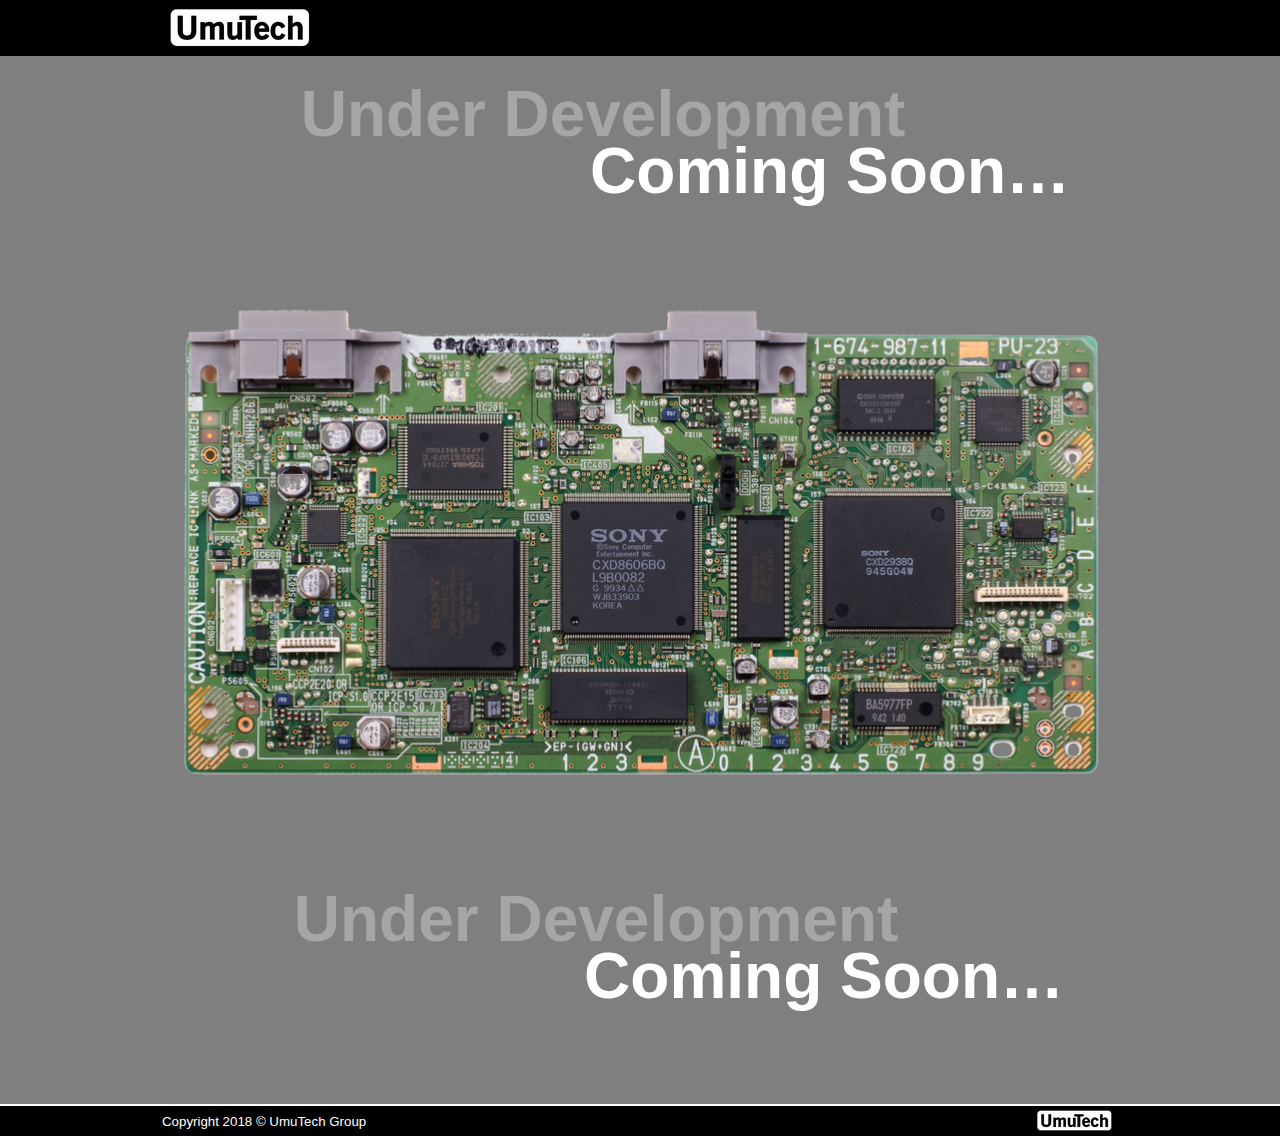
<file: index.html>
﻿<!DOCTYPE html>
<html lang="en">
  <head>
    <meta charset="UTF-8">
    <title>Home</title>
    <meta name="generator" content="Serif WebPlus X8 (16,0,1,21)">
    <meta name="viewport" content="width=980">
    <!--Master Page Head-->
<link href='http://fonts.googleapis.com/css?family=Montserrat:400,700' rel='stylesheet' type='text/css'>
    <link rel="stylesheet" type="text/css" href="wpscripts/wpstyles.css">
    <style type="text/css">
      .C-1 { line-height:96.00px;font-family:"Arial Black", sans-serif;font-style:normal;font-weight:700;color:#a6a6a6;background-color:transparent;text-decoration:none;font-variant:normal;font-size:64.0px;vertical-align:0; }
      .P-1 { text-align:right;line-height:1px;font-family:"Arial Black", sans-serif;font-style:normal;font-weight:700;color:#ffffff;background-color:transparent;font-variant:normal;font-size:64.0px;vertical-align:0; }
      .C-2 { line-height:96.00px;font-family:"Arial Black", sans-serif;font-style:normal;font-weight:700;color:#ffffff;background-color:transparent;text-decoration:none;font-variant:normal;font-size:64.0px;vertical-align:0; }
      .C-3 { line-height:20.00px;font-family:"Arial", sans-serif;font-style:normal;font-weight:normal;color:#ffffff;background-color:transparent;text-decoration:none;font-variant:normal;font-size:13.3px;vertical-align:0; }
    </style>
  </head>
  <body style="height:1136px;background:#7f7f7f url('wpimages/wp34f74798_1a.png') repeat-x scroll center top;background-size:auto;">
    <div style="height:inherit;width:100%;min-width:980px;margin:0;position:absolute;background:transparent url('wpimages/wp571aa778_1a.png') repeat-x scroll center bottom;background-size:auto;"></div>
    <div id="divMain" style="background:transparent;margin-left:auto;margin-right:auto;position:relative;width:980px;height:1136px;">
      <div id="txt_45" style="position:absolute;left:81px;top:66px;width:744px;height:92px;overflow:hidden;">
        <p class="Buttons"><span class="C-1">Under Development</span></p>
      </div>
      <div id="txt_46" style="position:absolute;left:281px;top:123px;width:639px;height:92px;overflow:hidden;">
        <p class="Buttons P-1"><span class="C-2">Coming Soon…</span></p>
      </div>
      <img alt="" src="wpimages/wp2fbee2cb_1a.png" id="pic_43" style="position:absolute;left:18px;top:296px;width:952px;height:493px;">
      <div id="txt_47" style="position:absolute;left:74px;top:871px;width:744px;height:92px;overflow:hidden;">
        <p class="Buttons"><span class="C-1">Under Development</span></p>
      </div>
      <div id="txt_48" style="position:absolute;left:275px;top:928px;width:639px;height:92px;overflow:hidden;">
        <p class="Buttons P-1"><span class="C-2">Coming Soon…</span></p>
      </div>
      <map id="map1" name="map1"><area shape="poly" coords="138,36,139,31,140,16,139,5,136,1,5,1,0,6,0,34,5,38,135,38" href="http://umutech.net" target="_blank" alt=""></map>
      <img alt="" usemap="#map1" src="wpimages/wp16d57729_1a.png" id="pic_38" style="position:absolute;left:20px;top:8px;width:140px;height:39px;">
      <map id="map2" name="map2"><area shape="poly" coords="74,19,74,17,75,9,74,2,70,1,3,0,0,3,0,18,3,20,72,20" href="http://umutech.net" target="_blank" alt=""></map>
      <img alt="" usemap="#map2" src="wpimages/wp67c5afe7_1a.png" id="pic_40" style="position:absolute;left:887px;top:1110px;width:75px;height:21px;">
      <div id="txt_44" style="position:absolute;left:12px;top:1112px;width:258px;height:22px;overflow:hidden;">
        <p class="Body"><span class="C-3">Copyright 2018 © UmuTech Group </span></p>
      </div>
    </div>
  </body>
</html>
</file>
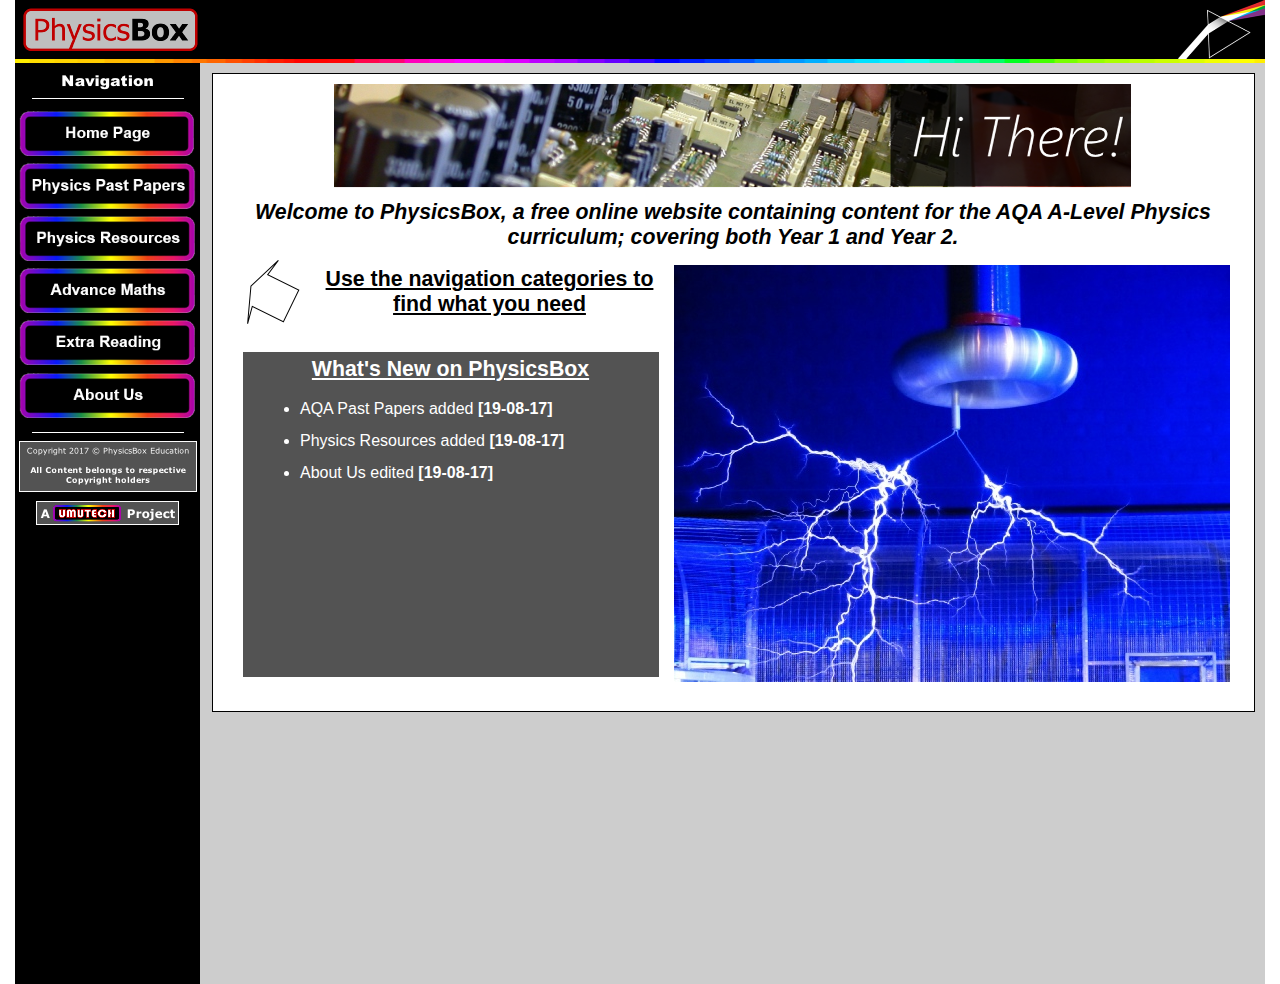
<file: old_beta/index.html>
﻿<!DOCTYPE html>
<html lang="en">
  <head>
    <meta charset="UTF-8">
    <title>Home</title>
    <meta name="viewport" content="width=1250">
    <meta name="author" content="UmuTech Electronics Limited.">
    <link rel="stylesheet" type="text/css" href="wpscripts/wpstyles.css">
    <style type="text/css">
      .P-1 { text-align:center;line-height:1px;font-family:"Arial", sans-serif;font-style:italic;font-weight:700;color:#000000;background-color:transparent;font-variant:normal;font-size:21.0px;vertical-align:0; }
      .C-1 { line-height:25.00px;font-family:"Arial", sans-serif;font-style:italic;font-weight:700;color:#000000;background-color:transparent;text-decoration:none;font-variant:normal;font-size:21.3px;vertical-align:0; }
      .P-2 { text-align:center;line-height:1px;font-family:"Arial", sans-serif;font-style:normal;font-weight:700;color:#000000;background-color:transparent;font-variant:normal;font-size:21.0px;vertical-align:0; }
      .C-2 { line-height:25.00px;font-family:"Arial", sans-serif;font-style:normal;font-weight:700;color:#000000;background-color:transparent;text-decoration:underline;font-variant:normal;font-size:21.3px;vertical-align:0; }
      .P-3 { text-align:center;line-height:1px;font-family:"Arial", sans-serif;font-style:normal;font-weight:700;color:#ffffff;background-color:transparent;font-variant:normal;font-size:21.0px;vertical-align:0; }
      .C-3 { line-height:25.00px;font-family:"Arial", sans-serif;font-style:normal;font-weight:700;color:#ffffff;background-color:transparent;text-decoration:underline;font-variant:normal;font-size:21.3px;vertical-align:0; }
      .P-4 { margin-left:48.0px;text-indent:-15.0px;line-height:1px;font-family:"Arial", sans-serif;font-style:normal;font-weight:normal;color:#ffffff;background-color:transparent;font-variant:normal;font-size:16.0px;vertical-align:0; }
      .C-4 { line-height:19.00px;font-family:"Arial", sans-serif;font-style:normal;font-weight:normal;color:#ffffff;background-color:transparent;text-decoration:none;font-variant:normal;font-size:16.0px;vertical-align:0; }
      .C-5 { line-height:20.00px;font-family:"Arial", sans-serif;font-style:normal;font-weight:700;color:#ffffff;background-color:transparent;text-decoration:none;font-variant:normal;font-size:16.0px;vertical-align:0; }
    </style>
    <script type="text/javascript" src="wpscripts/jquery.js"></script>
    <script type="text/javascript" src="wpscripts/jquery.wputils.js"></script>
  </head>
  <body style="height:984px;background:transparent;">
    <div id="divMain" style="background:#cdcdcd;margin-left:auto;margin-right:auto;position:relative;width:1250px;height:984px;">
      <img alt="" src="wpimages/wpb8fe164e_06.png" style="position:absolute;left:0px;top:0px;width:1250px;height:60px;">
      <img alt="" src="wpimages/wp0fab7262.gif" style="position:absolute;left:0px;top:59px;width:1250px;height:4px;">
      <img src="wpimages/wp9e03a7af_06.png" alt="" width="185" height="921" style="position:absolute;left:0px;top:63px;width:185px;height:921px;">
      <img alt="" src="wpimages/wp078fc997_06.png" style="position:absolute;left:197px;top:73px;width:1043px;height:41px;">
      <img alt="" src="wpimages/wp210cd811_06.png" style="position:absolute;left:7px;top:7px;width:177px;height:45px;">
      <img alt="" src="wpimages/wp314890a3_06.png" style="position:absolute;left:1140px;top:0px;width:110px;height:59px;">
      <a href="index.html">
        <img alt="Home" src="wpimages/wp1495c9dd_06.png" id="roll_7" data-rollover="true" data-state="up" data-imgnormal="wpimages/wp1495c9dd_06.png" data-imgover="wpimages/wp438fe627_06.png" style="position:absolute;left:0px;top:108px;width:184px;height:52px;">
      </a>
      <a href="past_papers.html">
        <img alt="Physics Past Papers" src="wpimages/wpdee0a3a5_06.png" id="roll_8" data-rollover="true" data-state="up" data-imgnormal="wpimages/wpdee0a3a5_06.png" data-imgover="wpimages/wpa25cc28f_06.png" style="position:absolute;left:0px;top:160px;width:185px;height:53px;">
      </a>
      <a href="physicsresources.html">
        <img alt="Physics Resources" src="wpimages/wpd03a9d0e_06.png" id="roll_9" data-rollover="true" data-state="up" data-imgnormal="wpimages/wpd03a9d0e_06.png" data-imgover="wpimages/wpce3a5d84_06.png" style="position:absolute;left:0px;top:213px;width:185px;height:52px;">
      </a>
      <a href="advancemaths.html">
        <img alt="Advanced Maths" src="wpimages/wp70061a4b_06.png" id="roll_10" data-rollover="true" data-state="up" data-imgnormal="wpimages/wp70061a4b_06.png" data-imgover="wpimages/wp070b2e56_06.png" style="position:absolute;left:0px;top:265px;width:185px;height:52px;">
      </a>
      <a href="extrareading.html">
        <img alt="Extra Reading" src="wpimages/wp3d5e2c8d_06.png" id="roll_11" data-rollover="true" data-state="up" data-imgnormal="wpimages/wp3d5e2c8d_06.png" data-imgover="wpimages/wpa38bb111_06.png" style="position:absolute;left:0px;top:317px;width:185px;height:52px;">
      </a>
      <a href="aboutus.html">
        <img alt="About Us" src="wpimages/wpdba155f6_06.png" id="roll_12" data-rollover="true" data-state="up" data-imgnormal="wpimages/wpdba155f6_06.png" data-imgover="wpimages/wp8e4c745d_06.png" style="position:absolute;left:0px;top:370px;width:185px;height:52px;">
      </a>
      <img alt="" src="wpimages/wp0d9993eb_06.png" style="position:absolute;left:17px;top:432px;width:152px;height:1px;">
      <img alt="" src="wpimages/wp0d9993eb_06.png" style="position:absolute;left:17px;top:98px;width:152px;height:1px;">
      <img src="wpimages/wp1063a799_06.png" alt="" width="178" height="51" style="position:absolute;left:4px;top:441px;width:178px;height:51px;">
      <img src="wpimages/wp71640c07_06.png" alt="" width="143" height="24" style="position:absolute;left:21px;top:501px;width:143px;height:24px;">
      <img alt="" src="wpimages/wp5a0596f5_06.png" style="position:absolute;left:197px;top:73px;width:1043px;height:639px;">
      <div style="position:absolute;left:212px;top:200px;width:1012px;height:54px;overflow:hidden;">
        <p class="Body P-1"><span class="C-1">Welcome to PhysicsBox, a free online website containing content for the AQA A-<wbr>Level Physics curriculum; covering both Year 1 and Year 2.</span></p>
      </div>
      <img alt="" src="wpimages/wp521db159_06.png" style="position:absolute;left:319px;top:84px;width:797px;height:104px;">
      <img alt="" src="wpimages/wpd5413d87_05_06.jpg" style="position:absolute;left:659px;top:265px;width:556px;height:417px;">
      <div style="position:absolute;left:304px;top:267px;width:341px;height:56px;overflow:hidden;">
        <p class="Body P-2"><span class="C-2">Use the navigation categories to find what you need</span></p>
      </div>
      <img alt="" src="wpimages/wpa890cd54_06.png" style="position:absolute;left:220px;top:254px;width:72px;height:84px;">
      <img alt="" src="wpimages/wp1b0d015f_06.png" style="position:absolute;left:227px;top:351px;width:418px;height:327px;">
      <div style="position:absolute;left:265px;top:357px;width:341px;height:32px;overflow:hidden;">
        <p class="Body P-3"><span class="C-3">What's New on PhysicsBox</span></p>
      </div>
      <div style="position:absolute;left:237px;top:399px;width:397px;height:165px;overflow:hidden;">
        <ul style="list-style-type:disc;margin:0;padding:0;">
          <li class="Body P-4" style="text-indent:0;margin-left:48.0px;"><span class="C-4">AQA Past Papers added <span class="C-5">[19-<wbr>08-<wbr>17]</span></span></li><li class="Body P-4" style="text-indent:0;margin-left:48.0px;"><span class="C-4">Physics Resources added <span class="C-5">[19-<wbr>08-<wbr>17]</span></span></li><li class="Body P-4" style="text-indent:0;margin-left:48.0px;"><span class="C-4">About Us edited <span class="C-5">[19-<wbr>08-<wbr>17]</span></span></li>
        </ul>
        <p class="Body"><span class="C-5"><br></span></p>
      </div>
    </div>
  </body>
</html>
</file>
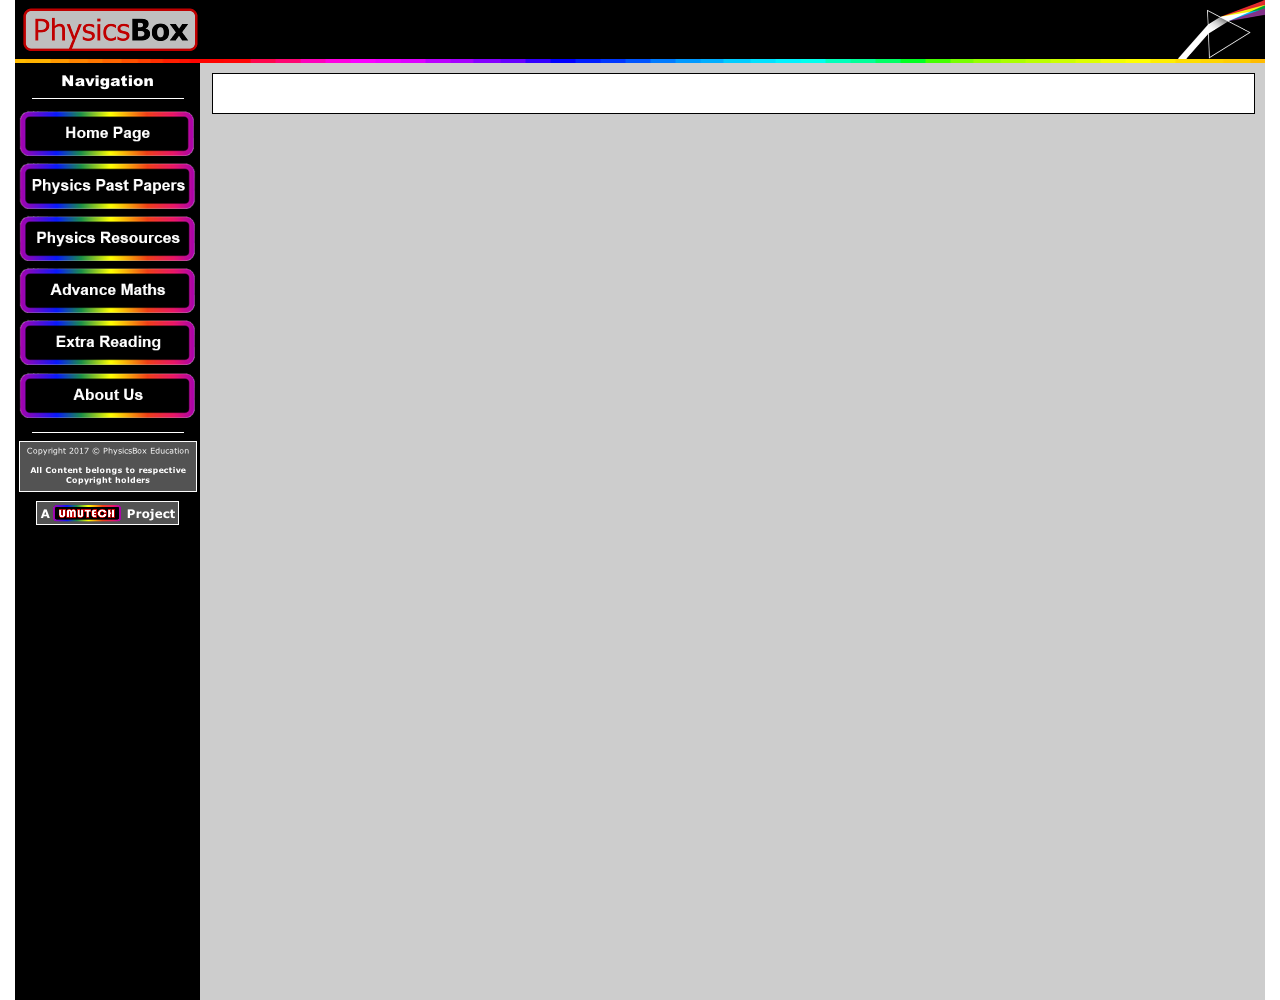
<file: aboutus.html>
﻿<!DOCTYPE html>
<html lang="en">
  <head>
    <meta charset="UTF-8">
    <title>About Us</title>
    <meta name="viewport" content="width=1250">
    <meta name="author" content="UmuTech Electronics Limited.">
    <link rel="stylesheet" type="text/css" href="wpscripts/wpstyles.css">
    <script type="text/javascript" src="wpscripts/jquery.js"></script>
    <script type="text/javascript" src="wpscripts/jquery.wputils.js"></script>
  </head>
  <body style="height:1000px;background:transparent;">
    <div id="divMain" style="background:#cdcdcd;margin-left:auto;margin-right:auto;position:relative;width:1250px;height:1000px;">
      <img alt="" src="wpimages/wpb8fe164e_06.png" style="position:absolute;left:0px;top:0px;width:1250px;height:60px;">
      <img alt="" src="wpimages/wp0fab7262.gif" style="position:absolute;left:0px;top:59px;width:1250px;height:4px;">
      <img src="wpimages/wp8832abf8_06.png" alt="" width="185" height="937" style="position:absolute;left:0px;top:63px;width:185px;height:937px;">
      <img alt="" src="wpimages/wp078fc997_06.png" style="position:absolute;left:197px;top:73px;width:1043px;height:41px;">
      <img alt="" src="wpimages/wp210cd811_06.png" style="position:absolute;left:7px;top:7px;width:177px;height:45px;">
      <img alt="" src="wpimages/wp314890a3_06.png" style="position:absolute;left:1140px;top:0px;width:110px;height:59px;">
      <a href="index.html">
        <img alt="Home" src="wpimages/wp1495c9dd_06.png" id="roll_7" data-rollover="true" data-state="up" data-imgnormal="wpimages/wp1495c9dd_06.png" data-imgover="wpimages/wp438fe627_06.png" style="position:absolute;left:0px;top:108px;width:184px;height:52px;">
      </a>
      <a href="past_papers.html">
        <img alt="Physics Past Papers" src="wpimages/wpdee0a3a5_06.png" id="roll_8" data-rollover="true" data-state="up" data-imgnormal="wpimages/wpdee0a3a5_06.png" data-imgover="wpimages/wpa25cc28f_06.png" style="position:absolute;left:0px;top:160px;width:185px;height:53px;">
      </a>
      <a href="physicsresources.html">
        <img alt="Physics Resources" src="wpimages/wpd03a9d0e_06.png" id="roll_9" data-rollover="true" data-state="up" data-imgnormal="wpimages/wpd03a9d0e_06.png" data-imgover="wpimages/wpce3a5d84_06.png" style="position:absolute;left:0px;top:213px;width:185px;height:52px;">
      </a>
      <a href="advancemaths.html">
        <img alt="Advanced Maths" src="wpimages/wp70061a4b_06.png" id="roll_10" data-rollover="true" data-state="up" data-imgnormal="wpimages/wp70061a4b_06.png" data-imgover="wpimages/wp070b2e56_06.png" style="position:absolute;left:0px;top:265px;width:185px;height:52px;">
      </a>
      <a href="extrareading.html">
        <img alt="Extra Reading" src="wpimages/wp3d5e2c8d_06.png" id="roll_11" data-rollover="true" data-state="up" data-imgnormal="wpimages/wp3d5e2c8d_06.png" data-imgover="wpimages/wpa38bb111_06.png" style="position:absolute;left:0px;top:317px;width:185px;height:52px;">
      </a>
      <a href="aboutus.html">
        <img alt="About Us" src="wpimages/wpdba155f6_06.png" id="roll_12" data-rollover="true" data-state="up" data-imgnormal="wpimages/wpdba155f6_06.png" data-imgover="wpimages/wp8e4c745d_06.png" style="position:absolute;left:0px;top:370px;width:185px;height:52px;">
      </a>
      <img alt="" src="wpimages/wp0d9993eb_06.png" style="position:absolute;left:17px;top:432px;width:152px;height:1px;">
      <img alt="" src="wpimages/wp0d9993eb_06.png" style="position:absolute;left:17px;top:98px;width:152px;height:1px;">
      <img src="wpimages/wp1063a799_06.png" alt="" width="178" height="51" style="position:absolute;left:4px;top:441px;width:178px;height:51px;">
      <img src="wpimages/wp71640c07_06.png" alt="" width="143" height="24" style="position:absolute;left:21px;top:501px;width:143px;height:24px;">
    </div>
  </body>
</html>
</file>
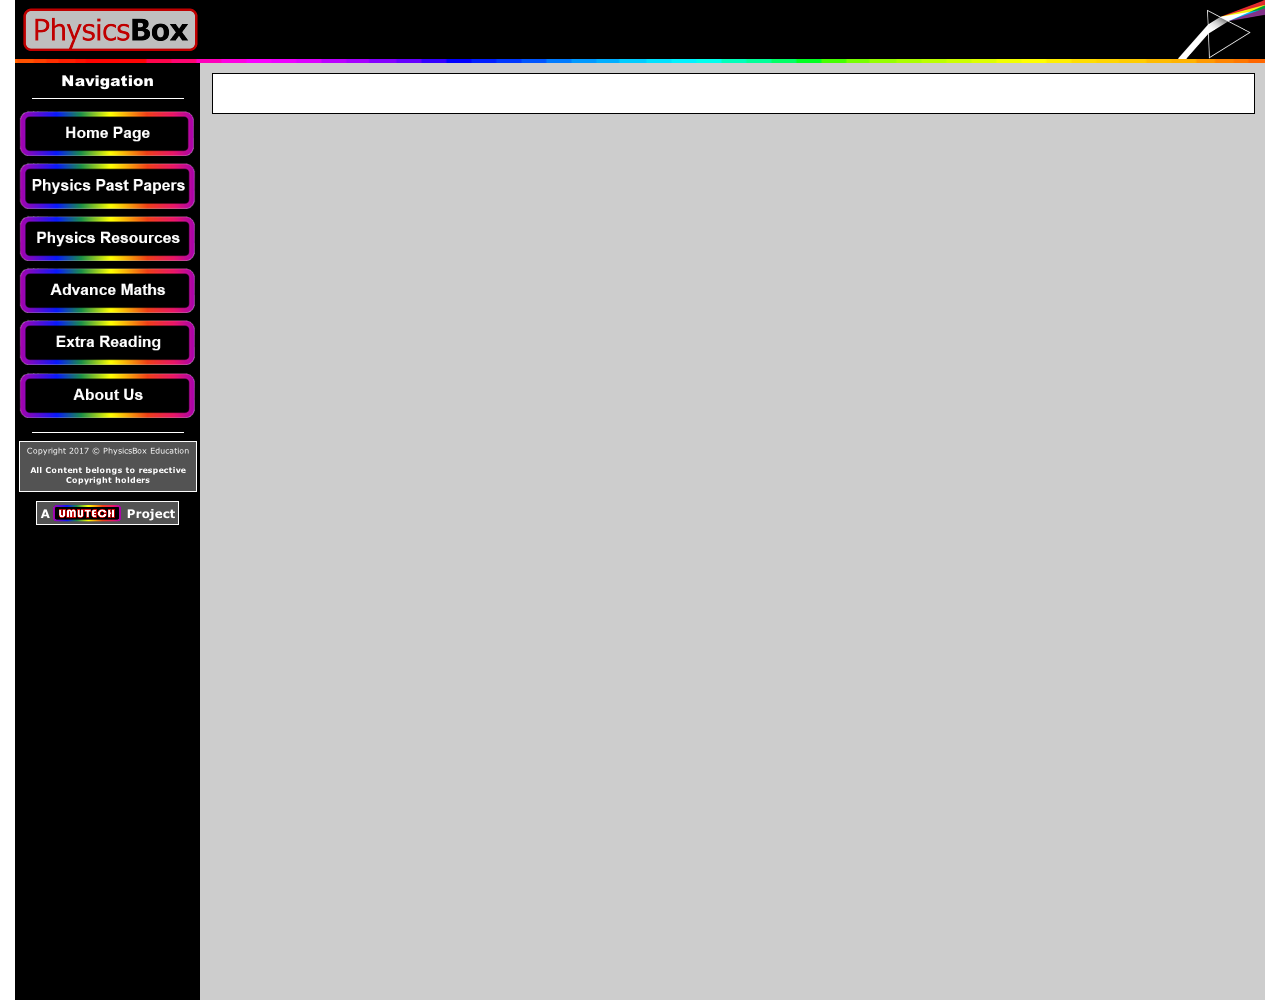
<file: advancemaths.html>
﻿<!DOCTYPE html>
<html lang="en">
  <head>
    <meta charset="UTF-8">
    <title>Advanced Maths</title>
    <meta name="viewport" content="width=1250">
    <meta name="author" content="UmuTech Electronics Limited.">
    <link rel="stylesheet" type="text/css" href="wpscripts/wpstyles.css">
    <script type="text/javascript" src="wpscripts/jquery.js"></script>
    <script type="text/javascript" src="wpscripts/jquery.wputils.js"></script>
  </head>
  <body style="height:1000px;background:transparent;">
    <div id="divMain" style="background:#cdcdcd;margin-left:auto;margin-right:auto;position:relative;width:1250px;height:1000px;">
      <img alt="" src="wpimages/wpb8fe164e_06.png" style="position:absolute;left:0px;top:0px;width:1250px;height:60px;">
      <img alt="" src="wpimages/wp0fab7262.gif" style="position:absolute;left:0px;top:59px;width:1250px;height:4px;">
      <img src="wpimages/wp8832abf8_06.png" alt="" width="185" height="937" style="position:absolute;left:0px;top:63px;width:185px;height:937px;">
      <img alt="" src="wpimages/wp078fc997_06.png" style="position:absolute;left:197px;top:73px;width:1043px;height:41px;">
      <img alt="" src="wpimages/wp210cd811_06.png" style="position:absolute;left:7px;top:7px;width:177px;height:45px;">
      <img alt="" src="wpimages/wp314890a3_06.png" style="position:absolute;left:1140px;top:0px;width:110px;height:59px;">
      <a href="index.html">
        <img alt="Home" src="wpimages/wp1495c9dd_06.png" id="roll_7" data-rollover="true" data-state="up" data-imgnormal="wpimages/wp1495c9dd_06.png" data-imgover="wpimages/wp438fe627_06.png" style="position:absolute;left:0px;top:108px;width:184px;height:52px;">
      </a>
      <a href="past_papers.html">
        <img alt="Physics Past Papers" src="wpimages/wpdee0a3a5_06.png" id="roll_8" data-rollover="true" data-state="up" data-imgnormal="wpimages/wpdee0a3a5_06.png" data-imgover="wpimages/wpa25cc28f_06.png" style="position:absolute;left:0px;top:160px;width:185px;height:53px;">
      </a>
      <a href="physicsresources.html">
        <img alt="Physics Resources" src="wpimages/wpd03a9d0e_06.png" id="roll_9" data-rollover="true" data-state="up" data-imgnormal="wpimages/wpd03a9d0e_06.png" data-imgover="wpimages/wpce3a5d84_06.png" style="position:absolute;left:0px;top:213px;width:185px;height:52px;">
      </a>
      <a href="advancemaths.html">
        <img alt="Advanced Maths" src="wpimages/wp70061a4b_06.png" id="roll_10" data-rollover="true" data-state="up" data-imgnormal="wpimages/wp70061a4b_06.png" data-imgover="wpimages/wp070b2e56_06.png" style="position:absolute;left:0px;top:265px;width:185px;height:52px;">
      </a>
      <a href="extrareading.html">
        <img alt="Extra Reading" src="wpimages/wp3d5e2c8d_06.png" id="roll_11" data-rollover="true" data-state="up" data-imgnormal="wpimages/wp3d5e2c8d_06.png" data-imgover="wpimages/wpa38bb111_06.png" style="position:absolute;left:0px;top:317px;width:185px;height:52px;">
      </a>
      <a href="aboutus.html">
        <img alt="About Us" src="wpimages/wpdba155f6_06.png" id="roll_12" data-rollover="true" data-state="up" data-imgnormal="wpimages/wpdba155f6_06.png" data-imgover="wpimages/wp8e4c745d_06.png" style="position:absolute;left:0px;top:370px;width:185px;height:52px;">
      </a>
      <img alt="" src="wpimages/wp0d9993eb_06.png" style="position:absolute;left:17px;top:432px;width:152px;height:1px;">
      <img alt="" src="wpimages/wp0d9993eb_06.png" style="position:absolute;left:17px;top:98px;width:152px;height:1px;">
      <img src="wpimages/wp1063a799_06.png" alt="" width="178" height="51" style="position:absolute;left:4px;top:441px;width:178px;height:51px;">
      <img src="wpimages/wp71640c07_06.png" alt="" width="143" height="24" style="position:absolute;left:21px;top:501px;width:143px;height:24px;">
    </div>
  </body>
</html>
</file>
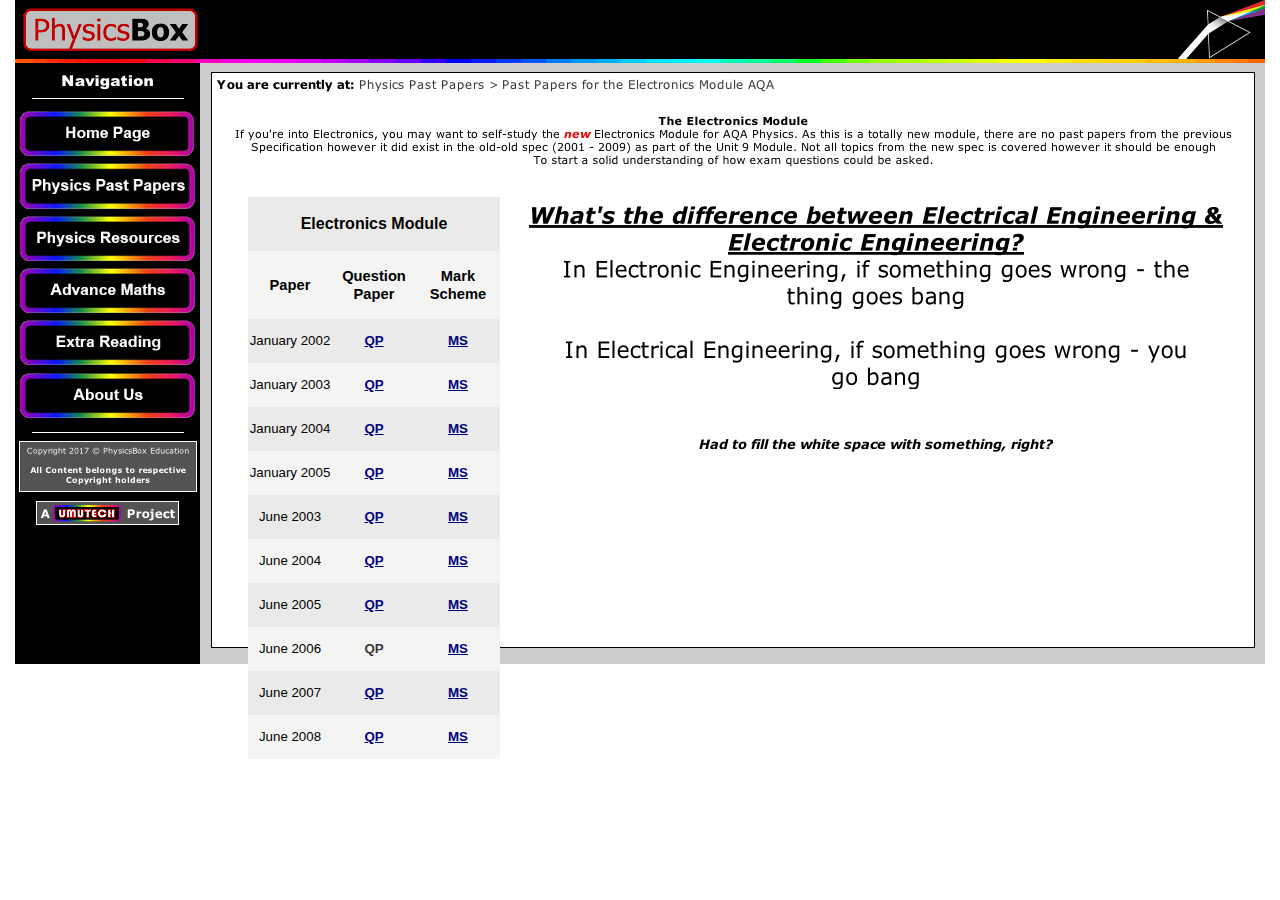
<file: electronpapers.html>
﻿<!DOCTYPE html>
<html lang="en">
  <head>
    <meta charset="UTF-8">
    <title>Electronics Module Past Papers</title>
    <meta name="viewport" content="width=1250">
    <meta name="author" content="UmuTech Electronics Limited.">
    <link rel="stylesheet" type="text/css" href="wpscripts/wpstyles.css">
    <style type="text/css">
      .OBJ-1 { border-collapse:collapse;border:none; }
      .TC-1 { vertical-align:middle;background-color:#eaebe8;padding:1px;border:none; }
      .P-1 { text-align:center;line-height:1px;font-family:"Arial", sans-serif;font-style:normal;font-weight:700;color:#000000;background-color:transparent;font-variant:normal;font-size:16.0px;vertical-align:0; }
      .C-1 { line-height:20.00px;font-family:"Arial", sans-serif;font-style:normal;font-weight:700;color:#000000;background-color:transparent;text-decoration:none;font-variant:normal;font-size:16.0px;vertical-align:0; }
      .TC-2 { vertical-align:middle;background-color:#f4f5f3;padding:1px;border:none; }
      .P-2 { text-align:center;line-height:1px;font-family:"Arial", sans-serif;font-style:normal;font-weight:700;color:#000000;background-color:transparent;font-variant:normal;font-size:15.0px;vertical-align:0; }
      .C-2 { line-height:18.00px;font-family:"Arial", sans-serif;font-style:normal;font-weight:700;color:#000000;background-color:transparent;text-decoration:none;font-variant:normal;font-size:14.7px;vertical-align:0; }
      .P-3 { text-align:center;line-height:1px;font-family:"Arial", sans-serif;font-style:normal;font-weight:normal;color:#000000;background-color:transparent;font-variant:normal;font-size:13.0px;vertical-align:0; }
      .C-3 { line-height:16.00px;font-family:"Arial", sans-serif;font-style:normal;font-weight:normal;color:#000000;background-color:transparent;text-decoration:none;font-variant:normal;font-size:13.3px;vertical-align:0; }
      .P-4 { text-align:center;line-height:1px;font-family:"Arial", sans-serif;font-style:normal;font-weight:700;color:#000000;background-color:transparent;font-variant:normal;font-size:13.0px;vertical-align:0; }
      .C-4 { line-height:16.00px;font-family:"Arial", sans-serif;font-style:normal;font-weight:700;color:#000000;background-color:transparent;text-decoration:none;font-variant:normal;font-size:13.3px;vertical-align:0; }
      a.C-4:link, a:link .C-4 { color:#000080;text-decoration:underline; }
      a.C-4:visited, a:visited .C-4 { color:#ff0000; }
      a.C-4:hover, a:hover .C-4 { color:#ff0000;text-decoration:underline; }
      a.C-4:active, a:active .C-4 { color:#000080;text-decoration:underline; }
      .C-5 { line-height:16.00px;font-family:"Arial", sans-serif;font-style:normal;font-weight:700;color:#000000;background-color:transparent;text-decoration:none;font-variant:normal;font-size:13.3px;vertical-align:0; }
      a.C-5:link, a:link .C-5 { color:#000080;text-decoration:underline; }
      a.C-5:visited, a:visited .C-5 { color:#ff0000; }
      a.C-5:hover, a:hover .C-5 { color:#ff0000;text-decoration:underline; }
      a.C-5:active, a:active .C-5 { color:#ff0000;text-decoration:underline; }
      .C-6 { line-height:16.00px;font-family:"Arial", sans-serif;font-style:normal;font-weight:700;color:#000000;background-color:transparent;text-decoration:none;font-variant:normal;font-size:13.3px;vertical-align:0; }
      a.C-6:link, a:link .C-6, a.C-6:visited, a:visited .C-6, a.C-6:hover, a:hover .C-6, a.C-6:active, a:active .C-6 { color:#393939;text-decoration:none; }
      .TC-3 { vertical-align:top;background-color:#f4f5f3;padding:1px 4px;border:none; }
    </style>
    <script type="text/javascript" src="wpscripts/jquery.js"></script>
    <script type="text/javascript" src="wpscripts/jquery.wputils.js"></script>
  </head>
  <body style="height:664px;background:transparent;">
    <div id="divMain" style="background:#cdcdcd;margin-left:auto;margin-right:auto;position:relative;width:1250px;height:664px;">
      <img alt="" src="wpimages/wpb8fe164e_06.png" style="position:absolute;left:0px;top:0px;width:1250px;height:60px;">
      <img alt="" src="wpimages/wp0fab7262.gif" style="position:absolute;left:0px;top:59px;width:1250px;height:4px;">
      <img src="wpimages/wpf612fe53_06.png" alt="" width="185" height="601" style="position:absolute;left:0px;top:63px;width:185px;height:601px;">
      <img alt="" src="wpimages/wp078fc997_06.png" style="position:absolute;left:197px;top:73px;width:1043px;height:41px;">
      <img alt="" src="wpimages/wp210cd811_06.png" style="position:absolute;left:7px;top:7px;width:177px;height:45px;">
      <img alt="" src="wpimages/wp314890a3_06.png" style="position:absolute;left:1140px;top:0px;width:110px;height:59px;">
      <a href="index.html">
        <img alt="Home" src="wpimages/wp1495c9dd_06.png" id="roll_7" data-rollover="true" data-state="up" data-imgnormal="wpimages/wp1495c9dd_06.png" data-imgover="wpimages/wp438fe627_06.png" style="position:absolute;left:0px;top:108px;width:184px;height:52px;">
      </a>
      <a href="past_papers.html">
        <img alt="Physics Past Papers" src="wpimages/wpdee0a3a5_06.png" id="roll_8" data-rollover="true" data-state="up" data-imgnormal="wpimages/wpdee0a3a5_06.png" data-imgover="wpimages/wpa25cc28f_06.png" style="position:absolute;left:0px;top:160px;width:185px;height:53px;">
      </a>
      <a href="physicsresources.html">
        <img alt="Physics Resources" src="wpimages/wpd03a9d0e_06.png" id="roll_9" data-rollover="true" data-state="up" data-imgnormal="wpimages/wpd03a9d0e_06.png" data-imgover="wpimages/wpce3a5d84_06.png" style="position:absolute;left:0px;top:213px;width:185px;height:52px;">
      </a>
      <a href="advancemaths.html">
        <img alt="Advanced Maths" src="wpimages/wp70061a4b_06.png" id="roll_10" data-rollover="true" data-state="up" data-imgnormal="wpimages/wp70061a4b_06.png" data-imgover="wpimages/wp070b2e56_06.png" style="position:absolute;left:0px;top:265px;width:185px;height:52px;">
      </a>
      <a href="extrareading.html">
        <img alt="Extra Reading" src="wpimages/wp3d5e2c8d_06.png" id="roll_11" data-rollover="true" data-state="up" data-imgnormal="wpimages/wp3d5e2c8d_06.png" data-imgover="wpimages/wpa38bb111_06.png" style="position:absolute;left:0px;top:317px;width:185px;height:52px;">
      </a>
      <a href="aboutus.html">
        <img alt="About Us" src="wpimages/wpdba155f6_06.png" id="roll_12" data-rollover="true" data-state="up" data-imgnormal="wpimages/wpdba155f6_06.png" data-imgover="wpimages/wp8e4c745d_06.png" style="position:absolute;left:0px;top:370px;width:185px;height:52px;">
      </a>
      <img alt="" src="wpimages/wp0d9993eb_06.png" style="position:absolute;left:17px;top:432px;width:152px;height:1px;">
      <img alt="" src="wpimages/wp0d9993eb_06.png" style="position:absolute;left:17px;top:98px;width:152px;height:1px;">
      <img src="wpimages/wp1063a799_06.png" alt="" width="178" height="51" style="position:absolute;left:4px;top:441px;width:178px;height:51px;">
      <img src="wpimages/wp71640c07_06.png" alt="" width="143" height="24" style="position:absolute;left:21px;top:501px;width:143px;height:24px;">
      <map id="map1" name="map1">
        <area shape="rect" coords="291,5,564,20" href="electronpapers.html" alt="">
        <area shape="rect" coords="148,5,292,20" href="past_papers.html" alt="">
      </map>
      <img src="wpimages/wpe713ba18_06.png" alt="" width="1044" height="576" usemap="#map1" style="position:absolute;left:196px;top:72px;width:1044px;height:576px;">
      <table border="1" class="OBJ-1" style="position:absolute;left:233px;top:197px;width:252px;height:401px;">
        <col style="width:84px;">
        <col style="width:84px;">
        <col style="width:84px;">
        <tr style="height:35px;">
          <td colspan="3" class="TC-1">
            <p class="Table-Body P-1"><span class="C-1">Electronics Module</span></p>
          </td>
        </tr>
        <tr style="height:51px;">
          <td class="TC-2">
            <p class="Table-Body P-2"><span class="C-2">Paper</span></p>
          </td>
          <td class="TC-2">
            <p class="Table-Body P-2"><span class="C-2">Question Paper</span></p>
          </td>
          <td class="TC-2">
            <p class="Table-Body P-2"><span class="C-2">Mark Scheme</span></p>
          </td>
        </tr>
        <tr style="height:31px;">
          <td class="TC-1">
            <p class="Table-Body P-3"><span class="C-3">January 2002</span></p>
          </td>
          <td class="TC-1">
            <p class="Table-Body P-4"><a href="http://downloads.umutech.net/Physics/ElecModule/AQA-PHA9W-W-QP-JAN02.pdf" target="_blank" class="C-4">QP</a></p>
          </td>
          <td class="TC-1">
            <p class="Table-Body P-4"><a href="http://downloads.umutech.net/Physics/ElecModule/MS/AQA-PHA9W-W-MS-JAN02.pdf" target="_blank" class="C-5">MS</a></p>
          </td>
        </tr>
        <tr style="height:31px;">
          <td class="TC-2">
            <p class="Table-Body P-3"><span class="C-3">January 2003</span></p>
          </td>
          <td class="TC-2">
            <p class="Table-Body P-4"><a href="http://downloads.umutech.net/Physics/ElecModule/AQA-PHA9W-W-QP-JAN03.pdf" target="_blank" class="C-4">QP</a></p>
          </td>
          <td class="TC-2">
            <p class="Table-Body P-4"><a href="http://downloads.umutech.net/Physics/ElecModule/MS/AQA-PHA9W-W-MS-JAN03.pdf" target="_blank" class="C-5">MS</a></p>
          </td>
        </tr>
        <tr style="height:31px;">
          <td class="TC-1">
            <p class="Table-Body P-3"><span class="C-3">January 2004</span></p>
          </td>
          <td class="TC-1">
            <p class="Table-Body P-4"><a href="http://downloads.umutech.net/Physics/ElecModule/AQA-PHA9W-W-QP-JAN04.pdf" target="_blank" class="C-4">QP</a></p>
          </td>
          <td class="TC-1">
            <p class="Table-Body P-4"><a href="http://downloads.umutech.net/Physics/ElecModule/MS/AQA-PHA9W-W-MS-JAN04.pdf" target="_blank" class="C-5">MS</a></p>
          </td>
        </tr>
        <tr style="height:31px;">
          <td class="TC-2">
            <p class="Table-Body P-3"><span class="C-3">January 2005</span></p>
          </td>
          <td class="TC-2">
            <p class="Table-Body P-4"><a href="http://downloads.umutech.net/Physics/ElecModule/AQA-PHA9W-W-QP-JAN05.pdf" target="_blank" class="C-4">QP</a></p>
          </td>
          <td class="TC-2">
            <p class="Table-Body P-4"><a href="http://downloads.umutech.net/Physics/ElecModule/MS/AQA-PHA9W-W-MS-JAN05.pdf" target="_blank" class="C-5">MS</a></p>
          </td>
        </tr>
        <tr style="height:31px;">
          <td class="TC-1">
            <p class="Table-Body P-3"><span class="C-3">June 2003</span></p>
          </td>
          <td class="TC-1">
            <p class="Table-Body P-4"><a href="http://downloads.umutech.net/Physics/ElecModule/AQA-PHA9W-W-QP-JUN03.pdf" target="_blank" class="C-4">QP</a></p>
          </td>
          <td class="TC-1">
            <p class="Table-Body P-4"><a href="http://downloads.umutech.net/Physics/ElecModule/MS/AQA-PHA9W-W-MS-JUN03.pdf" target="_blank" class="C-5">MS</a></p>
          </td>
        </tr>
        <tr style="height:31px;">
          <td class="TC-2">
            <p class="Table-Body P-3"><span class="C-3">June 2004</span></p>
          </td>
          <td class="TC-2">
            <p class="Table-Body P-4"><a href="http://downloads.umutech.net/Physics/ElecModule/AQA-PHA9W-W-QP-JUN04.pdf" target="_blank" class="C-4">QP</a></p>
          </td>
          <td class="TC-2">
            <p class="Table-Body P-4"><a href="http://downloads.umutech.net/Physics/ElecModule/MS/AQA-PHA9W-W-MS-JUN04.pdf" target="_blank" class="C-5">MS</a></p>
          </td>
        </tr>
        <tr style="height:31px;">
          <td class="TC-1">
            <p class="Table-Body P-3"><span class="C-3">June 2005</span></p>
          </td>
          <td class="TC-1">
            <p class="Table-Body P-4"><a href="http://downloads.umutech.net/Physics/ElecModule/AQA-PHA9W-W-QP-JUN05.pdf" target="_blank" class="C-4">QP</a></p>
          </td>
          <td class="TC-1">
            <p class="Table-Body P-4"><a href="http://downloads.umutech.net/Physics/ElecModule/MS/AQA-PHA9W-W-MS-JUN05.pdf" target="_blank" class="C-5">MS</a></p>
          </td>
        </tr>
        <tr style="height:31px;">
          <td class="TC-2">
            <p class="Table-Body P-3"><span class="C-3">June 2006</span></p>
          </td>
          <td class="TC-2">
            <p class="Table-Body P-4"><a href="http://downloads.umutech.net/Physics/ElecModule/AQA-PHA9W-W-QP-JUN06.pdf" class="C-6">QP</a></p>
          </td>
          <td class="TC-2">
            <p class="Table-Body P-4"><a href="http://downloads.umutech.net/Physics/ElecModule/MS/AQA-PHA9W-W-MS-JUN06.pdf" target="_blank" class="C-5">MS</a></p>
          </td>
        </tr>
        <tr style="height:31px;">
          <td class="TC-1">
            <p class="Table-Body P-3"><span class="C-3">June 2007</span></p>
          </td>
          <td class="TC-1">
            <p class="Table-Body P-4"><a href="http://downloads.umutech.net/Physics/ElecModule/AQA-PHA9W-W-QP-JUN07.pdf" target="_blank" class="C-4">QP</a></p>
          </td>
          <td class="TC-1">
            <p class="Table-Body P-4"><a href="http://downloads.umutech.net/Physics/ElecModule/MS/AQA-PHA9W-W-MS-JUN07.pdf" target="_blank" class="C-5">MS</a></p>
          </td>
        </tr>
        <tr style="height:31px;">
          <td class="TC-2">
            <p class="Table-Body P-3"><span class="C-3">June 2008</span></p>
          </td>
          <td class="TC-3">
            <p class="Table-Body P-4"><a href="http://downloads.umutech.net/Physics/ElecModule/AQA-PHA9W-W-QP-JUN08.pdf" target="_blank" class="C-4">QP</a></p>
          </td>
          <td class="TC-2">
            <p class="Table-Body P-4"><a href="http://downloads.umutech.net/Physics/ElecModule/MS/AQA-PHA9W-W-MS-JUN08.pdf" target="_blank" class="C-5">MS</a></p>
          </td>
        </tr>
      </table>
      <img alt="What's the difference between Electrical Engineering &amp; Electronic Engineering? In Electronic Engineering, if something goes wrong - the  thing goes bang  In Electrical Engineering, if something goes wrong - you go bang" src="wpimages/wpc0caa09e_06.png" style="position:absolute;left:514px;top:201px;width:694px;height:188px;">
      <img alt="Had to fill the white space with something, right?" src="wpimages/wp3dc97321_06.png" style="position:absolute;left:684px;top:436px;width:354px;height:16px;">
      <img alt="" src="wpimages/wp44c9ab3a_06.png" style="position:absolute;left:218px;top:114px;width:1001px;height:70px;">
    </div>
  </body>
</html>
</file>
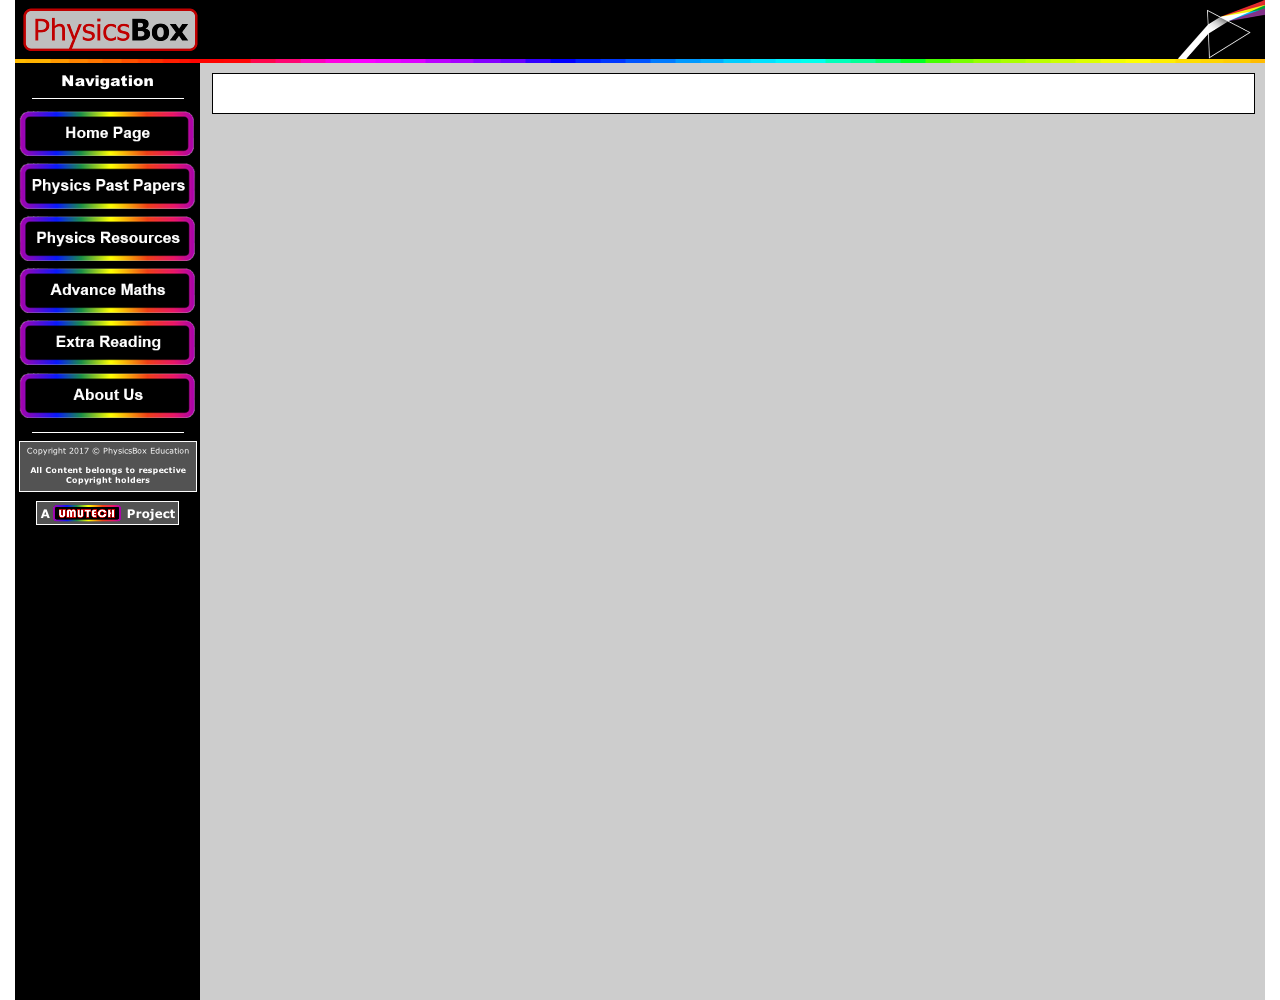
<file: extrareading.html>
﻿<!DOCTYPE html>
<html lang="en">
  <head>
    <meta charset="UTF-8">
    <title>Extra Reading</title>
    <meta name="viewport" content="width=1250">
    <meta name="author" content="UmuTech Electronics Limited.">
    <link rel="stylesheet" type="text/css" href="wpscripts/wpstyles.css">
    <script type="text/javascript" src="wpscripts/jquery.js"></script>
    <script type="text/javascript" src="wpscripts/jquery.wputils.js"></script>
  </head>
  <body style="height:1000px;background:transparent;">
    <div id="divMain" style="background:#cdcdcd;margin-left:auto;margin-right:auto;position:relative;width:1250px;height:1000px;">
      <img alt="" src="wpimages/wpb8fe164e_06.png" style="position:absolute;left:0px;top:0px;width:1250px;height:60px;">
      <img alt="" src="wpimages/wp0fab7262.gif" style="position:absolute;left:0px;top:59px;width:1250px;height:4px;">
      <img src="wpimages/wp8832abf8_06.png" alt="" width="185" height="937" style="position:absolute;left:0px;top:63px;width:185px;height:937px;">
      <img alt="" src="wpimages/wp078fc997_06.png" style="position:absolute;left:197px;top:73px;width:1043px;height:41px;">
      <img alt="" src="wpimages/wp210cd811_06.png" style="position:absolute;left:7px;top:7px;width:177px;height:45px;">
      <img alt="" src="wpimages/wp314890a3_06.png" style="position:absolute;left:1140px;top:0px;width:110px;height:59px;">
      <a href="index.html">
        <img alt="Home" src="wpimages/wp1495c9dd_06.png" id="roll_7" data-rollover="true" data-state="up" data-imgnormal="wpimages/wp1495c9dd_06.png" data-imgover="wpimages/wp438fe627_06.png" style="position:absolute;left:0px;top:108px;width:184px;height:52px;">
      </a>
      <a href="past_papers.html">
        <img alt="Physics Past Papers" src="wpimages/wpdee0a3a5_06.png" id="roll_8" data-rollover="true" data-state="up" data-imgnormal="wpimages/wpdee0a3a5_06.png" data-imgover="wpimages/wpa25cc28f_06.png" style="position:absolute;left:0px;top:160px;width:185px;height:53px;">
      </a>
      <a href="physicsresources.html">
        <img alt="Physics Resources" src="wpimages/wpd03a9d0e_06.png" id="roll_9" data-rollover="true" data-state="up" data-imgnormal="wpimages/wpd03a9d0e_06.png" data-imgover="wpimages/wpce3a5d84_06.png" style="position:absolute;left:0px;top:213px;width:185px;height:52px;">
      </a>
      <a href="advancemaths.html">
        <img alt="Advanced Maths" src="wpimages/wp70061a4b_06.png" id="roll_10" data-rollover="true" data-state="up" data-imgnormal="wpimages/wp70061a4b_06.png" data-imgover="wpimages/wp070b2e56_06.png" style="position:absolute;left:0px;top:265px;width:185px;height:52px;">
      </a>
      <a href="extrareading.html">
        <img alt="Extra Reading" src="wpimages/wp3d5e2c8d_06.png" id="roll_11" data-rollover="true" data-state="up" data-imgnormal="wpimages/wp3d5e2c8d_06.png" data-imgover="wpimages/wpa38bb111_06.png" style="position:absolute;left:0px;top:317px;width:185px;height:52px;">
      </a>
      <a href="aboutus.html">
        <img alt="About Us" src="wpimages/wpdba155f6_06.png" id="roll_12" data-rollover="true" data-state="up" data-imgnormal="wpimages/wpdba155f6_06.png" data-imgover="wpimages/wp8e4c745d_06.png" style="position:absolute;left:0px;top:370px;width:185px;height:52px;">
      </a>
      <img alt="" src="wpimages/wp0d9993eb_06.png" style="position:absolute;left:17px;top:432px;width:152px;height:1px;">
      <img alt="" src="wpimages/wp0d9993eb_06.png" style="position:absolute;left:17px;top:98px;width:152px;height:1px;">
      <img src="wpimages/wp1063a799_06.png" alt="" width="178" height="51" style="position:absolute;left:4px;top:441px;width:178px;height:51px;">
      <img src="wpimages/wp71640c07_06.png" alt="" width="143" height="24" style="position:absolute;left:21px;top:501px;width:143px;height:24px;">
    </div>
  </body>
</html>
</file>
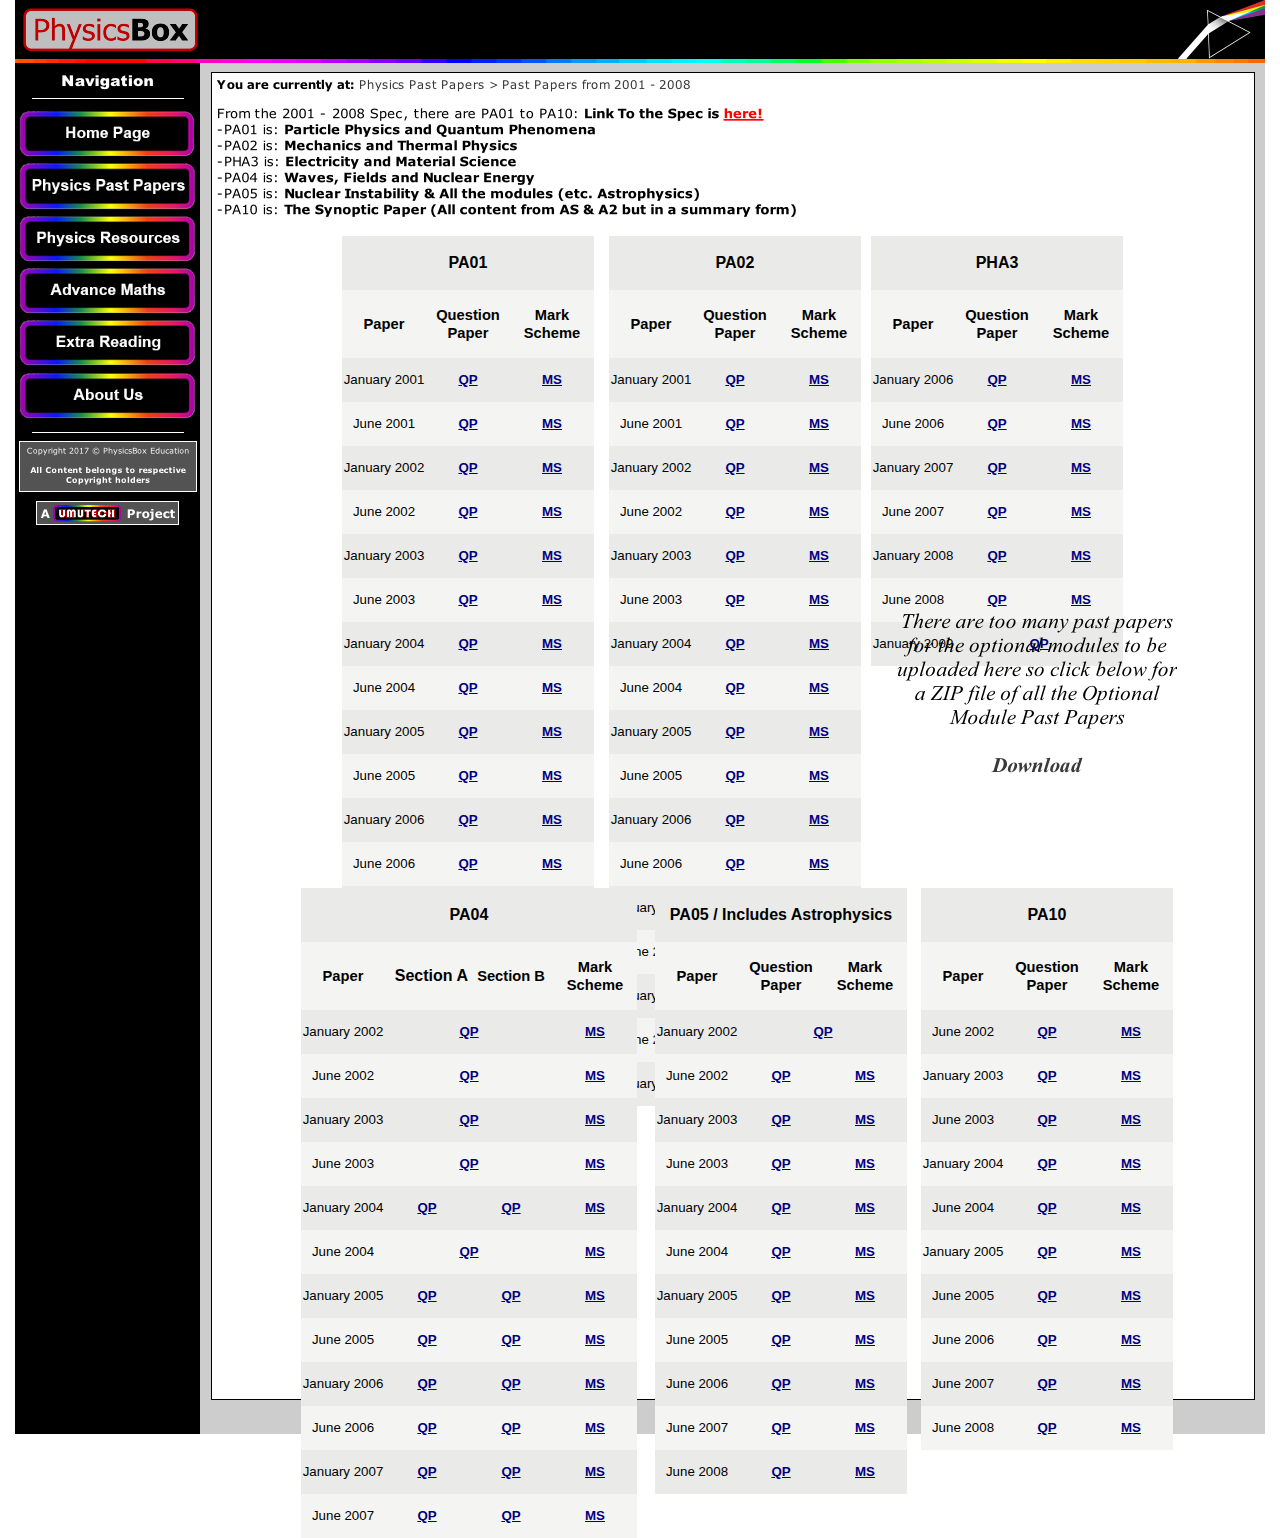
<file: papers0108.html>
﻿<!DOCTYPE html>
<html lang="en">
  <head>
    <meta charset="UTF-8">
    <title>Papers from 2001-2008</title>
    <meta name="viewport" content="width=1250">
    <meta name="author" content="UmuTech Electronics Limited.">
    <link rel="stylesheet" type="text/css" href="wpscripts/wpstyles.css">
    <style type="text/css">
      .OBJ-1 { border-collapse:collapse;border:none; }
      .TC-1 { vertical-align:middle;background-color:#eaebe8;padding:1px;border:none; }
      .P-1 { text-align:center;line-height:1px;font-family:"Arial", sans-serif;font-style:normal;font-weight:700;color:#000000;background-color:transparent;font-variant:normal;font-size:16.0px;vertical-align:0; }
      .C-1 { line-height:20.00px;font-family:"Arial", sans-serif;font-style:normal;font-weight:700;color:#000000;background-color:transparent;text-decoration:none;font-variant:normal;font-size:16.0px;vertical-align:0; }
      .TC-2 { vertical-align:middle;background-color:#f4f5f3;padding:1px;border:none; }
      .P-2 { text-align:center;line-height:1px;font-family:"Arial", sans-serif;font-style:normal;font-weight:700;color:#000000;background-color:transparent;font-variant:normal;font-size:15.0px;vertical-align:0; }
      .C-2 { line-height:18.00px;font-family:"Arial", sans-serif;font-style:normal;font-weight:700;color:#000000;background-color:transparent;text-decoration:none;font-variant:normal;font-size:14.7px;vertical-align:0; }
      .P-3 { text-align:center;line-height:1px;font-family:"Arial", sans-serif;font-style:normal;font-weight:normal;color:#000000;background-color:transparent;font-variant:normal;font-size:13.0px;vertical-align:0; }
      .C-3 { line-height:16.00px;font-family:"Arial", sans-serif;font-style:normal;font-weight:normal;color:#000000;background-color:transparent;text-decoration:none;font-variant:normal;font-size:13.3px;vertical-align:0; }
      .P-4 { text-align:center;line-height:1px;font-family:"Arial", sans-serif;font-style:normal;font-weight:700;color:#000000;background-color:transparent;font-variant:normal;font-size:13.0px;vertical-align:0; }
      .C-4 { line-height:16.00px;font-family:"Arial", sans-serif;font-style:normal;font-weight:700;color:#000000;background-color:transparent;text-decoration:none;font-variant:normal;font-size:13.3px;vertical-align:0; }
      a.C-4:link, a:link .C-4 { color:#000080;text-decoration:underline; }
      a.C-4:visited, a:visited .C-4 { color:#ff0000; }
      a.C-4:hover, a:hover .C-4 { color:#ff0000;text-decoration:underline; }
      a.C-4:active, a:active .C-4 { color:#000080;text-decoration:underline; }
      .C-5 { line-height:16.00px;font-family:"Arial", sans-serif;font-style:normal;font-weight:700;color:#000000;background-color:transparent;text-decoration:none;font-variant:normal;font-size:13.3px;vertical-align:0; }
      a.C-5:link, a:link .C-5 { color:#000080;text-decoration:underline; }
      a.C-5:visited, a:visited .C-5 { color:#ff0000; }
      a.C-5:hover, a:hover .C-5 { color:#ff0000;text-decoration:underline; }
      a.C-5:active, a:active .C-5 { color:#ff0000;text-decoration:underline; }
      .TC-3 { vertical-align:middle;background-color:#f4f5f3;padding:1px;border-top:none;border-right:none;border-bottom:none;border-left:none; }
      .P-5 { text-align:right;line-height:1px;font-family:"Arial", sans-serif;font-style:normal;font-weight:700;color:#000000;background-color:transparent;font-variant:normal;font-size:16.0px;vertical-align:0; }
      .TC-4 { vertical-align:middle;background-color:#eaebe8;padding:1px;border-top:none;border-right:none;border-bottom:none;border-left:none; }
    </style>
    <script type="text/javascript" src="wpscripts/jquery.js"></script>
    <script type="text/javascript" src="wpscripts/jquery.wputils.js"></script>
  </head>
  <body style="height:1434px;background:transparent;">
    <div id="divMain" style="background:#cdcdcd;margin-left:auto;margin-right:auto;position:relative;width:1250px;height:1434px;">
      <img alt="" src="wpimages/wpb8fe164e_06.png" style="position:absolute;left:0px;top:0px;width:1250px;height:60px;">
      <img alt="" src="wpimages/wp0fab7262.gif" style="position:absolute;left:0px;top:59px;width:1250px;height:4px;">
      <img src="wpimages/wpf74c0272_06.png" alt="" width="185" height="1371" style="position:absolute;left:0px;top:63px;width:185px;height:1371px;">
      <img alt="" src="wpimages/wp078fc997_06.png" style="position:absolute;left:197px;top:73px;width:1043px;height:41px;">
      <img alt="" src="wpimages/wp210cd811_06.png" style="position:absolute;left:7px;top:7px;width:177px;height:45px;">
      <img alt="" src="wpimages/wp314890a3_06.png" style="position:absolute;left:1140px;top:0px;width:110px;height:59px;">
      <a href="index.html">
        <img alt="Home" src="wpimages/wp1495c9dd_06.png" id="roll_7" data-rollover="true" data-state="up" data-imgnormal="wpimages/wp1495c9dd_06.png" data-imgover="wpimages/wp438fe627_06.png" style="position:absolute;left:0px;top:108px;width:184px;height:52px;">
      </a>
      <a href="past_papers.html">
        <img alt="Physics Past Papers" src="wpimages/wpdee0a3a5_06.png" id="roll_8" data-rollover="true" data-state="up" data-imgnormal="wpimages/wpdee0a3a5_06.png" data-imgover="wpimages/wpa25cc28f_06.png" style="position:absolute;left:0px;top:160px;width:185px;height:53px;">
      </a>
      <a href="physicsresources.html">
        <img alt="Physics Resources" src="wpimages/wpd03a9d0e_06.png" id="roll_9" data-rollover="true" data-state="up" data-imgnormal="wpimages/wpd03a9d0e_06.png" data-imgover="wpimages/wpce3a5d84_06.png" style="position:absolute;left:0px;top:213px;width:185px;height:52px;">
      </a>
      <a href="advancemaths.html">
        <img alt="Advanced Maths" src="wpimages/wp70061a4b_06.png" id="roll_10" data-rollover="true" data-state="up" data-imgnormal="wpimages/wp70061a4b_06.png" data-imgover="wpimages/wp070b2e56_06.png" style="position:absolute;left:0px;top:265px;width:185px;height:52px;">
      </a>
      <a href="extrareading.html">
        <img alt="Extra Reading" src="wpimages/wp3d5e2c8d_06.png" id="roll_11" data-rollover="true" data-state="up" data-imgnormal="wpimages/wp3d5e2c8d_06.png" data-imgover="wpimages/wpa38bb111_06.png" style="position:absolute;left:0px;top:317px;width:185px;height:52px;">
      </a>
      <a href="aboutus.html">
        <img alt="About Us" src="wpimages/wpdba155f6_06.png" id="roll_12" data-rollover="true" data-state="up" data-imgnormal="wpimages/wpdba155f6_06.png" data-imgover="wpimages/wp8e4c745d_06.png" style="position:absolute;left:0px;top:370px;width:185px;height:52px;">
      </a>
      <img alt="" src="wpimages/wp0d9993eb_06.png" style="position:absolute;left:17px;top:432px;width:152px;height:1px;">
      <img alt="" src="wpimages/wp0d9993eb_06.png" style="position:absolute;left:17px;top:98px;width:152px;height:1px;">
      <img src="wpimages/wp1063a799_06.png" alt="" width="178" height="51" style="position:absolute;left:4px;top:441px;width:178px;height:51px;">
      <img src="wpimages/wp71640c07_06.png" alt="" width="143" height="24" style="position:absolute;left:21px;top:501px;width:143px;height:24px;">
      <map id="map1" name="map1">
        <area shape="rect" coords="512,33,553,50" href="http://downloads.umutech.net/Physics/AQA_Physics%20Spec_2001.pdf" target="_blank" alt="">
        <area shape="rect" coords="6,33,587,146">
        <area shape="rect" coords="291,5,481,20" href="papers0108.html" alt="">
        <area shape="rect" coords="148,5,292,20" href="past_papers.html" alt="">
      </map>
      <img src="wpimages/wp960747e0_06.png" alt="" width="1044" height="1328" usemap="#map1" style="position:absolute;left:196px;top:72px;width:1044px;height:1328px;">
      <table border="1" class="OBJ-1" style="position:absolute;left:327px;top:236px;width:252px;height:620px;">
        <col style="width:84px;">
        <col style="width:84px;">
        <col style="width:84px;">
        <tr style="height:35px;">
          <td colspan="3" class="TC-1">
            <p class="Table-Body P-1"><span class="C-1">PA01</span></p>
          </td>
        </tr>
        <tr style="height:51px;">
          <td class="TC-2">
            <p class="Table-Body P-2"><span class="C-2">Paper</span></p>
          </td>
          <td class="TC-2">
            <p class="Table-Body P-2"><span class="C-2">Question Paper</span></p>
          </td>
          <td class="TC-2">
            <p class="Table-Body P-2"><span class="C-2">Mark Scheme</span></p>
          </td>
        </tr>
        <tr style="height:31px;">
          <td class="TC-1">
            <p class="Table-Body P-3"><span class="C-3">January 2001</span></p>
          </td>
          <td class="TC-1">
            <p class="Table-Body P-4"><a href="http://downloads.umutech.net/Physics/Past_Papers/PA01/AQA-PA01-W-QP-Jan01.pdf" target="_blank" class="C-4">QP</a></p>
          </td>
          <td class="TC-1">
            <p class="Table-Body P-4"><a href="http://downloads.umutech.net/Physics/Past_Papers/PA01/AQA-PA01-W-MS-Jan01.pdf" target="_blank" class="C-5">MS</a></p>
          </td>
        </tr>
        <tr style="height:31px;">
          <td class="TC-2">
            <p class="Table-Body P-3"><span class="C-3">June 2001</span></p>
          </td>
          <td class="TC-2">
            <p class="Table-Body P-4"><a href="http://downloads.umutech.net/Physics/Past_Papers/PA01/AQA-PA01-W-QP-Jun01.pdf" target="_blank" class="C-4">QP</a></p>
          </td>
          <td class="TC-2">
            <p class="Table-Body P-4"><a href="http://downloads.umutech.net/Physics/Past_Papers/PA01/AQA-PA01-W-MS-Jun01.pdf" target="_blank" class="C-5">MS</a></p>
          </td>
        </tr>
        <tr style="height:31px;">
          <td class="TC-1">
            <p class="Table-Body P-3"><span class="C-3">January 2002</span></p>
          </td>
          <td class="TC-1">
            <p class="Table-Body P-4"><a href="http://downloads.umutech.net/Physics/Past_Papers/PA01/AQA-PA01-W-QP-Jan02.pdf" target="_blank" class="C-4">QP</a></p>
          </td>
          <td class="TC-1">
            <p class="Table-Body P-4"><a href="http://downloads.umutech.net/Physics/Past_Papers/PA01/AQA-PA01-W-MS-Jan02.pdf" target="_blank" class="C-5">MS</a></p>
          </td>
        </tr>
        <tr style="height:31px;">
          <td class="TC-2">
            <p class="Table-Body P-3"><span class="C-3">June 2002</span></p>
          </td>
          <td class="TC-2">
            <p class="Table-Body P-4"><a href="http://downloads.umutech.net/Physics/Past_Papers/PA01/AQA-PA01-W-QP-Jun02.pdf" target="_blank" class="C-4">QP</a></p>
          </td>
          <td class="TC-2">
            <p class="Table-Body P-4"><a href="http://downloads.umutech.net/Physics/Past_Papers/PA01/AQA-PA01-W-MS-Jun02.pdf" target="_blank" class="C-5">MS</a></p>
          </td>
        </tr>
        <tr style="height:31px;">
          <td class="TC-1">
            <p class="Table-Body P-3"><span class="C-3">January 2003</span></p>
          </td>
          <td class="TC-1">
            <p class="Table-Body P-4"><a href="http://downloads.umutech.net/Physics/Past_Papers/PA01/AQA-PA01-W-QP-Jan03.pdf" target="_blank" class="C-4">QP</a></p>
          </td>
          <td class="TC-1">
            <p class="Table-Body P-4"><a href="http://downloads.umutech.net/Physics/Past_Papers/PA01/AQA-PA01-W-MS-JAN03.pdf" target="_blank" class="C-5">MS</a></p>
          </td>
        </tr>
        <tr style="height:31px;">
          <td class="TC-2">
            <p class="Table-Body P-3"><span class="C-3">June 2003</span></p>
          </td>
          <td class="TC-2">
            <p class="Table-Body P-4"><a href="http://downloads.umutech.net/Physics/Past_Papers/PA01/AQA-PA01-W-QP-Jun03.pdf" target="_blank" class="C-4">QP</a></p>
          </td>
          <td class="TC-2">
            <p class="Table-Body P-4"><a href="http://downloads.umutech.net/Physics/Past_Papers/PA01/AQA-PA01-W-MS-JUN03.pdf" target="_blank" class="C-5">MS</a></p>
          </td>
        </tr>
        <tr style="height:31px;">
          <td class="TC-1">
            <p class="Table-Body P-3"><span class="C-3">January 2004</span></p>
          </td>
          <td class="TC-1">
            <p class="Table-Body P-4"><a href="http://downloads.umutech.net/Physics/Past_Papers/PA01/AQA-PA01-W-QP-Jan04.pdf" target="_blank" class="C-4">QP</a></p>
          </td>
          <td class="TC-1">
            <p class="Table-Body P-4"><a href="http://downloads.umutech.net/Physics/Past_Papers/PA01/AQA-PA01-W-MS-JAN04.pdf" target="_blank" class="C-5">MS</a></p>
          </td>
        </tr>
        <tr style="height:31px;">
          <td class="TC-2">
            <p class="Table-Body P-3"><span class="C-3">June 2004</span></p>
          </td>
          <td class="TC-2">
            <p class="Table-Body P-4"><a href="http://downloads.umutech.net/Physics/Past_Papers/PA01/AQA-PA01-W-QP-Jun04.pdf" target="_blank" class="C-4">QP</a></p>
          </td>
          <td class="TC-2">
            <p class="Table-Body P-4"><a href="http://downloads.umutech.net/Physics/Past_Papers/PA01/AQA-PA01-W-MS-JUN04.pdf" target="_blank" class="C-5">MS</a></p>
          </td>
        </tr>
        <tr style="height:31px;">
          <td class="TC-1">
            <p class="Table-Body P-3"><span class="C-3">January 2005</span></p>
          </td>
          <td class="TC-1">
            <p class="Table-Body P-4"><a href="http://downloads.umutech.net/Physics/Past_Papers/PA01/AQA-PA01-W-QP-Jan05.pdf" target="_blank" class="C-4">QP</a></p>
          </td>
          <td class="TC-1">
            <p class="Table-Body P-4"><a href="http://downloads.umutech.net/Physics/Past_Papers/PA01/AQA-PA01-W-MS-JAN05.pdf" target="_blank" class="C-5">MS</a></p>
          </td>
        </tr>
        <tr style="height:31px;">
          <td class="TC-2">
            <p class="Table-Body P-3"><span class="C-3">June 2005</span></p>
          </td>
          <td class="TC-2">
            <p class="Table-Body P-4"><a href="http://downloads.umutech.net/Physics/Past_Papers/PA01/AQA-PA01-W-QP-Jun05.pdf" target="_blank" class="C-4">QP</a></p>
          </td>
          <td class="TC-2">
            <p class="Table-Body P-4"><a href="http://downloads.umutech.net/Physics/Past_Papers/PA01/AQA-PA01-W-MS-JUN05.pdf" target="_blank" class="C-5">MS</a></p>
          </td>
        </tr>
        <tr style="height:31px;">
          <td class="TC-1">
            <p class="Table-Body P-3"><span class="C-3">January 2006</span></p>
          </td>
          <td class="TC-1">
            <p class="Table-Body P-4"><a href="http://downloads.umutech.net/Physics/Past_Papers/PA01/AQA-PA01-W-QP-Jan06.pdf" target="_blank" class="C-4">QP</a></p>
          </td>
          <td class="TC-1">
            <p class="Table-Body P-4"><a href="http://downloads.umutech.net/Physics/Past_Papers/PA01/AQA-PA01-W-MS-JAN06.pdf" target="_blank" class="C-5">MS</a></p>
          </td>
        </tr>
        <tr style="height:31px;">
          <td class="TC-2">
            <p class="Table-Body P-3"><span class="C-3">June 2006</span></p>
          </td>
          <td class="TC-2">
            <p class="Table-Body P-4"><a href="http://downloads.umutech.net/Physics/Past_Papers/PA01/AQA-PA01-W-QP-Jun06.pdf" target="_blank" class="C-4">QP</a></p>
          </td>
          <td class="TC-2">
            <p class="Table-Body P-4"><a href="http://downloads.umutech.net/Physics/Past_Papers/PA01/AQA-PA01-W-MS-JUN06.pdf" target="_blank" class="C-5">MS</a></p>
          </td>
        </tr>
        <tr style="height:31px;">
          <td class="TC-1">
            <p class="Table-Body P-3"><span class="C-3">January 2007</span></p>
          </td>
          <td class="TC-1">
            <p class="Table-Body P-4"><a href="http://downloads.umutech.net/Physics/Past_Papers/PA01/AQA-PA01-W-QP-Jan07.pdf" target="_blank" class="C-4">QP</a></p>
          </td>
          <td class="TC-1">
            <p class="Table-Body P-4"><a href="http://downloads.umutech.net/Physics/Past_Papers/PA01/AQA-PA01-W-MS-JAN07.pdf" target="_blank" class="C-5">MS</a></p>
          </td>
        </tr>
        <tr style="height:31px;">
          <td class="TC-2">
            <p class="Table-Body P-3"><span class="C-3">June 2007</span></p>
          </td>
          <td class="TC-2">
            <p class="Table-Body P-4"><a href="http://downloads.umutech.net/Physics/Past_Papers/PA01/AQA-PA01-W-QP-Jun07.pdf" target="_blank" class="C-4">QP</a></p>
          </td>
          <td class="TC-2">
            <p class="Table-Body P-4"><a href="http://downloads.umutech.net/Physics/Past_Papers/PA01/AQA-PA01-W-MS-JUN07.pdf" target="_blank" class="C-5">MS</a></p>
          </td>
        </tr>
        <tr style="height:31px;">
          <td class="TC-1">
            <p class="Table-Body P-3"><span class="C-3">January 2008</span></p>
          </td>
          <td class="TC-1">
            <p class="Table-Body P-4"><a href="http://downloads.umutech.net/Physics/Past_Papers/PA01/AQA-PA01-W-QP-Jan08.pdf" target="_blank" class="C-4">QP</a></p>
          </td>
          <td class="TC-1">
            <p class="Table-Body P-4"><a href="http://downloads.umutech.net/Physics/Past_Papers/PA01/AQA-PA01-W-MS-JAN08.pdf" target="_blank" class="C-5">MS</a></p>
          </td>
        </tr>
        <tr style="height:31px;">
          <td class="TC-2">
            <p class="Table-Body P-3"><span class="C-3">June 2008</span></p>
          </td>
          <td class="TC-2">
            <p class="Table-Body P-4"><a href="http://downloads.umutech.net/Physics/Past_Papers/PA01/AQA-PA01-W-QP-Jun08.pdf" target="_blank" class="C-4">QP</a></p>
          </td>
          <td class="TC-2">
            <p class="Table-Body P-4"><a href="http://downloads.umutech.net/Physics/Past_Papers/PA01/AQA-PA01-W-MS-JUN08.pdf" target="_blank" class="C-5">MS</a></p>
          </td>
        </tr>
        <tr style="height:31px;">
          <td class="TC-1">
            <p class="Table-Body P-3"><span class="C-3">January 2009</span></p>
          </td>
          <td class="TC-1">
            <p class="Table-Body P-4"><a href="http://downloads.umutech.net/Physics/Past_Papers/PA01/AQA-PA01-W-QP-Jan09.pdf" target="_blank" class="C-4">QP</a></p>
          </td>
          <td class="TC-1">
            <p class="Table-Body P-4"><a href="http://downloads.umutech.net/Physics/Past_Papers/PA01/AQA-PA01-W-MS-Jan09.pdf" target="_blank" class="C-5">MS</a></p>
          </td>
        </tr>
      </table>
      <table border="1" class="OBJ-1" style="position:absolute;left:594px;top:236px;width:252px;height:620px;">
        <col style="width:84px;">
        <col style="width:84px;">
        <col style="width:84px;">
        <tr style="height:35px;">
          <td colspan="3" class="TC-1">
            <p class="Table-Body P-1"><span class="C-1">PA02</span></p>
          </td>
        </tr>
        <tr style="height:51px;">
          <td class="TC-2">
            <p class="Table-Body P-2"><span class="C-2">Paper</span></p>
          </td>
          <td class="TC-2">
            <p class="Table-Body P-2"><span class="C-2">Question Paper</span></p>
          </td>
          <td class="TC-2">
            <p class="Table-Body P-2"><span class="C-2">Mark Scheme</span></p>
          </td>
        </tr>
        <tr style="height:31px;">
          <td class="TC-1">
            <p class="Table-Body P-3"><span class="C-3">January 2001</span></p>
          </td>
          <td class="TC-1">
            <p class="Table-Body P-4"><a href="http://downloads.umutech.net/Physics/Past_Papers/PA02/AQA-PA02-W-QP-Jan01.pdf" target="_blank" class="C-4">QP</a></p>
          </td>
          <td class="TC-1">
            <p class="Table-Body P-4"><a href="http://downloads.umutech.net/Physics/Past_Papers/PA02/AQA-PA02-W-MS-Jan01.pdf" target="_blank" class="C-5">MS</a></p>
          </td>
        </tr>
        <tr style="height:31px;">
          <td class="TC-2">
            <p class="Table-Body P-3"><span class="C-3">June 2001</span></p>
          </td>
          <td class="TC-2">
            <p class="Table-Body P-4"><a href="http://downloads.umutech.net/Physics/Past_Papers/PA02/AQA-PA02-W-QP-Jun01.pdf" target="_blank" class="C-4">QP</a></p>
          </td>
          <td class="TC-2">
            <p class="Table-Body P-4"><a href="http://downloads.umutech.net/Physics/Past_Papers/PA02/AQA-PA02-W-MS-Jun01.pdf" target="_blank" class="C-5">MS</a></p>
          </td>
        </tr>
        <tr style="height:31px;">
          <td class="TC-1">
            <p class="Table-Body P-3"><span class="C-3">January 2002</span></p>
          </td>
          <td class="TC-1">
            <p class="Table-Body P-4"><a href="http://downloads.umutech.net/Physics/Past_Papers/PA02/AQA-PA02-W-QP-Jan02.pdf" target="_blank" class="C-4">QP</a></p>
          </td>
          <td class="TC-1">
            <p class="Table-Body P-4"><a href="http://downloads.umutech.net/Physics/Past_Papers/PA02/AQA-PA02-W-MS-Jan02.pdf" target="_blank" class="C-5">MS</a></p>
          </td>
        </tr>
        <tr style="height:31px;">
          <td class="TC-2">
            <p class="Table-Body P-3"><span class="C-3">June 2002</span></p>
          </td>
          <td class="TC-2">
            <p class="Table-Body P-4"><a href="http://downloads.umutech.net/Physics/Past_Papers/PA02/AQA-PA02-W-QP-Jun02.pdf" target="_blank" class="C-4">QP</a></p>
          </td>
          <td class="TC-2">
            <p class="Table-Body P-4"><a href="http://downloads.umutech.net/Physics/Past_Papers/PA02/AQA-PA02-W-MS-Jun02.pdf" target="_blank" class="C-5">MS</a></p>
          </td>
        </tr>
        <tr style="height:31px;">
          <td class="TC-1">
            <p class="Table-Body P-3"><span class="C-3">January 2003</span></p>
          </td>
          <td class="TC-1">
            <p class="Table-Body P-4"><a href="http://downloads.umutech.net/Physics/Past_Papers/PA02/AQA-PA02-W-QP-JAN03.pdf" target="_blank" class="C-4">QP</a></p>
          </td>
          <td class="TC-1">
            <p class="Table-Body P-4"><a href="http://downloads.umutech.net/Physics/Past_Papers/PA02/AQA-PA02-W-MS-JAN03.pdf" target="_blank" class="C-5">MS</a></p>
          </td>
        </tr>
        <tr style="height:31px;">
          <td class="TC-2">
            <p class="Table-Body P-3"><span class="C-3">June 2003</span></p>
          </td>
          <td class="TC-2">
            <p class="Table-Body P-4"><a href="http://downloads.umutech.net/Physics/Past_Papers/PA02/AQA-PA02-W-QP-JUN03.pdf" target="_blank" class="C-4">QP</a></p>
          </td>
          <td class="TC-2">
            <p class="Table-Body P-4"><a href="http://downloads.umutech.net/Physics/Past_Papers/PA02/AQA-PA02-W-MS-JUN03.pdf" target="_blank" class="C-5">MS</a></p>
          </td>
        </tr>
        <tr style="height:31px;">
          <td class="TC-1">
            <p class="Table-Body P-3"><span class="C-3">January 2004</span></p>
          </td>
          <td class="TC-1">
            <p class="Table-Body P-4"><a href="http://downloads.umutech.net/Physics/Past_Papers/PA02/AQA-PA02-W-QP-JAN04.pdf" target="_blank" class="C-4">QP</a></p>
          </td>
          <td class="TC-1">
            <p class="Table-Body P-4"><a href="http://downloads.umutech.net/Physics/Past_Papers/PA02/AQA-PA02-W-MS-JAN04.pdf" target="_blank" class="C-5">MS</a></p>
          </td>
        </tr>
        <tr style="height:31px;">
          <td class="TC-2">
            <p class="Table-Body P-3"><span class="C-3">June 2004</span></p>
          </td>
          <td class="TC-2">
            <p class="Table-Body P-4"><a href="http://downloads.umutech.net/Physics/Past_Papers/PA02/AQA-PA02-W-QP-JUN04.pdf" target="_blank" class="C-4">QP</a></p>
          </td>
          <td class="TC-2">
            <p class="Table-Body P-4"><a href="http://downloads.umutech.net/Physics/Past_Papers/PA02/AQA-PA02-W-MS-JUN04.pdf" target="_blank" class="C-5">MS</a></p>
          </td>
        </tr>
        <tr style="height:31px;">
          <td class="TC-1">
            <p class="Table-Body P-3"><span class="C-3">January 2005</span></p>
          </td>
          <td class="TC-1">
            <p class="Table-Body P-4"><a href="http://downloads.umutech.net/Physics/Past_Papers/PA02/AQA-PA02-W-QP-JAN05.pdf" target="_blank" class="C-4">QP</a></p>
          </td>
          <td class="TC-1">
            <p class="Table-Body P-4"><a href="http://downloads.umutech.net/Physics/Past_Papers/PA02/AQA-PA02-W-MS-JAN05.pdf" target="_blank" class="C-5">MS</a></p>
          </td>
        </tr>
        <tr style="height:31px;">
          <td class="TC-2">
            <p class="Table-Body P-3"><span class="C-3">June 2005</span></p>
          </td>
          <td class="TC-2">
            <p class="Table-Body P-4"><a href="http://downloads.umutech.net/Physics/Past_Papers/PA02/AQA-PA02-W-QP-JUN05.pdf" target="_blank" class="C-4">QP</a></p>
          </td>
          <td class="TC-2">
            <p class="Table-Body P-4"><a href="http://downloads.umutech.net/Physics/Past_Papers/PA02/AQA-PA02-W-MS-JUN05.pdf" target="_blank" class="C-5">MS</a></p>
          </td>
        </tr>
        <tr style="height:31px;">
          <td class="TC-1">
            <p class="Table-Body P-3"><span class="C-3">January 2006</span></p>
          </td>
          <td class="TC-1">
            <p class="Table-Body P-4"><a href="http://downloads.umutech.net/Physics/Past_Papers/PA02/AQA-PA02-W-QP-JAN06.pdf" target="_blank" class="C-4">QP</a></p>
          </td>
          <td class="TC-1">
            <p class="Table-Body P-4"><a href="http://downloads.umutech.net/Physics/Past_Papers/PA02/AQA-PA02-W-MS-JAN06.pdf" target="_blank" class="C-5">MS</a></p>
          </td>
        </tr>
        <tr style="height:31px;">
          <td class="TC-2">
            <p class="Table-Body P-3"><span class="C-3">June 2006</span></p>
          </td>
          <td class="TC-2">
            <p class="Table-Body P-4"><a href="http://downloads.umutech.net/Physics/Past_Papers/PA02/AQA-PA02-W-QP-JUN06.pdf" target="_blank" class="C-4">QP</a></p>
          </td>
          <td class="TC-2">
            <p class="Table-Body P-4"><a href="http://downloads.umutech.net/Physics/Past_Papers/PA02/AQA-PA02-W-MS-JUN06.pdf" target="_blank" class="C-5">MS</a></p>
          </td>
        </tr>
        <tr style="height:31px;">
          <td class="TC-1">
            <p class="Table-Body P-3"><span class="C-3">January 2007</span></p>
          </td>
          <td class="TC-1">
            <p class="Table-Body P-4"><a href="http://downloads.umutech.net/Physics/Past_Papers/PA02/AQA-PA02-W-QP-JAN07.pdf" target="_blank" class="C-4">QP</a></p>
          </td>
          <td class="TC-1">
            <p class="Table-Body P-4"><a href="http://downloads.umutech.net/Physics/Past_Papers/PA02/AQA-PA02-W-MS-JAN07.pdf" target="_blank" class="C-5">MS</a></p>
          </td>
        </tr>
        <tr style="height:31px;">
          <td class="TC-2">
            <p class="Table-Body P-3"><span class="C-3">June 2007</span></p>
          </td>
          <td class="TC-2">
            <p class="Table-Body P-4"><a href="http://downloads.umutech.net/Physics/Past_Papers/PA02/AQA-PA02-W-QP-JUN07.pdf" target="_blank" class="C-4">QP</a></p>
          </td>
          <td class="TC-2">
            <p class="Table-Body P-4"><a href="http://downloads.umutech.net/Physics/Past_Papers/PA02/AQA-PA02-W-MS-JUN07.pdf" target="_blank" class="C-5">MS</a></p>
          </td>
        </tr>
        <tr style="height:31px;">
          <td class="TC-1">
            <p class="Table-Body P-3"><span class="C-3">January 2008</span></p>
          </td>
          <td class="TC-1">
            <p class="Table-Body P-4"><a href="http://downloads.umutech.net/Physics/Past_Papers/PA02/AQA-PA02-W-QP-JAN08.PDF" target="_blank" class="C-4">QP</a></p>
          </td>
          <td class="TC-1">
            <p class="Table-Body P-4"><a href="http://downloads.umutech.net/Physics/Past_Papers/PA02/AQA-PA02-W-MS-JAN08.PDF" target="_blank" class="C-5">MS</a></p>
          </td>
        </tr>
        <tr style="height:31px;">
          <td class="TC-2">
            <p class="Table-Body P-3"><span class="C-3">June 2008</span></p>
          </td>
          <td class="TC-2">
            <p class="Table-Body P-4"><a href="http://downloads.umutech.net/Physics/Past_Papers/PA02/AQA-PA02-W-QP-JUN08.PDF" target="_blank" class="C-4">QP</a></p>
          </td>
          <td class="TC-2">
            <p class="Table-Body P-4"><a href="http://downloads.umutech.net/Physics/Past_Papers/PA02/AQA-PA02-W-MS-JUN08.PDF" target="_blank" class="C-5">MS</a></p>
          </td>
        </tr>
        <tr style="height:31px;">
          <td class="TC-1">
            <p class="Table-Body P-3"><span class="C-3">January 2009</span></p>
          </td>
          <td class="TC-1">
            <p class="Table-Body P-4"><a href="http://downloads.umutech.net/Physics/Past_Papers/PA02/PA02QPJAN09.pdf" target="_blank" class="C-4">QP</a></p>
          </td>
          <td class="TC-1">
            <p class="Table-Body P-4"><a href="http://downloads.umutech.net/Physics/Past_Papers/PA02/PA02MSJAN09.pdf" target="_blank" class="C-5">MS</a></p>
          </td>
        </tr>
      </table>
      <table border="1" class="OBJ-1" style="position:absolute;left:856px;top:236px;width:252px;height:307px;">
        <col style="width:84px;">
        <col style="width:84px;">
        <col style="width:84px;">
        <tr style="height:35px;">
          <td colspan="3" class="TC-1">
            <p class="Table-Body P-1"><span class="C-1">PHA3</span></p>
          </td>
        </tr>
        <tr style="height:51px;">
          <td class="TC-3">
            <p class="Table-Body P-2"><span class="C-2">Paper</span></p>
          </td>
          <td class="TC-3">
            <p class="Table-Body P-2"><span class="C-2">Question Paper</span></p>
          </td>
          <td class="TC-3">
            <p class="Table-Body P-2"><span class="C-2">Mark Scheme</span></p>
          </td>
        </tr>
        <tr style="height:31px;">
          <td class="TC-1">
            <p class="Table-Body P-3"><span class="C-3">January 2006</span></p>
          </td>
          <td class="TC-1">
            <p class="Table-Body P-4"><a href="http://downloads.umutech.net/Physics/Past_Papers/PA03/QP/electricity_qp_jan_2006.pdf" target="_blank" class="C-4">QP</a></p>
          </td>
          <td class="TC-1">
            <p class="Table-Body P-4"><a href="http://downloads.umutech.net/Physics/Past_Papers/PA03/MS/electricity_ms_jan_2006.pdf" target="_blank" class="C-5">MS</a></p>
          </td>
        </tr>
        <tr style="height:31px;">
          <td class="TC-2">
            <p class="Table-Body P-3"><span class="C-3">June 2006</span></p>
          </td>
          <td class="TC-2">
            <p class="Table-Body P-4"><a href="http://downloads.umutech.net/Physics/Past_Papers/PA03/QP/electricity_qp_june_2006.pdf" target="_blank" class="C-4">QP</a></p>
          </td>
          <td class="TC-2">
            <p class="Table-Body P-4"><a href="http://downloads.umutech.net/Physics/Past_Papers/PA03/MS/electricity_ms_june_2006.pdf" target="_blank" class="C-5">MS</a></p>
          </td>
        </tr>
        <tr style="height:31px;">
          <td class="TC-1">
            <p class="Table-Body P-3"><span class="C-3">January 2007</span></p>
          </td>
          <td class="TC-1">
            <p class="Table-Body P-4"><a href="http://downloads.umutech.net/Physics/Past_Papers/PA03/QP/electricity_qp_january_2007.pdf" target="_blank" class="C-4">QP</a></p>
          </td>
          <td class="TC-1">
            <p class="Table-Body P-4"><a href="http://downloads.umutech.net/Physics/Past_Papers/PA03/MS/electricity_ms_january_2007.pdf" target="_blank" class="C-5">MS</a></p>
          </td>
        </tr>
        <tr style="height:31px;">
          <td class="TC-2">
            <p class="Table-Body P-3"><span class="C-3">June 2007</span></p>
          </td>
          <td class="TC-2">
            <p class="Table-Body P-4"><a href="http://downloads.umutech.net/Physics/Past_Papers/PA03/QP/electricity_qp_june_2007.pdf" target="_blank" class="C-4">QP</a></p>
          </td>
          <td class="TC-2">
            <p class="Table-Body P-4"><a href="http://downloads.umutech.net/Physics/Past_Papers/PA03/MS/electricity_ms_june_2007.pdf" target="_blank" class="C-5">MS</a></p>
          </td>
        </tr>
        <tr style="height:31px;">
          <td class="TC-1">
            <p class="Table-Body P-3"><span class="C-3">January 2008</span></p>
          </td>
          <td class="TC-1">
            <p class="Table-Body P-4"><a href="http://downloads.umutech.net/Physics/Past_Papers/PA03/QP/electricity_qp_january_2008.pdf" target="_blank" class="C-4">QP</a></p>
          </td>
          <td class="TC-1">
            <p class="Table-Body P-4"><a href="http://downloads.umutech.net/Physics/Past_Papers/PA03/MS/electricity_ms_january_2008.pdf" target="_blank" class="C-5">MS</a></p>
          </td>
        </tr>
        <tr style="height:31px;">
          <td class="TC-2">
            <p class="Table-Body P-3"><span class="C-3">June 2008</span></p>
          </td>
          <td class="TC-2">
            <p class="Table-Body P-4"><a href="http://downloads.umutech.net/Physics/Past_Papers/PA03/QP/electricity_qp_june_2008.pdf" target="_blank" class="C-4">QP</a></p>
          </td>
          <td class="TC-2">
            <p class="Table-Body P-4"><a href="http://downloads.umutech.net/Physics/Past_Papers/PA03/MS/electricity_ms_june_2008.pdf" target="_blank" class="C-5">MS</a></p>
          </td>
        </tr>
        <tr style="height:31px;">
          <td class="TC-1">
            <p class="Table-Body P-3"><span class="C-3">January 2009</span></p>
          </td>
          <td colspan="2" class="TC-1">
            <p class="Table-Body P-4"><a href="http://downloads.umutech.net/Physics/Past_Papers/PA03/QP/electricity_qp_january_2009.pdf" target="_blank" class="C-4">QP</a></p>
          </td>
        </tr>
      </table>
      <table border="1" class="OBJ-1" style="position:absolute;left:286px;top:888px;width:336px;height:464px;">
        <col style="width:84px;">
        <col style="width:84px;">
        <col style="width:84px;">
        <col style="width:84px;">
        <tr style="height:35px;">
          <td colspan="4" class="TC-1">
            <p class="Table-Body P-1"><span class="C-1">PA04</span></p>
          </td>
        </tr>
        <tr style="height:51px;">
          <td class="TC-3">
            <p class="Table-Body P-2"><span class="C-2">Paper</span></p>
          </td>
          <td class="TC-3">
            <p class="Table-Body P-5"><span class="C-1">Section A</span></p>
          </td>
          <td class="TC-3">
            <p class="Table-Body P-2"><span class="C-2">Section B</span></p>
          </td>
          <td class="TC-3">
            <p class="Table-Body P-2"><span class="C-2">Mark Scheme</span></p>
          </td>
        </tr>
        <tr style="height:31px;">
          <td class="TC-1">
            <p class="Table-Body P-3"><span class="C-3">January 2002</span></p>
          </td>
          <td colspan="2" class="TC-4">
            <p class="Table-Body P-4"><a href="http://downloads.umutech.net/Physics/Past_Papers/PA04/January%202002/Physics%20U4%20QP%20Jan%202002.pdf" target="_blank" class="C-4">QP</a></p>
          </td>
          <td class="TC-4">
            <p class="Table-Body P-4"><a href="http://downloads.umutech.net/Physics/Past_Papers/PA04/January%202002/Physics%20U4%20MS%20Jan%202002.pdf" target="_blank" class="C-5">MS</a></p>
          </td>
        </tr>
        <tr style="height:31px;">
          <td class="TC-2">
            <p class="Table-Body P-3"><span class="C-3">June 2002</span></p>
          </td>
          <td colspan="2" class="TC-3">
            <p class="Table-Body P-4"><a href="http://downloads.umutech.net/Physics/Past_Papers/PA04/June%202002/Physics%20U4%20QP%20June%202002.pdf" target="_blank" class="C-4">QP</a></p>
          </td>
          <td class="TC-3">
            <p class="Table-Body P-4"><a href="http://downloads.umutech.net/Physics/Past_Papers/PA04/June%202002/Physics%20U4%20MS%20June%202002.pdf" target="_blank" class="C-5">MS</a></p>
          </td>
        </tr>
        <tr style="height:31px;">
          <td class="TC-1">
            <p class="Table-Body P-3"><span class="C-3">January 2003</span></p>
          </td>
          <td colspan="2" class="TC-4">
            <p class="Table-Body P-4"><a href="http://downloads.umutech.net/Physics/Past_Papers/PA04/January%202003/Physics%20U4%20QP%20Jan%202003.pdf" target="_blank" class="C-4">QP</a></p>
          </td>
          <td class="TC-4">
            <p class="Table-Body P-4"><a href="http://downloads.umutech.net/Physics/Past_Papers/PA04/January%202003/Physics%20U4%20MS%20Jan%202003.pdf" target="_blank" class="C-5">MS</a></p>
          </td>
        </tr>
        <tr style="height:31px;">
          <td class="TC-2">
            <p class="Table-Body P-3"><span class="C-3">June 2003</span></p>
          </td>
          <td colspan="2" class="TC-3">
            <p class="Table-Body P-4"><a href="http://downloads.umutech.net/Physics/Past_Papers/PA04/June%202003/Physics%20U4%20QP%20June%202003.pdf" target="_blank" class="C-4">QP</a></p>
          </td>
          <td class="TC-3">
            <p class="Table-Body P-4"><a href="http://downloads.umutech.net/Physics/Past_Papers/PA04/June%202004/Physics%20U4%20MS%20June%202004.pdf" target="_blank" class="C-5">MS</a></p>
          </td>
        </tr>
        <tr style="height:31px;">
          <td class="TC-1">
            <p class="Table-Body P-3"><span class="C-3">January 2004</span></p>
          </td>
          <td class="TC-1">
            <p class="Table-Body P-4"><a href="http://downloads.umutech.net/Physics/Past_Papers/PA04/January%202004/Physics%20U4A%20QP%20Jan%202004.pdf" target="_blank" class="C-4">QP</a></p>
          </td>
          <td class="TC-1">
            <p class="Table-Body P-4"><a href="http://downloads.umutech.net/Physics/Past_Papers/PA04/January%202004/Physics%20U4B%20QP%20Jan%202004.pdf" target="_blank" class="C-4">QP</a></p>
          </td>
          <td class="TC-1">
            <p class="Table-Body P-4"><a href="http://downloads.umutech.net/Physics/Past_Papers/PA04/January%202004/Physics%20U4%20MS%20Jan%202004.pdf" target="_blank" class="C-5">MS</a></p>
          </td>
        </tr>
        <tr style="height:31px;">
          <td class="TC-2">
            <p class="Table-Body P-3"><span class="C-3">June 2004</span></p>
          </td>
          <td colspan="2" class="TC-2">
            <p class="Table-Body P-4"><a href="http://downloads.umutech.net/Physics/Past_Papers/PA04/June%202004/Physics%20U4%20QP%20June%202004.pdf" target="_blank" class="C-4">QP</a></p>
          </td>
          <td class="TC-2">
            <p class="Table-Body P-4"><a href="http://downloads.umutech.net/Physics/Past_Papers/PA04/June%202004/Physics%20U4%20MS%20June%202004.pdf" target="_blank" class="C-5">MS</a></p>
          </td>
        </tr>
        <tr style="height:31px;">
          <td class="TC-1">
            <p class="Table-Body P-3"><span class="C-3">January 2005</span></p>
          </td>
          <td class="TC-1">
            <p class="Table-Body P-4"><a href="http://downloads.umutech.net/Physics/Past_Papers/PA04/January%202005/Physics%20U4A%20QP%20Jan%202005.pdf" target="_blank" class="C-4">QP</a></p>
          </td>
          <td class="TC-1">
            <p class="Table-Body P-4"><a href="http://downloads.umutech.net/Physics/Past_Papers/PA04/January%202005/Physics%20U4B%20QP%20Jan%202005.pdf" target="_blank" class="C-4">QP</a></p>
          </td>
          <td class="TC-1">
            <p class="Table-Body P-4"><a href="http://downloads.umutech.net/Physics/Past_Papers/PA04/January%202005/Physics%20U4%20MS%20Jan%202005.pdf" target="_blank" class="C-5">MS</a></p>
          </td>
        </tr>
        <tr style="height:31px;">
          <td class="TC-2">
            <p class="Table-Body P-3"><span class="C-3">June 2005</span></p>
          </td>
          <td class="TC-2">
            <p class="Table-Body P-4"><a href="http://downloads.umutech.net/Physics/Past_Papers/PA04/June%202005/Physics%20U4A%20QP%20June%202005.pdf" target="_blank" class="C-4">QP</a></p>
          </td>
          <td class="TC-2">
            <p class="Table-Body P-4"><a href="http://downloads.umutech.net/Physics/Past_Papers/PA04/June%202005/Physics%20U4B%20QP%20June%202005.pdf" target="_blank" class="C-4">QP</a></p>
          </td>
          <td class="TC-2">
            <p class="Table-Body P-4"><a href="http://downloads.umutech.net/Physics/Past_Papers/PA04/June%202005/Physics%20U4%20MS%20June%202005.pdf" target="_blank" class="C-5">MS</a></p>
          </td>
        </tr>
        <tr style="height:31px;">
          <td class="TC-1">
            <p class="Table-Body P-3"><span class="C-3">January 2006</span></p>
          </td>
          <td class="TC-1">
            <p class="Table-Body P-4"><a href="http://downloads.umutech.net/Physics/Past_Papers/PA04/January%202006/Physics%20U4A%20QP%20Jan%202006.pdf" target="_blank" class="C-4">QP</a></p>
          </td>
          <td class="TC-1">
            <p class="Table-Body P-4"><a href="http://downloads.umutech.net/Physics/Past_Papers/PA04/January%202006/Physics%20U4B%20QP%20Jan%202006.pdf" target="_blank" class="C-4">QP</a></p>
          </td>
          <td class="TC-1">
            <p class="Table-Body P-4"><a href="http://downloads.umutech.net/Physics/Past_Papers/PA04/January%202006/Physics%20U4%20MS%20Jan%202006.pdf" target="_blank" class="C-5">MS</a></p>
          </td>
        </tr>
        <tr style="height:31px;">
          <td class="TC-2">
            <p class="Table-Body P-3"><span class="C-3">June 2006</span></p>
          </td>
          <td class="TC-2">
            <p class="Table-Body P-4"><a href="http://downloads.umutech.net/Physics/Past_Papers/PA04/June%202006/Physics%20U4A%20QP%20June%202006.pdf" target="_blank" class="C-4">QP</a></p>
          </td>
          <td class="TC-2">
            <p class="Table-Body P-4"><a href="http://downloads.umutech.net/Physics/Past_Papers/PA04/June%202006/Physics%20U4B%20QP%20June%202006.pdf" target="_blank" class="C-4">QP</a></p>
          </td>
          <td class="TC-2">
            <p class="Table-Body P-4"><a href="http://downloads.umutech.net/Physics/Past_Papers/PA04/June%202006/Physics%20U4%20MS%20June%202006.pdf" target="_blank" class="C-5">MS</a></p>
          </td>
        </tr>
        <tr style="height:31px;">
          <td class="TC-1">
            <p class="Table-Body P-3"><span class="C-3">January 2007</span></p>
          </td>
          <td class="TC-1">
            <p class="Table-Body P-4"><a href="http://downloads.umutech.net/Physics/Past_Papers/PA04/January%202007/Physics%20U4A%20QP%20Jan%202007.pdf" target="_blank" class="C-4">QP</a></p>
          </td>
          <td class="TC-1">
            <p class="Table-Body P-4"><a href="http://downloads.umutech.net/Physics/Past_Papers/PA04/January%202007/Physics%20U4B%20QP%20Jan%202007.pdf" target="_blank" class="C-4">QP</a></p>
          </td>
          <td class="TC-1">
            <p class="Table-Body P-4"><a href="http://downloads.umutech.net/Physics/Past_Papers/PA04/January%202007/Physics%20U4%20MS%20Jan%202007.pdf" target="_blank" class="C-5">MS</a></p>
          </td>
        </tr>
        <tr style="height:31px;">
          <td class="TC-2">
            <p class="Table-Body P-3"><span class="C-3">June 2007</span></p>
          </td>
          <td class="TC-2">
            <p class="Table-Body P-4"><a href="http://downloads.umutech.net/Physics/Past_Papers/PA04/June%202007/Physics%20U4A%20QP%20June%202007.pdf" target="_blank" class="C-4">QP</a></p>
          </td>
          <td class="TC-2">
            <p class="Table-Body P-4"><a href="http://downloads.umutech.net/Physics/Past_Papers/PA04/June%202007/Physics%20U4B%20QP%20June%202007.pdf" target="_blank" class="C-4">QP</a></p>
          </td>
          <td class="TC-2">
            <p class="Table-Body P-4"><a href="http://downloads.umutech.net/Physics/Past_Papers/PA04/June%202007/Physics%20U4%20MS%20June%202007.pdf" target="_blank" class="C-5">MS</a></p>
          </td>
        </tr>
      </table>
      <table border="1" class="OBJ-1" style="position:absolute;left:640px;top:888px;width:252px;height:432px;">
        <col style="width:84px;">
        <col style="width:84px;">
        <col style="width:84px;">
        <tr style="height:35px;">
          <td colspan="3" class="TC-1">
            <p class="Table-Body P-1"><span class="C-1">PA05 / Includes Astrophysics</span></p>
          </td>
        </tr>
        <tr style="height:51px;">
          <td class="TC-3">
            <p class="Table-Body P-2"><span class="C-2">Paper</span></p>
          </td>
          <td class="TC-3">
            <p class="Table-Body P-2"><span class="C-2">Question Paper</span></p>
          </td>
          <td class="TC-3">
            <p class="Table-Body P-2"><span class="C-2">Mark Scheme</span></p>
          </td>
        </tr>
        <tr style="height:31px;">
          <td class="TC-1">
            <p class="Table-Body P-3"><span class="C-3">January 2002</span></p>
          </td>
          <td colspan="2" class="TC-1">
            <p class="Table-Body P-4"><a href="http://downloads.umutech.net/Physics/Past_Papers/PA05/Astro/QP/physics_u5_astro_qp_jan_2002.pdf" target="_blank" class="C-4">QP</a></p>
          </td>
        </tr>
        <tr style="height:31px;">
          <td class="TC-2">
            <p class="Table-Body P-3"><span class="C-3">June 2002</span></p>
          </td>
          <td class="TC-2">
            <p class="Table-Body P-4"><a href="http://downloads.umutech.net/Physics/Past_Papers/PA05/Astro/QP/physics_u5_astro_qp_june_2002.pdf" target="_blank" class="C-4">QP</a></p>
          </td>
          <td class="TC-2">
            <p class="Table-Body P-4"><a href="http://downloads.umutech.net/Physics/Past_Papers/PA05/Astro/MS/physics_u5_astro_ms_june_2002.pdf" target="_blank" class="C-5">MS</a></p>
          </td>
        </tr>
        <tr style="height:31px;">
          <td class="TC-1">
            <p class="Table-Body P-3"><span class="C-3">January 2003</span></p>
          </td>
          <td class="TC-1">
            <p class="Table-Body P-4"><a href="http://downloads.umutech.net/Physics/Past_Papers/PA05/Astro/QP/physics_u5_astro_qp_jan_2003.pdf" target="_blank" class="C-4">QP</a></p>
          </td>
          <td class="TC-1">
            <p class="Table-Body P-4"><a href="http://downloads.umutech.net/Physics/Past_Papers/PA05/Astro/MS/physics_u5_astro_ms_jan_2003.pdf" target="_blank" class="C-5">MS</a></p>
          </td>
        </tr>
        <tr style="height:31px;">
          <td class="TC-2">
            <p class="Table-Body P-3"><span class="C-3">June 2003</span></p>
          </td>
          <td class="TC-2">
            <p class="Table-Body P-4"><a href="http://downloads.umutech.net/Physics/Past_Papers/PA05/Astro/QP/physics_u5_astro_qp_june_2003.pdf" target="_blank" class="C-4">QP</a></p>
          </td>
          <td class="TC-2">
            <p class="Table-Body P-4"><a href="http://downloads.umutech.net/Physics/Past_Papers/PA05/Astro/MS/physics_u5_astro_ms_june_2003.pdf" target="_blank" class="C-5">MS</a></p>
          </td>
        </tr>
        <tr style="height:31px;">
          <td class="TC-1">
            <p class="Table-Body P-3"><span class="C-3">January 2004</span></p>
          </td>
          <td class="TC-1">
            <p class="Table-Body P-4"><a href="http://downloads.umutech.net/Physics/Past_Papers/PA05/Astro/QP/physics_u5_astro_qp_jan_2004.pdf" target="_blank" class="C-4">QP</a></p>
          </td>
          <td class="TC-1">
            <p class="Table-Body P-4"><a href="http://downloads.umutech.net/Physics/Past_Papers/PA05/Astro/MS/physics_u5_astro_ms_jan_2004.pdf" target="_blank" class="C-5">MS</a></p>
          </td>
        </tr>
        <tr style="height:31px;">
          <td class="TC-2">
            <p class="Table-Body P-3"><span class="C-3">June 2004</span></p>
          </td>
          <td class="TC-2">
            <p class="Table-Body P-4"><a href="http://downloads.umutech.net/Physics/Past_Papers/PA05/Astro/QP/physics_u5_astro_qp_june_2004.pdf" target="_blank" class="C-4">QP</a></p>
          </td>
          <td class="TC-2">
            <p class="Table-Body P-4"><a href="http://downloads.umutech.net/Physics/Past_Papers/PA05/Astro/MS/physics_u5_astro_ms_june_2004.pdf" target="_blank" class="C-5">MS</a></p>
          </td>
        </tr>
        <tr style="height:31px;">
          <td class="TC-1">
            <p class="Table-Body P-3"><span class="C-3">January 2005</span></p>
          </td>
          <td class="TC-1">
            <p class="Table-Body P-4"><a href="http://downloads.umutech.net/Physics/Past_Papers/PA05/Astro/QP/physics_u5_astro_qp_jan_2005.pdf" target="_blank" class="C-4">QP</a></p>
          </td>
          <td class="TC-1">
            <p class="Table-Body P-4"><a href="http://downloads.umutech.net/Physics/Past_Papers/PA05/Astro/MS/physics_u5_astro_ms_jan_2005.pdf" target="_blank" class="C-5">MS</a></p>
          </td>
        </tr>
        <tr style="height:31px;">
          <td class="TC-2">
            <p class="Table-Body P-3"><span class="C-3">June 2005</span></p>
          </td>
          <td class="TC-2">
            <p class="Table-Body P-4"><a href="http://downloads.umutech.net/Physics/Past_Papers/PA05/Astro/QP/physics_u5_astro_qp_june_2005.pdf" target="_blank" class="C-4">QP</a></p>
          </td>
          <td class="TC-3">
            <p class="Table-Body P-4"><a href="http://downloads.umutech.net/Physics/Past_Papers/PA05/Astro/MS/physics_u5_astro_ms_june_2005.pdf" target="_blank" class="C-5">MS</a></p>
          </td>
        </tr>
        <tr style="height:31px;">
          <td class="TC-1">
            <p class="Table-Body P-3"><span class="C-3">June 2006</span></p>
          </td>
          <td class="TC-1">
            <p class="Table-Body P-4"><a href="http://downloads.umutech.net/Physics/Past_Papers/PA05/Astro/QP/physics_u5_astro_qp_june_2006.pdf" target="_blank" class="C-4">QP</a></p>
          </td>
          <td class="TC-1">
            <p class="Table-Body P-4"><a href="http://downloads.umutech.net/Physics/Past_Papers/PA05/Astro/MS/physics_u5_astro_ms_june_2006.pdf" target="_blank" class="C-5">MS</a></p>
          </td>
        </tr>
        <tr style="height:31px;">
          <td class="TC-2">
            <p class="Table-Body P-3"><span class="C-3">June 2007</span></p>
          </td>
          <td class="TC-2">
            <p class="Table-Body P-4"><a href="http://downloads.umutech.net/Physics/Past_Papers/PA05/Astro/QP/physics_u5_astro_qp_june_2007.pdf" target="_blank" class="C-4">QP</a></p>
          </td>
          <td class="TC-3">
            <p class="Table-Body P-4"><a href="http://downloads.umutech.net/Physics/Past_Papers/PA05/Astro/MS/physics_u5_astro_ms_june_2007.pdf" target="_blank" class="C-5">MS</a></p>
          </td>
        </tr>
        <tr style="height:31px;">
          <td class="TC-1">
            <p class="Table-Body P-3"><span class="C-3">June 2008</span></p>
          </td>
          <td class="TC-1">
            <p class="Table-Body P-4"><a href="http://downloads.umutech.net/Physics/Past_Papers/PA05/Astro/QP/physics_u5_astro_qp_june_2008.pdf" target="_blank" class="C-4">QP</a></p>
          </td>
          <td class="TC-1">
            <p class="Table-Body P-4"><a href="http://downloads.umutech.net/Physics/Past_Papers/PA05/Astro/MS/physics_u5_astro_ms_june_2008.pdf" target="_blank" class="C-5">MS</a></p>
          </td>
        </tr>
      </table>
      <table border="1" class="OBJ-1" style="position:absolute;left:906px;top:888px;width:252px;height:401px;">
        <col style="width:84px;">
        <col style="width:84px;">
        <col style="width:84px;">
        <tr style="height:35px;">
          <td colspan="3" class="TC-1">
            <p class="Table-Body P-1"><span class="C-1">PA10</span></p>
          </td>
        </tr>
        <tr style="height:51px;">
          <td class="TC-3">
            <p class="Table-Body P-2"><span class="C-2">Paper</span></p>
          </td>
          <td class="TC-3">
            <p class="Table-Body P-2"><span class="C-2">Question Paper</span></p>
          </td>
          <td class="TC-3">
            <p class="Table-Body P-2"><span class="C-2">Mark Scheme</span></p>
          </td>
        </tr>
        <tr style="height:31px;">
          <td class="TC-1">
            <p class="Table-Body P-3"><span class="C-3">June 2002</span></p>
          </td>
          <td class="TC-1">
            <p class="Table-Body P-4"><a href="http://downloads.umutech.net/Physics/Past_Papers/PA10_dup/AQA-PA10-W-QP-JUN02.pdf" target="_blank" class="C-4">QP</a></p>
          </td>
          <td class="TC-1">
            <p class="Table-Body P-4"><a href="http://downloads.umutech.net/Physics/Past_Papers/PA10_dup/AQA-PA10-W-MS-JUN02.pdf" target="_blank" class="C-5">MS</a></p>
          </td>
        </tr>
        <tr style="height:31px;">
          <td class="TC-2">
            <p class="Table-Body P-3"><span class="C-3">January 2003</span></p>
          </td>
          <td class="TC-2">
            <p class="Table-Body P-4"><a href="http://downloads.umutech.net/Physics/Past_Papers/PA10_dup/AQA-PA10-W-QP-JAN03.pdf" target="_blank" class="C-4">QP</a></p>
          </td>
          <td class="TC-2">
            <p class="Table-Body P-4"><a href="http://downloads.umutech.net/Physics/Past_Papers/PA10_dup/AQA-PA10-W-MS-JAN03.pdf" target="_blank" class="C-5">MS</a></p>
          </td>
        </tr>
        <tr style="height:31px;">
          <td class="TC-1">
            <p class="Table-Body P-3"><span class="C-3">June 2003</span></p>
          </td>
          <td class="TC-1">
            <p class="Table-Body P-4"><a href="http://downloads.umutech.net/Physics/Past_Papers/PA10_dup/AQA-PA10-W-QP-JUN03.pdf" target="_blank" class="C-4">QP</a></p>
          </td>
          <td class="TC-1">
            <p class="Table-Body P-4"><a href="http://downloads.umutech.net/Physics/Past_Papers/PA10_dup/AQA-PA10-W-MS-JUN03.pdf" target="_blank" class="C-5">MS</a></p>
          </td>
        </tr>
        <tr style="height:31px;">
          <td class="TC-2">
            <p class="Table-Body P-3"><span class="C-3">January 2004</span></p>
          </td>
          <td class="TC-2">
            <p class="Table-Body P-4"><a href="http://downloads.umutech.net/Physics/Past_Papers/PA10_dup/AQA-PA10-W-QP-JAN04.pdf" target="_blank" class="C-4">QP</a></p>
          </td>
          <td class="TC-2">
            <p class="Table-Body P-4"><a href="http://downloads.umutech.net/Physics/Past_Papers/PA10_dup/AQA-PA10-W-MS-JAN04.pdf" target="_blank" class="C-5">MS</a></p>
          </td>
        </tr>
        <tr style="height:31px;">
          <td class="TC-1">
            <p class="Table-Body P-3"><span class="C-3">June 2004</span></p>
          </td>
          <td class="TC-1">
            <p class="Table-Body P-4"><a href="http://downloads.umutech.net/Physics/Past_Papers/PA10_dup/AQA-PA10-W-QP-JUN04.pdf" target="_blank" class="C-4">QP</a></p>
          </td>
          <td class="TC-1">
            <p class="Table-Body P-4"><a href="http://downloads.umutech.net/Physics/Past_Papers/PA10_dup/AQA-PA10-W-MS-JUN04.pdf" target="_blank" class="C-5">MS</a></p>
          </td>
        </tr>
        <tr style="height:31px;">
          <td class="TC-2">
            <p class="Table-Body P-3"><span class="C-3">January 2005</span></p>
          </td>
          <td class="TC-2">
            <p class="Table-Body P-4"><a href="http://downloads.umutech.net/Physics/Past_Papers/PA10_dup/AQA-PA10-W-QP-JAN05.pdf" target="_blank" class="C-4">QP</a></p>
          </td>
          <td class="TC-2">
            <p class="Table-Body P-4"><a href="http://downloads.umutech.net/Physics/Past_Papers/PA10_dup/AQA-PA10-W-MS-JAN05.pdf" target="_blank" class="C-5">MS</a></p>
          </td>
        </tr>
        <tr style="height:31px;">
          <td class="TC-1">
            <p class="Table-Body P-3"><span class="C-3">June 2005</span></p>
          </td>
          <td class="TC-1">
            <p class="Table-Body P-4"><a href="http://downloads.umutech.net/Physics/Past_Papers/PA10_dup/AQA-PA10-W-QP-JUN05.pdf" target="_blank" class="C-4">QP</a></p>
          </td>
          <td class="TC-1">
            <p class="Table-Body P-4"><a href="http://downloads.umutech.net/Physics/Past_Papers/PA10_dup/AQA-PA10-W-MS-JUN05.pdf" target="_blank" class="C-5">MS</a></p>
          </td>
        </tr>
        <tr style="height:31px;">
          <td class="TC-3">
            <p class="Table-Body P-3"><span class="C-3">June 2006</span></p>
          </td>
          <td class="TC-3">
            <p class="Table-Body P-4"><a href="http://downloads.umutech.net/Physics/Past_Papers/PA10_dup/AQA-PA10-W-QP-JUN06.pdf" target="_blank" class="C-4">QP</a></p>
          </td>
          <td class="TC-3">
            <p class="Table-Body P-4"><a href="http://downloads.umutech.net/Physics/Past_Papers/PA10_dup/AQA-PA10-W-MS-JUN06.pdf" target="_blank" class="C-5">MS</a></p>
          </td>
        </tr>
        <tr style="height:31px;">
          <td class="TC-1">
            <p class="Table-Body P-3"><span class="C-3">June 2007</span></p>
          </td>
          <td class="TC-1">
            <p class="Table-Body P-4"><a href="http://downloads.umutech.net/Physics/Past_Papers/PA10_dup/AQA-PA10-W-QP-JUN07.pdf" target="_blank" class="C-4">QP</a></p>
          </td>
          <td class="TC-1">
            <p class="Table-Body P-4"><a href="http://downloads.umutech.net/Physics/Past_Papers/PA10_dup/AQA-PA10-W-MS-JUN07.pdf" target="_blank" class="C-5">MS</a></p>
          </td>
        </tr>
        <tr style="height:31px;">
          <td class="TC-3">
            <p class="Table-Body P-3"><span class="C-3">June 2008</span></p>
          </td>
          <td class="TC-3">
            <p class="Table-Body P-4"><a href="http://downloads.umutech.net/Physics/Past_Papers/PA10_dup/AQA-PA10-W-QP-JUN08.PDF" target="_blank" class="C-4">QP</a></p>
          </td>
          <td class="TC-3">
            <p class="Table-Body P-4"><a href="http://downloads.umutech.net/Physics/Past_Papers/PA10_dup/AQA-PA10-W-MS-JUN08.pdf" target="_blank" class="C-5">MS</a></p>
          </td>
        </tr>
      </table>
      <map id="map2" name="map2"><area shape="rect" coords="99,144,189,170" href="http://downloads.umutech.net/Physics/Past_Papers/PA05/Options_Pack.zip" target="_blank" alt=""></map>
      <img alt="There are too many past papers for the optional modules to be uploaded here so click below for a ZIP file of all the Optional Module Past Papers  Download" usemap="#map2" src="wpimages/wp9570657c_06.png" style="position:absolute;left:878px;top:608px;width:284px;height:169px;">
    </div>
  </body>
</html>
</file>
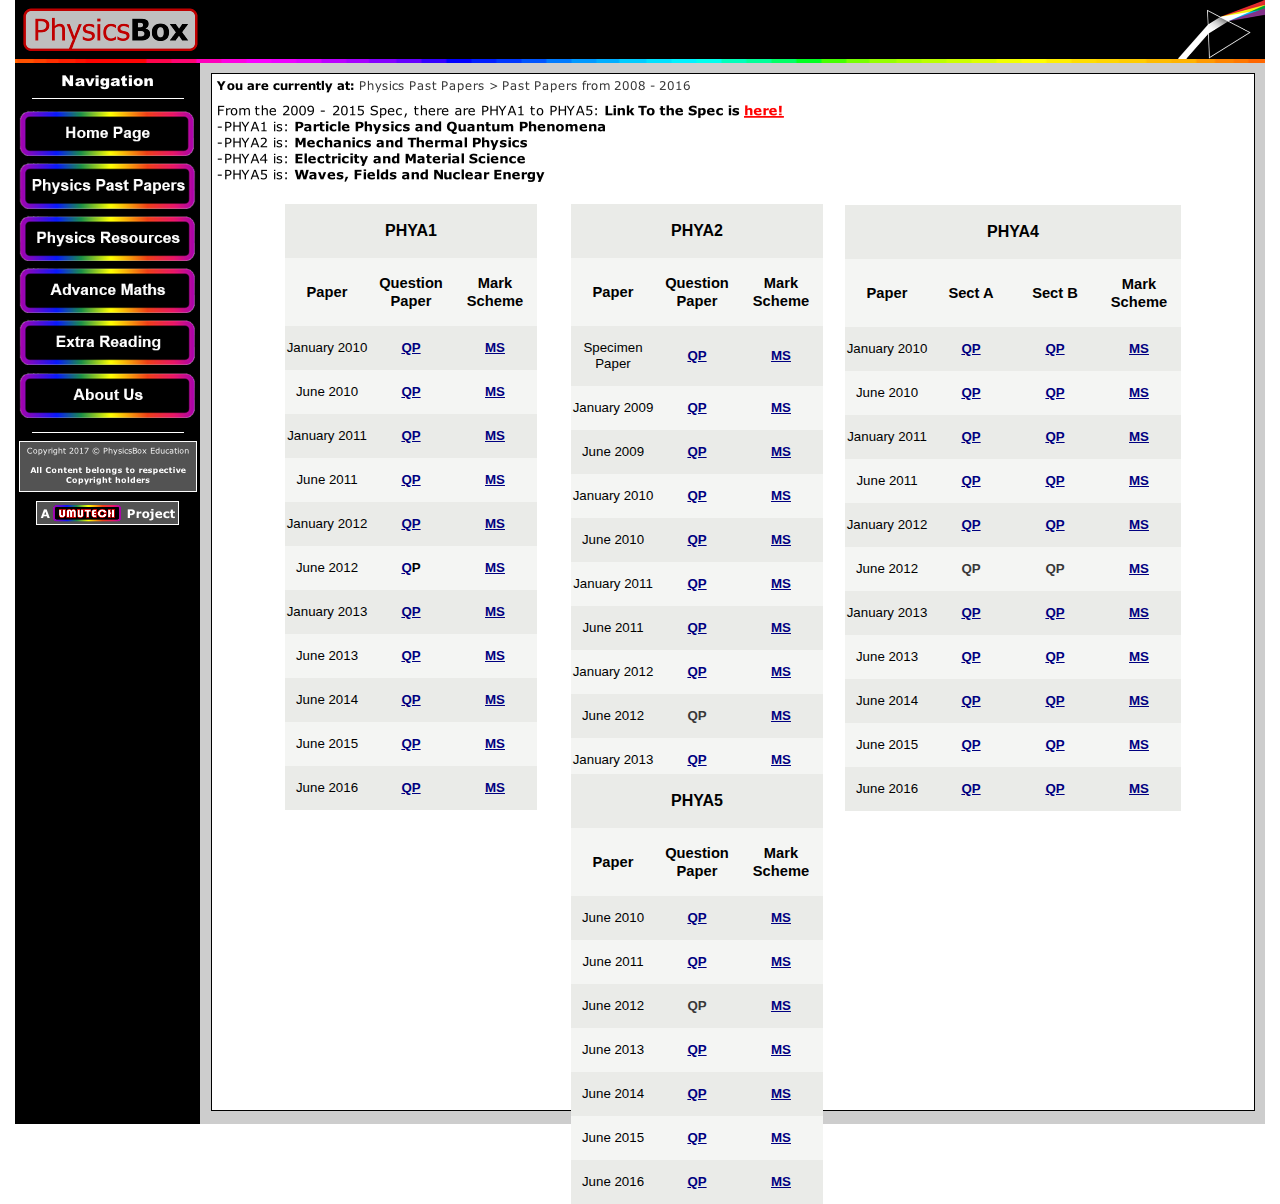
<file: papers0816.html>
﻿<!DOCTYPE html>
<html lang="en">
  <head>
    <meta charset="UTF-8">
    <title>Past Papers from 2008 - 2016</title>
    <meta name="viewport" content="width=1250">
    <meta name="author" content="UmuTech Electronics Limited.">
    <link rel="stylesheet" type="text/css" href="wpscripts/wpstyles.css">
    <style type="text/css">
      .OBJ-1 { border-collapse:collapse;border:none; }
      .TC-1 { vertical-align:middle;background-color:#eaebe8;padding:1px;border:none; }
      .P-1 { text-align:center;line-height:1px;font-family:"Arial", sans-serif;font-style:normal;font-weight:700;color:#000000;background-color:transparent;font-variant:normal;font-size:16.0px;vertical-align:0; }
      .C-1 { line-height:20.00px;font-family:"Arial", sans-serif;font-style:normal;font-weight:700;color:#000000;background-color:transparent;text-decoration:none;font-variant:normal;font-size:16.0px;vertical-align:0; }
      .TC-2 { vertical-align:middle;background-color:#f4f5f3;padding:1px;border:none; }
      .P-2 { text-align:center;line-height:1px;font-family:"Arial", sans-serif;font-style:normal;font-weight:700;color:#000000;background-color:transparent;font-variant:normal;font-size:15.0px;vertical-align:0; }
      .C-2 { line-height:18.00px;font-family:"Arial", sans-serif;font-style:normal;font-weight:700;color:#000000;background-color:transparent;text-decoration:none;font-variant:normal;font-size:14.7px;vertical-align:0; }
      .P-3 { text-align:center;line-height:1px;font-family:"Arial", sans-serif;font-style:normal;font-weight:normal;color:#000000;background-color:transparent;font-variant:normal;font-size:13.0px;vertical-align:0; }
      .C-3 { line-height:16.00px;font-family:"Arial", sans-serif;font-style:normal;font-weight:normal;color:#000000;background-color:transparent;text-decoration:none;font-variant:normal;font-size:13.3px;vertical-align:0; }
      .P-4 { text-align:center;line-height:1px;font-family:"Arial", sans-serif;font-style:normal;font-weight:700;color:#000000;background-color:transparent;font-variant:normal;font-size:13.0px;vertical-align:0; }
      .C-4 { line-height:16.00px;font-family:"Arial", sans-serif;font-style:normal;font-weight:700;color:#000000;background-color:transparent;text-decoration:none;font-variant:normal;font-size:13.3px;vertical-align:0; }
      a.C-4:link, a:link .C-4 { color:#000080;text-decoration:underline; }
      a.C-4:visited, a:visited .C-4 { color:#ff0000; }
      a.C-4:hover, a:hover .C-4 { color:#ff0000;text-decoration:underline; }
      a.C-4:active, a:active .C-4 { color:#000080;text-decoration:underline; }
      .C-5 { line-height:16.00px;font-family:"Arial", sans-serif;font-style:normal;font-weight:700;color:#000000;background-color:transparent;text-decoration:none;font-variant:normal;font-size:13.3px;vertical-align:0; }
      a.C-5:link, a:link .C-5 { color:#000080;text-decoration:underline; }
      a.C-5:visited, a:visited .C-5 { color:#ff0000; }
      a.C-5:hover, a:hover .C-5 { color:#ff0000;text-decoration:underline; }
      a.C-5:active, a:active .C-5 { color:#ff0000;text-decoration:underline; }
      .C-6 { line-height:16.00px;font-family:"Arial", sans-serif;font-style:normal;font-weight:700;color:#000000;background-color:transparent;text-decoration:none;font-variant:normal;font-size:13.3px;vertical-align:0; }
      .C-7 { line-height:16.00px;font-family:"Arial", sans-serif;font-style:normal;font-weight:700;color:#000000;background-color:transparent;text-decoration:none;font-variant:normal;font-size:13.3px;vertical-align:0; }
      a.C-7:link, a:link .C-7, a.C-7:visited, a:visited .C-7, a.C-7:hover, a:hover .C-7, a.C-7:active, a:active .C-7 { color:#393939;text-decoration:none; }
      .TC-3 { vertical-align:top;background-color:#eaebe8;padding:1px 4px;border:none; }
      .TC-4 { vertical-align:top;background-color:#f4f5f3;padding:1px 4px;border:none; }
    </style>
    <script type="text/javascript" src="wpscripts/jquery.js"></script>
    <script type="text/javascript" src="wpscripts/jquery.wputils.js"></script>
  </head>
  <body style="height:1124px;background:transparent;">
    <div id="divMain" style="background:#cdcdcd;margin-left:auto;margin-right:auto;position:relative;width:1250px;height:1124px;">
      <img alt="" src="wpimages/wpb8fe164e_06.png" style="position:absolute;left:0px;top:0px;width:1250px;height:60px;">
      <img alt="" src="wpimages/wp0fab7262.gif" style="position:absolute;left:0px;top:59px;width:1250px;height:4px;">
      <img src="wpimages/wpb487444f_06.png" alt="" width="185" height="1061" style="position:absolute;left:0px;top:63px;width:185px;height:1061px;">
      <img alt="" src="wpimages/wp078fc997_06.png" style="position:absolute;left:197px;top:73px;width:1043px;height:41px;">
      <img alt="" src="wpimages/wp210cd811_06.png" style="position:absolute;left:7px;top:7px;width:177px;height:45px;">
      <img alt="" src="wpimages/wp314890a3_06.png" style="position:absolute;left:1140px;top:0px;width:110px;height:59px;">
      <a href="index.html">
        <img alt="Home" src="wpimages/wp1495c9dd_06.png" id="roll_7" data-rollover="true" data-state="up" data-imgnormal="wpimages/wp1495c9dd_06.png" data-imgover="wpimages/wp438fe627_06.png" style="position:absolute;left:0px;top:108px;width:184px;height:52px;">
      </a>
      <a href="past_papers.html">
        <img alt="Physics Past Papers" src="wpimages/wpdee0a3a5_06.png" id="roll_8" data-rollover="true" data-state="up" data-imgnormal="wpimages/wpdee0a3a5_06.png" data-imgover="wpimages/wpa25cc28f_06.png" style="position:absolute;left:0px;top:160px;width:185px;height:53px;">
      </a>
      <a href="physicsresources.html">
        <img alt="Physics Resources" src="wpimages/wpd03a9d0e_06.png" id="roll_9" data-rollover="true" data-state="up" data-imgnormal="wpimages/wpd03a9d0e_06.png" data-imgover="wpimages/wpce3a5d84_06.png" style="position:absolute;left:0px;top:213px;width:185px;height:52px;">
      </a>
      <a href="advancemaths.html">
        <img alt="Advanced Maths" src="wpimages/wp70061a4b_06.png" id="roll_10" data-rollover="true" data-state="up" data-imgnormal="wpimages/wp70061a4b_06.png" data-imgover="wpimages/wp070b2e56_06.png" style="position:absolute;left:0px;top:265px;width:185px;height:52px;">
      </a>
      <a href="extrareading.html">
        <img alt="Extra Reading" src="wpimages/wp3d5e2c8d_06.png" id="roll_11" data-rollover="true" data-state="up" data-imgnormal="wpimages/wp3d5e2c8d_06.png" data-imgover="wpimages/wpa38bb111_06.png" style="position:absolute;left:0px;top:317px;width:185px;height:52px;">
      </a>
      <a href="aboutus.html">
        <img alt="About Us" src="wpimages/wpdba155f6_06.png" id="roll_12" data-rollover="true" data-state="up" data-imgnormal="wpimages/wpdba155f6_06.png" data-imgover="wpimages/wp8e4c745d_06.png" style="position:absolute;left:0px;top:370px;width:185px;height:52px;">
      </a>
      <img alt="" src="wpimages/wp0d9993eb_06.png" style="position:absolute;left:17px;top:432px;width:152px;height:1px;">
      <img alt="" src="wpimages/wp0d9993eb_06.png" style="position:absolute;left:17px;top:98px;width:152px;height:1px;">
      <img src="wpimages/wp1063a799_06.png" alt="" width="178" height="51" style="position:absolute;left:4px;top:441px;width:178px;height:51px;">
      <img src="wpimages/wp71640c07_06.png" alt="" width="143" height="24" style="position:absolute;left:21px;top:501px;width:143px;height:24px;">
      <map id="map1" name="map1">
        <area shape="rect" coords="533,29,574,46" href="http://downloads.umutech.net/Physics/AQA_Physics%20Spec_2008.PDF" target="_blank" alt="">
        <area shape="rect" coords="6,29,574,110">
        <area shape="rect" coords="291,5,481,20" href="papers0816.html" alt="">
        <area shape="rect" coords="148,5,292,20" href="past_papers.html" alt="">
      </map>
      <img src="wpimages/wpb8643cac_06.png" alt="" width="1044" height="1038" usemap="#map1" style="position:absolute;left:196px;top:73px;width:1044px;height:1038px;">
      <table border="1" class="OBJ-1" style="position:absolute;left:270px;top:204px;width:252px;height:432px;">
        <col style="width:84px;">
        <col style="width:84px;">
        <col style="width:84px;">
        <tr style="height:35px;">
          <td colspan="3" class="TC-1">
            <p class="Table-Body P-1"><span class="C-1">PHYA1</span></p>
          </td>
        </tr>
        <tr style="height:51px;">
          <td class="TC-2">
            <p class="Table-Body P-2"><span class="C-2">Paper</span></p>
          </td>
          <td class="TC-2">
            <p class="Table-Body P-2"><span class="C-2">Question Paper</span></p>
          </td>
          <td class="TC-2">
            <p class="Table-Body P-2"><span class="C-2">Mark Scheme</span></p>
          </td>
        </tr>
        <tr style="height:31px;">
          <td class="TC-1">
            <p class="Table-Body P-3"><span class="C-3">January 2010</span></p>
          </td>
          <td class="TC-1">
            <p class="Table-Body P-4"><a href="http://downloads.umutech.net/Physics/Past_Papers/PHYA01%20-%20Electricity%20&amp;%20Particles/AQA-PHYA1-QP-JAN10.PDF" target="_blank" class="C-4">QP</a></p>
          </td>
          <td class="TC-1">
            <p class="Table-Body P-4"><a href="http://downloads.umutech.net/Physics/Past_Papers/PHYA01%20-%20Electricity%20&amp;%20Particles/AQA-PHYA1-W-MS-JAN10.PDF" target="_blank" class="C-5">MS</a></p>
          </td>
        </tr>
        <tr style="height:31px;">
          <td class="TC-2">
            <p class="Table-Body P-3"><span class="C-3">June 2010</span></p>
          </td>
          <td class="TC-2">
            <p class="Table-Body P-4"><a href="http://downloads.umutech.net/Physics/Past_Papers/PHYA01%20-%20Electricity%20&amp;%20Particles/AQA-PHYA1-QP-JUN10.PDF" target="_blank" class="C-4">QP</a></p>
          </td>
          <td class="TC-2">
            <p class="Table-Body P-4"><a href="http://downloads.umutech.net/Physics/Past_Papers/PHYA01%20-%20Electricity%20&amp;%20Particles/AQA-PHYA1-W-MS-JUN10.PDF" target="_blank" class="C-5">MS</a></p>
          </td>
        </tr>
        <tr style="height:31px;">
          <td class="TC-1">
            <p class="Table-Body P-3"><span class="C-3">January 2011</span></p>
          </td>
          <td class="TC-1">
            <p class="Table-Body P-4"><a href="http://downloads.umutech.net/Physics/Past_Papers/PHYA01%20-%20Electricity%20&amp;%20Particles/AQA-PHYA1-QP-JAN11.PDF" target="_blank" class="C-4">QP</a></p>
          </td>
          <td class="TC-1">
            <p class="Table-Body P-4"><a href="http://downloads.umutech.net/Physics/Past_Papers/PHYA01%20-%20Electricity%20&amp;%20Particles/AQA-PHYA1-W-MS-JAN11.PDF" target="_blank" class="C-5">MS</a></p>
          </td>
        </tr>
        <tr style="height:31px;">
          <td class="TC-2">
            <p class="Table-Body P-3"><span class="C-3">June 2011</span></p>
          </td>
          <td class="TC-2">
            <p class="Table-Body P-4"><a href="http://downloads.umutech.net/Physics/Past_Papers/PHYA01%20-%20Electricity%20&amp;%20Particles/AQA-PHYA1-QP-JUN11.PDF" target="_blank" class="C-4">QP</a></p>
          </td>
          <td class="TC-2">
            <p class="Table-Body P-4"><a href="http://downloads.umutech.net/Physics/Past_Papers/PHYA01%20-%20Electricity%20&amp;%20Particles/AQA-PHYA1-W-MS-JUN11.PDF" target="_blank" class="C-5">MS</a></p>
          </td>
        </tr>
        <tr style="height:31px;">
          <td class="TC-1">
            <p class="Table-Body P-3"><span class="C-3">January 2012</span></p>
          </td>
          <td class="TC-1">
            <p class="Table-Body P-4"><a href="http://downloads.umutech.net/Physics/Past_Papers/PHYA01%20-%20Electricity%20&amp;%20Particles/AQA-PHYA1-QP-JAN12.PDF" target="_blank" class="C-4">QP</a></p>
          </td>
          <td class="TC-1">
            <p class="Table-Body P-4"><a href="http://downloads.umutech.net/Physics/Past_Papers/PHYA01%20-%20Electricity%20&amp;%20Particles/AQA-PHYA1-W-MS-JAN12.PDF" target="_blank" class="C-5">MS</a></p>
          </td>
        </tr>
        <tr style="height:31px;">
          <td class="TC-2">
            <p class="Table-Body P-3"><span class="C-3">June 2012</span></p>
          </td>
          <td class="TC-2">
            <p class="Table-Body P-4"><a href="http://downloads.umutech.net/Physics/Past_Papers/PHYA01%20-%20Electricity%20&amp;%20Particles/AQA-PHYA1-QP-JUN12.PDF" target="_blank" class="C-4">Q</a><span class="C-6">P</span></p>
          </td>
          <td class="TC-2">
            <p class="Table-Body P-4"><a href="http://downloads.umutech.net/Physics/Past_Papers/PHYA01%20-%20Electricity%20&amp;%20Particles/AQA-PHYA1-W-MS-JUN12.PDF" target="_blank" class="C-5">MS</a></p>
          </td>
        </tr>
        <tr style="height:31px;">
          <td class="TC-1">
            <p class="Table-Body P-3"><span class="C-3">January 2013</span></p>
          </td>
          <td class="TC-1">
            <p class="Table-Body P-4"><a href="http://downloads.umutech.net/Physics/Past_Papers/PHYA01%20-%20Electricity%20&amp;%20Particles/AQA-PHYA1-QP-JAN13.PDF" target="_blank" class="C-4">QP</a></p>
          </td>
          <td class="TC-1">
            <p class="Table-Body P-4"><a href="http://downloads.umutech.net/Physics/Past_Papers/PHYA01%20-%20Electricity%20&amp;%20Particles/AQA-PHYA1-W-MS-JAN13.PDF" target="_blank" class="C-5">MS</a></p>
          </td>
        </tr>
        <tr style="height:31px;">
          <td class="TC-2">
            <p class="Table-Body P-3"><span class="C-3">June 2013</span></p>
          </td>
          <td class="TC-2">
            <p class="Table-Body P-4"><a href="http://downloads.umutech.net/Physics/Past_Papers/PHYA01%20-%20Electricity%20&amp;%20Particles/AQA-PHYA1-QP-JUN13.PDF" target="_blank" class="C-4">QP</a></p>
          </td>
          <td class="TC-2">
            <p class="Table-Body P-4"><a href="http://downloads.umutech.net/Physics/Past_Papers/PHYA01%20-%20Electricity%20&amp;%20Particles/AQA-PHYA1-W-MS-JUN13.PDF" target="_blank" class="C-5">MS</a></p>
          </td>
        </tr>
        <tr style="height:31px;">
          <td class="TC-1">
            <p class="Table-Body P-3"><span class="C-3">June 2014</span></p>
          </td>
          <td class="TC-1">
            <p class="Table-Body P-4"><a href="http://downloads.umutech.net/Physics/Past_Papers/PHYA01%20-%20Electricity%20&amp;%20Particles/AQA-PHYA1-QP-JUN14.PDF" target="_blank" class="C-4">QP</a></p>
          </td>
          <td class="TC-1">
            <p class="Table-Body P-4"><a href="http://downloads.umutech.net/Physics/Past_Papers/PHYA01%20-%20Electricity%20&amp;%20Particles/AQA-PHYA1-W-MS-JUN14.PDF" target="_blank" class="C-5">MS</a></p>
          </td>
        </tr>
        <tr style="height:31px;">
          <td class="TC-2">
            <p class="Table-Body P-3"><span class="C-3">June 2015</span></p>
          </td>
          <td class="TC-2">
            <p class="Table-Body P-4"><a href="http://downloads.umutech.net/Physics/Past_Papers/PHYA01%20-%20Electricity%20&amp;%20Particles/AQA-PHYA1-QP-JUN15.PDF" target="_blank" class="C-4">QP</a></p>
          </td>
          <td class="TC-2">
            <p class="Table-Body P-4"><a href="http://downloads.umutech.net/Physics/Past_Papers/PHYA01%20-%20Electricity%20&amp;%20Particles/AQA-PHYA1-W-MS-JUN15.PDF" target="_blank" class="C-5">MS</a></p>
          </td>
        </tr>
        <tr style="height:31px;">
          <td class="TC-1">
            <p class="Table-Body P-3"><span class="C-3">June 2016</span></p>
          </td>
          <td class="TC-1">
            <p class="Table-Body P-4"><a href="http://downloads.umutech.net/Physics/Past_Papers/PHYA01%20-%20Electricity%20&amp;%20Particles/AQA-PHYA1-QP-JUN16.PDF" target="_blank" class="C-4">QP</a></p>
          </td>
          <td class="TC-1">
            <p class="Table-Body P-4"><a href="http://downloads.umutech.net/Physics/Past_Papers/PHYA01%20-%20Electricity%20&amp;%20Particles/AQA-PHYA1-W-MS-JUN16.PDF" target="_blank" class="C-5">MS</a></p>
          </td>
        </tr>
      </table>
      <table border="1" class="OBJ-1" style="position:absolute;left:556px;top:204px;width:252px;height:542px;">
        <col style="width:84px;">
        <col style="width:84px;">
        <col style="width:84px;">
        <tr style="height:35px;">
          <td colspan="3" class="TC-1">
            <p class="Table-Body P-1"><span class="C-1">PHYA2</span></p>
          </td>
        </tr>
        <tr style="height:51px;">
          <td class="TC-2">
            <p class="Table-Body P-2"><span class="C-2">Paper</span></p>
          </td>
          <td class="TC-2">
            <p class="Table-Body P-2"><span class="C-2">Question Paper</span></p>
          </td>
          <td class="TC-2">
            <p class="Table-Body P-2"><span class="C-2">Mark Scheme</span></p>
          </td>
        </tr>
        <tr style="height:47px;">
          <td class="TC-1">
            <p class="Table-Body P-3"><span class="C-3">Specimen Paper</span></p>
          </td>
          <td class="TC-1">
            <p class="Table-Body P-4"><a href="http://downloads.umutech.net/Physics/Past_Papers/PHYA02%20-%20Mechanics,%20Materials%20&amp;%20Waves/physics_u2_qp_specimen.pdf" target="_blank" class="C-4">QP</a></p>
          </td>
          <td class="TC-1">
            <p class="Table-Body P-4"><a href="http://downloads.umutech.net/Physics/Past_Papers/PHYA02%20-%20Mechanics,%20Materials%20&amp;%20Waves/physics_u2_ms_specimen.pdf" target="_blank" class="C-5">MS</a></p>
          </td>
        </tr>
        <tr style="height:31px;">
          <td class="TC-2">
            <p class="Table-Body P-3"><span class="C-3">January 2009</span></p>
          </td>
          <td class="TC-2">
            <p class="Table-Body P-4"><a href="http://downloads.umutech.net/Physics/Past_Papers/PHYA02%20-%20Mechanics,%20Materials%20&amp;%20Waves/physics_u2_qp_jan_2009.pdf" target="_blank" class="C-4">QP</a></p>
          </td>
          <td class="TC-2">
            <p class="Table-Body P-4"><a href="http://downloads.umutech.net/Physics/Past_Papers/PHYA02%20-%20Mechanics,%20Materials%20&amp;%20Waves/physics_u2_ms_jan_2009.pdf" target="_blank" class="C-5">MS</a></p>
          </td>
        </tr>
        <tr style="height:31px;">
          <td class="TC-1">
            <p class="Table-Body P-3"><span class="C-3">June 2009</span></p>
          </td>
          <td class="TC-1">
            <p class="Table-Body P-4"><a href="http://downloads.umutech.net/Physics/Past_Papers/PHYA02%20-%20Mechanics,%20Materials%20&amp;%20Waves/physics_u2_qp_june_2009.pdf" target="_blank" class="C-4">QP</a></p>
          </td>
          <td class="TC-1">
            <p class="Table-Body P-4"><a href="http://downloads.umutech.net/Physics/Past_Papers/PHYA02%20-%20Mechanics,%20Materials%20&amp;%20Waves/physics_u2_ms_june_2009.pdf" target="_blank" class="C-5">MS</a></p>
          </td>
        </tr>
        <tr style="height:31px;">
          <td class="TC-2">
            <p class="Table-Body P-3"><span class="C-3">January 2010</span></p>
          </td>
          <td class="TC-2">
            <p class="Table-Body P-4"><a href="http://downloads.umutech.net/Physics/Past_Papers/PHYA02%20-%20Mechanics,%20Materials%20&amp;%20Waves/physics_u2_qp_jan_2010.pdf" target="_blank" class="C-4">QP</a></p>
          </td>
          <td class="TC-2">
            <p class="Table-Body P-4"><a href="http://downloads.umutech.net/Physics/Past_Papers/PHYA02%20-%20Mechanics,%20Materials%20&amp;%20Waves/physics_u2_ms_jan_2010.pdf" target="_blank" class="C-5">MS</a></p>
          </td>
        </tr>
        <tr style="height:31px;">
          <td class="TC-1">
            <p class="Table-Body P-3"><span class="C-3">June 2010</span></p>
          </td>
          <td class="TC-1">
            <p class="Table-Body P-4"><a href="http://downloads.umutech.net/Physics/Past_Papers/PHYA02%20-%20Mechanics,%20Materials%20&amp;%20Waves/physics_u2_qp_june_2010.pdf" target="_blank" class="C-4">QP</a></p>
          </td>
          <td class="TC-1">
            <p class="Table-Body P-4"><a href="http://downloads.umutech.net/Physics/Past_Papers/PHYA02%20-%20Mechanics,%20Materials%20&amp;%20Waves/physics_u2_ms_june_2010.pdf" target="_blank" class="C-5">MS</a></p>
          </td>
        </tr>
        <tr style="height:31px;">
          <td class="TC-2">
            <p class="Table-Body P-3"><span class="C-3">January 2011</span></p>
          </td>
          <td class="TC-2">
            <p class="Table-Body P-4"><a href="http://downloads.umutech.net/Physics/Past_Papers/PHYA02%20-%20Mechanics,%20Materials%20&amp;%20Waves/physics_u2_qp_jan_2011.pdf" target="_blank" class="C-4">QP</a></p>
          </td>
          <td class="TC-2">
            <p class="Table-Body P-4"><a href="http://downloads.umutech.net/Physics/Past_Papers/PHYA02%20-%20Mechanics,%20Materials%20&amp;%20Waves/physics_u2_ms_jan_2011.pdf" target="_blank" class="C-5">MS</a></p>
          </td>
        </tr>
        <tr style="height:31px;">
          <td class="TC-1">
            <p class="Table-Body P-3"><span class="C-3">June 2011</span></p>
          </td>
          <td class="TC-1">
            <p class="Table-Body P-4"><a href="http://downloads.umutech.net/Physics/Past_Papers/PHYA02%20-%20Mechanics,%20Materials%20&amp;%20Waves/physics_u2_qp_june_2011.pdf" target="_blank" class="C-4">QP</a></p>
          </td>
          <td class="TC-1">
            <p class="Table-Body P-4"><a href="http://downloads.umutech.net/Physics/Past_Papers/PHYA02%20-%20Mechanics,%20Materials%20&amp;%20Waves/physics_u2_ms_june_2011.pdf" target="_blank" class="C-5">MS</a></p>
          </td>
        </tr>
        <tr style="height:31px;">
          <td class="TC-2">
            <p class="Table-Body P-3"><span class="C-3">January 2012</span></p>
          </td>
          <td class="TC-2">
            <p class="Table-Body P-4"><a href="http://downloads.umutech.net/Physics/Past_Papers/PHYA02%20-%20Mechanics,%20Materials%20&amp;%20Waves/physics_u2_qp_jan_2012.pdf" target="_blank" class="C-4">QP</a></p>
          </td>
          <td class="TC-2">
            <p class="Table-Body P-4"><a href="http://downloads.umutech.net/Physics/Past_Papers/PHYA02%20-%20Mechanics,%20Materials%20&amp;%20Waves/physics_u2_ms_jan_2012.pdf" target="_blank" class="C-5">MS</a></p>
          </td>
        </tr>
        <tr style="height:31px;">
          <td class="TC-1">
            <p class="Table-Body P-3"><span class="C-3">June 2012</span></p>
          </td>
          <td class="TC-1">
            <p class="Table-Body P-4"><a href="http://downloads.umutech.net/Physics/Past_Papers/PHYA02%20-%20Mechanics,%20Materials%20&amp;%20Waves/physics_u2_qp_june_2012.pdf" class="C-7">QP</a></p>
          </td>
          <td class="TC-1">
            <p class="Table-Body P-4"><a href="http://downloads.umutech.net/Physics/Past_Papers/PHYA02%20-%20Mechanics,%20Materials%20&amp;%20Waves/physics_u2_ms_june_2012.pdf" target="_blank" class="C-5">MS</a></p>
          </td>
        </tr>
        <tr style="height:31px;">
          <td class="TC-2">
            <p class="Table-Body P-3"><span class="C-3">January 2013</span></p>
          </td>
          <td class="TC-2">
            <p class="Table-Body P-4"><a href="http://downloads.umutech.net/Physics/Past_Papers/PHYA02%20-%20Mechanics,%20Materials%20&amp;%20Waves/physics_u2_qp_jan_2013.pdf" target="_blank" class="C-4">QP</a></p>
          </td>
          <td class="TC-2">
            <p class="Table-Body P-4"><a href="http://downloads.umutech.net/Physics/Past_Papers/PHYA02%20-%20Mechanics,%20Materials%20&amp;%20Waves/physics_u2_ms_jan_2013.pdf" target="_blank" class="C-5">MS</a></p>
          </td>
        </tr>
        <tr style="height:31px;">
          <td class="TC-1">
            <p class="Table-Body P-3"><span class="C-3">June 2013</span></p>
          </td>
          <td class="TC-3">
            <p class="Table-Body P-4"><a href="http://downloads.umutech.net/Physics/Past_Papers/PHYA02%20-%20Mechanics,%20Materials%20&amp;%20Waves/physics_u2_qp_june_2013.pdf" target="_blank" class="C-4">QP</a></p>
          </td>
          <td class="TC-1">
            <p class="Table-Body P-4"><a href="http://downloads.umutech.net/Physics/Past_Papers/PHYA02%20-%20Mechanics,%20Materials%20&amp;%20Waves/physics_u2_ms_june_2013.pdf" target="_blank" class="C-5">MS</a></p>
          </td>
        </tr>
        <tr style="height:31px;">
          <td class="TC-2">
            <p class="Table-Body P-3"><span class="C-3">June 2014</span></p>
          </td>
          <td class="TC-2">
            <p class="Table-Body P-4"><a href="http://downloads.umutech.net/Physics/Past_Papers/PHYA02%20-%20Mechanics,%20Materials%20&amp;%20Waves/set-a/AQA-PHYA2-QP-JUN14.PDF" class="C-7">QP</a></p>
          </td>
          <td class="TC-2">
            <p class="Table-Body P-4"><a href="http://downloads.umutech.net/Physics/Past_Papers/PHYA02%20-%20Mechanics,%20Materials%20&amp;%20Waves/set-a/AQA-PHYA2-W-MS-JUN14.PDF" target="_blank" class="C-5">MS</a></p>
          </td>
        </tr>
        <tr style="height:31px;">
          <td class="TC-1">
            <p class="Table-Body P-3"><span class="C-3">June 2015</span></p>
          </td>
          <td class="TC-1">
            <p class="Table-Body P-4"><a href="http://downloads.umutech.net/Physics/Past_Papers/PHYA02%20-%20Mechanics,%20Materials%20&amp;%20Waves/set-a/AQA-PHYA2-QP-JUN15.PDF" class="C-7">QP</a></p>
          </td>
          <td class="TC-1">
            <p class="Table-Body P-4"><a href="http://downloads.umutech.net/Physics/Past_Papers/PHYA02%20-%20Mechanics,%20Materials%20&amp;%20Waves/set-a/AQA-PHYA2-W-MS-JUN15.PDF" target="_blank" class="C-5">MS</a></p>
          </td>
        </tr>
        <tr style="height:31px;">
          <td class="TC-2">
            <p class="Table-Body P-3"><span class="C-3">June 2016</span></p>
          </td>
          <td class="TC-2">
            <p class="Table-Body P-4"><a href="http://downloads.umutech.net/Physics/Past_Papers/PHYA02%20-%20Mechanics,%20Materials%20&amp;%20Waves/set-a/AQA-PHYA2-QP-JUN16.PDF" class="C-7">QP</a></p>
          </td>
          <td class="TC-2">
            <p class="Table-Body P-4"><a href="http://downloads.umutech.net/Physics/Past_Papers/PHYA02%20-%20Mechanics,%20Materials%20&amp;%20Waves/set-a/AQA-PHYA2-W-MS-JUN16.PDF" target="_blank" class="C-5">MS</a></p>
          </td>
        </tr>
      </table>
      <table border="1" class="OBJ-1" style="position:absolute;left:830px;top:205px;width:336px;height:432px;">
        <col style="width:84px;">
        <col style="width:84px;">
        <col style="width:84px;">
        <col style="width:84px;">
        <tr style="height:35px;">
          <td colspan="4" class="TC-1">
            <p class="Table-Body P-1"><span class="C-1">PHYA4</span></p>
          </td>
        </tr>
        <tr style="height:51px;">
          <td class="TC-2">
            <p class="Table-Body P-2"><span class="C-2">Paper</span></p>
          </td>
          <td class="TC-2">
            <p class="Table-Body P-2"><span class="C-2">Sect A</span></p>
          </td>
          <td class="TC-2">
            <p class="Table-Body P-2"><span class="C-2">Sect B</span></p>
          </td>
          <td class="TC-2">
            <p class="Table-Body P-2"><span class="C-2">Mark Scheme</span></p>
          </td>
        </tr>
        <tr style="height:31px;">
          <td class="TC-1">
            <p class="Table-Body P-3"><span class="C-3">January 2010</span></p>
          </td>
          <td class="TC-1">
            <p class="Table-Body P-4"><a href="http://downloads.umutech.net/Physics/Past_Papers/PHYA04%20-%20Fields%20&amp;%20Further%20Mechanics/SA/AQA-PHYA41-QP-JAN10.PDF" target="_blank" class="C-4">QP</a></p>
          </td>
          <td class="TC-1">
            <p class="Table-Body P-4"><a href="http://downloads.umutech.net/Physics/Past_Papers/PHYA04%20-%20Fields%20&amp;%20Further%20Mechanics/SA/AQA-PHYA42-QP-JAN10.PDF" target="_blank" class="C-4">QP</a></p>
          </td>
          <td class="TC-1">
            <p class="Table-Body P-4"><a href="http://downloads.umutech.net/Physics/Past_Papers/PHYA04%20-%20Fields%20&amp;%20Further%20Mechanics/ms/AQA-PHYA4-MS-JAN10.PDF" target="_blank" class="C-5">MS</a></p>
          </td>
        </tr>
        <tr style="height:31px;">
          <td class="TC-2">
            <p class="Table-Body P-3"><span class="C-3">June 2010</span></p>
          </td>
          <td class="TC-2">
            <p class="Table-Body P-4"><a href="http://downloads.umutech.net/Physics/Past_Papers/PHYA04%20-%20Fields%20&amp;%20Further%20Mechanics/SA/AQA-PHYA41-QP-JUN10.PDF" target="_blank" class="C-4">QP</a></p>
          </td>
          <td class="TC-2">
            <p class="Table-Body P-4"><a href="http://downloads.umutech.net/Physics/Past_Papers/PHYA04%20-%20Fields%20&amp;%20Further%20Mechanics/SA/AQA-PHYA42-QP-JUN10.PDF" target="_blank" class="C-4">QP</a></p>
          </td>
          <td class="TC-2">
            <p class="Table-Body P-4"><a href="http://downloads.umutech.net/Physics/Past_Papers/PHYA04%20-%20Fields%20&amp;%20Further%20Mechanics/ms/AQA-PHYA4-MS-JUN10.PDF" target="_blank" class="C-5">MS</a></p>
          </td>
        </tr>
        <tr style="height:31px;">
          <td class="TC-1">
            <p class="Table-Body P-3"><span class="C-3">January 2011</span></p>
          </td>
          <td class="TC-1">
            <p class="Table-Body P-4"><a href="http://downloads.umutech.net/Physics/Past_Papers/PHYA04%20-%20Fields%20&amp;%20Further%20Mechanics/SA/AQA-PHYA41-QP-JAN11.PDF" target="_blank" class="C-4">QP</a></p>
          </td>
          <td class="TC-1">
            <p class="Table-Body P-4"><a href="http://downloads.umutech.net/Physics/Past_Papers/PHYA04%20-%20Fields%20&amp;%20Further%20Mechanics/SA/AQA-PHYA42-QP-JAN11.PDF" target="_blank" class="C-4">QP</a></p>
          </td>
          <td class="TC-1">
            <p class="Table-Body P-4"><a href="http://downloads.umutech.net/Physics/Past_Papers/PHYA04%20-%20Fields%20&amp;%20Further%20Mechanics/ms/AQA-PHYA4-MS-JAN11.PDF" target="_blank" class="C-5">MS</a></p>
          </td>
        </tr>
        <tr style="height:31px;">
          <td class="TC-2">
            <p class="Table-Body P-3"><span class="C-3">June 2011</span></p>
          </td>
          <td class="TC-2">
            <p class="Table-Body P-4"><a href="http://downloads.umutech.net/Physics/Past_Papers/PHYA04%20-%20Fields%20&amp;%20Further%20Mechanics/SA/AQA-PHYA41-QP-JUN11.PDF" target="_blank" class="C-4">QP</a></p>
          </td>
          <td class="TC-2">
            <p class="Table-Body P-4"><a href="http://downloads.umutech.net/Physics/Past_Papers/PHYA04%20-%20Fields%20&amp;%20Further%20Mechanics/SA/AQA-PHYA42-QP-JUN11.PDF" target="_blank" class="C-4">QP</a></p>
          </td>
          <td class="TC-2">
            <p class="Table-Body P-4"><a href="http://downloads.umutech.net/Physics/Past_Papers/PHYA04%20-%20Fields%20&amp;%20Further%20Mechanics/ms/AQA-PHYA4-MS-JUN11.PDF" target="_blank" class="C-5">MS</a></p>
          </td>
        </tr>
        <tr style="height:31px;">
          <td class="TC-1">
            <p class="Table-Body P-3"><span class="C-3">January 2012</span></p>
          </td>
          <td class="TC-1">
            <p class="Table-Body P-4"><a href="http://downloads.umutech.net/Physics/Past_Papers/PHYA04%20-%20Fields%20&amp;%20Further%20Mechanics/SA/AQA-PHYA41-QP-JAN12.PDF" target="_blank" class="C-4">QP</a></p>
          </td>
          <td class="TC-1">
            <p class="Table-Body P-4"><a href="http://downloads.umutech.net/Physics/Past_Papers/PHYA04%20-%20Fields%20&amp;%20Further%20Mechanics/SA/AQA-PHYA42-QP-JAN12.PDF" target="_blank" class="C-4">QP</a></p>
          </td>
          <td class="TC-1">
            <p class="Table-Body P-4"><a href="http://downloads.umutech.net/Physics/Past_Papers/PHYA04%20-%20Fields%20&amp;%20Further%20Mechanics/ms/AQA-PHYA4-MS-JAN12.PDF" target="_blank" class="C-5">MS</a></p>
          </td>
        </tr>
        <tr style="height:31px;">
          <td class="TC-2">
            <p class="Table-Body P-3"><span class="C-3">June 2012</span></p>
          </td>
          <td class="TC-2">
            <p class="Table-Body P-4"><a href="http://downloads.umutech.net/Physics/Past_Papers/PHYA04%20-%20Fields%20&amp;%20Further%20Mechanics/SA/AQA-PHYA41-QP-JUN12.PDF" class="C-7">QP</a></p>
          </td>
          <td class="TC-2">
            <p class="Table-Body P-4"><a href="http://downloads.umutech.net/Physics/Past_Papers/PHYA04%20-%20Fields%20&amp;%20Further%20Mechanics/SA/AQA-PHYA42-QP-JUN12.PDF" class="C-7">QP</a></p>
          </td>
          <td class="TC-2">
            <p class="Table-Body P-4"><a href="http://downloads.umutech.net/Physics/Past_Papers/PHYA04%20-%20Fields%20&amp;%20Further%20Mechanics/ms/AQA-PHYA4-MS-JUN12.PDF" target="_blank" class="C-5">MS</a></p>
          </td>
        </tr>
        <tr style="height:31px;">
          <td class="TC-1">
            <p class="Table-Body P-3"><span class="C-3">January 2013</span></p>
          </td>
          <td class="TC-1">
            <p class="Table-Body P-4"><a href="http://downloads.umutech.net/Physics/Past_Papers/PHYA04%20-%20Fields%20&amp;%20Further%20Mechanics/SA/AQA-PHYA41-QP-JAN13.PDF" target="_blank" class="C-4">QP</a></p>
          </td>
          <td class="TC-1">
            <p class="Table-Body P-4"><a href="http://downloads.umutech.net/Physics/Past_Papers/PHYA04%20-%20Fields%20&amp;%20Further%20Mechanics/SA/AQA-PHYA42-QP-JAN13.PDF" target="_blank" class="C-4">QP</a></p>
          </td>
          <td class="TC-1">
            <p class="Table-Body P-4"><a href="http://downloads.umutech.net/Physics/Past_Papers/PHYA04%20-%20Fields%20&amp;%20Further%20Mechanics/ms/AQA-PHYA4-MS-JAN13.PDF" target="_blank" class="C-5">MS</a></p>
          </td>
        </tr>
        <tr style="height:31px;">
          <td class="TC-2">
            <p class="Table-Body P-3"><span class="C-3">June 2013</span></p>
          </td>
          <td class="TC-4">
            <p class="Table-Body P-4"><a href="http://downloads.umutech.net/Physics/Past_Papers/PHYA04%20-%20Fields%20&amp;%20Further%20Mechanics/SA/AQA-PHYA41-QP-JUN13.PDF" target="_blank" class="C-4">QP</a></p>
          </td>
          <td class="TC-4">
            <p class="Table-Body P-4"><a href="http://downloads.umutech.net/Physics/Past_Papers/PHYA04%20-%20Fields%20&amp;%20Further%20Mechanics/SA/AQA-PHYA42-QP-JUN13.PDF" target="_blank" class="C-4">QP</a></p>
          </td>
          <td class="TC-2">
            <p class="Table-Body P-4"><a href="http://downloads.umutech.net/Physics/Past_Papers/PHYA04%20-%20Fields%20&amp;%20Further%20Mechanics/ms/AQA-PHYA4-MS-JUN13.PDF" target="_blank" class="C-5">MS</a></p>
          </td>
        </tr>
        <tr style="height:31px;">
          <td class="TC-1">
            <p class="Table-Body P-3"><span class="C-3">June 2014</span></p>
          </td>
          <td class="TC-1">
            <p class="Table-Body P-4"><a href="http://downloads.umutech.net/Physics/Past_Papers/PHYA04%20-%20Fields%20&amp;%20Further%20Mechanics/SA/AQA-PHYA41-QP-JUN14.PDF" target="_blank" class="C-4">QP</a></p>
          </td>
          <td class="TC-1">
            <p class="Table-Body P-4"><a href="http://downloads.umutech.net/Physics/Past_Papers/PHYA04%20-%20Fields%20&amp;%20Further%20Mechanics/SA/AQA-PHYA42-QP-JUN14.PDF" target="_blank" class="C-4">QP</a></p>
          </td>
          <td class="TC-1">
            <p class="Table-Body P-4"><a href="http://downloads.umutech.net/Physics/Past_Papers/PHYA04%20-%20Fields%20&amp;%20Further%20Mechanics/ms/AQA-PHYA4-MS-JUN14.PDF" target="_blank" class="C-5">MS</a></p>
          </td>
        </tr>
        <tr style="height:31px;">
          <td class="TC-2">
            <p class="Table-Body P-3"><span class="C-3">June 2015</span></p>
          </td>
          <td class="TC-2">
            <p class="Table-Body P-4"><a href="http://downloads.umutech.net/Physics/Past_Papers/PHYA04%20-%20Fields%20&amp;%20Further%20Mechanics/SA/AQA-PHYA41-QP-JUN15.PDF" target="_blank" class="C-4">QP</a></p>
          </td>
          <td class="TC-2">
            <p class="Table-Body P-4"><a href="http://downloads.umutech.net/Physics/Past_Papers/PHYA04%20-%20Fields%20&amp;%20Further%20Mechanics/SA/AQA-PHYA42-QP-JUN15.PDF" target="_blank" class="C-4">QP</a></p>
          </td>
          <td class="TC-2">
            <p class="Table-Body P-4"><a href="http://downloads.umutech.net/Physics/Past_Papers/PHYA04%20-%20Fields%20&amp;%20Further%20Mechanics/ms/AQA-PHYA4-MS-JUN15.PDF" target="_blank" class="C-5">MS</a></p>
          </td>
        </tr>
        <tr style="height:31px;">
          <td class="TC-1">
            <p class="Table-Body P-3"><span class="C-3">June 2016</span></p>
          </td>
          <td class="TC-1">
            <p class="Table-Body P-4"><a href="http://downloads.umutech.net/Physics/Past_Papers/PHYA04%20-%20Fields%20&amp;%20Further%20Mechanics/SA/AQA-PHYA41-QP-JUN16.PDF" target="_blank" class="C-4">QP</a></p>
          </td>
          <td class="TC-1">
            <p class="Table-Body P-4"><a href="http://downloads.umutech.net/Physics/Past_Papers/PHYA04%20-%20Fields%20&amp;%20Further%20Mechanics/SA/AQA-PHYA42-QP-JUN16.PDF" target="_blank" class="C-4">QP</a></p>
          </td>
          <td class="TC-1">
            <p class="Table-Body P-4"><a href="http://downloads.umutech.net/Physics/Past_Papers/PHYA04%20-%20Fields%20&amp;%20Further%20Mechanics/ms/AQA-PHYA4-MS-JUN16.PDF" target="_blank" class="C-5">MS</a></p>
          </td>
        </tr>
      </table>
      <table border="1" class="OBJ-1" style="position:absolute;left:556px;top:774px;width:252px;height:307px;">
        <col style="width:84px;">
        <col style="width:84px;">
        <col style="width:84px;">
        <tr style="height:35px;">
          <td colspan="3" class="TC-1">
            <p class="Table-Body P-1"><span class="C-1">PHYA5</span></p>
          </td>
        </tr>
        <tr style="height:51px;">
          <td class="TC-2">
            <p class="Table-Body P-2"><span class="C-2">Paper</span></p>
          </td>
          <td class="TC-2">
            <p class="Table-Body P-2"><span class="C-2">Question Paper</span></p>
          </td>
          <td class="TC-2">
            <p class="Table-Body P-2"><span class="C-2">Mark Scheme</span></p>
          </td>
        </tr>
        <tr style="height:31px;">
          <td class="TC-1">
            <p class="Table-Body P-3"><span class="C-3">June 2010</span></p>
          </td>
          <td class="TC-1">
            <p class="Table-Body P-4"><a href="http://downloads.umutech.net/Physics/Past_Papers/PHYA05%20-%20Nuclear%20&amp;%20Thermal/QP/AQA-PHYA5-1-QP-JUN10.PDF" target="_blank" class="C-4">QP</a></p>
          </td>
          <td class="TC-1">
            <p class="Table-Body P-4"><a href="http://downloads.umutech.net/Physics/Past_Papers/PHYA05%20-%20Nuclear%20&amp;%20Thermal/MS/AQA-PHYA52A-W-MS-JUN10.PDF" target="_blank" class="C-5">MS</a></p>
          </td>
        </tr>
        <tr style="height:31px;">
          <td class="TC-2">
            <p class="Table-Body P-3"><span class="C-3">June 2011</span></p>
          </td>
          <td class="TC-2">
            <p class="Table-Body P-4"><a href="http://downloads.umutech.net/Physics/Past_Papers/PHYA05%20-%20Nuclear%20&amp;%20Thermal/QP/AQA-PHYA5-1-QP-JUN11.PDF" target="_blank" class="C-4">QP</a></p>
          </td>
          <td class="TC-2">
            <p class="Table-Body P-4"><a href="http://downloads.umutech.net/Physics/Past_Papers/PHYA05%20-%20Nuclear%20&amp;%20Thermal/MS/AQA-PHYA52A-W-MS-JUN11.PDF" target="_blank" class="C-5">MS</a></p>
          </td>
        </tr>
        <tr style="height:31px;">
          <td class="TC-1">
            <p class="Table-Body P-3"><span class="C-3">June 2012</span></p>
          </td>
          <td class="TC-1">
            <p class="Table-Body P-4"><a href="http://downloads.umutech.net/Physics/Past_Papers/PHYA05%20-%20Nuclear%20&amp;%20Thermal/QP/AQA-PHYA5-1-QP-JUN12.PDF" class="C-7">QP</a></p>
          </td>
          <td class="TC-1">
            <p class="Table-Body P-4"><a href="http://downloads.umutech.net/Physics/Past_Papers/PHYA05%20-%20Nuclear%20&amp;%20Thermal/MS/AQA-PHYA52A-W-MS-JUN12.PDF" target="_blank" class="C-5">MS</a></p>
          </td>
        </tr>
        <tr style="height:31px;">
          <td class="TC-2">
            <p class="Table-Body P-3"><span class="C-3">June 2013</span></p>
          </td>
          <td class="TC-2">
            <p class="Table-Body P-4"><a href="http://downloads.umutech.net/Physics/Past_Papers/PHYA05%20-%20Nuclear%20&amp;%20Thermal/QP/AQA-PHYA5-1-QP-JUN13.PDF" target="_blank" class="C-4">QP</a></p>
          </td>
          <td class="TC-2">
            <p class="Table-Body P-4"><a href="http://downloads.umutech.net/Physics/Past_Papers/PHYA05%20-%20Nuclear%20&amp;%20Thermal/MS/AQA-PHYA52A-W-MS-JUN13.PDF" target="_blank" class="C-5">MS</a></p>
          </td>
        </tr>
        <tr style="height:31px;">
          <td class="TC-1">
            <p class="Table-Body P-3"><span class="C-3">June 2014</span></p>
          </td>
          <td class="TC-1">
            <p class="Table-Body P-4"><a href="http://downloads.umutech.net/Physics/Past_Papers/PHYA05%20-%20Nuclear%20&amp;%20Thermal/QP/AQA-PHYA5-1-QP-JUN14.PDF" target="_blank" class="C-4">QP</a></p>
          </td>
          <td class="TC-1">
            <p class="Table-Body P-4"><a href="http://downloads.umutech.net/Physics/Past_Papers/PHYA05%20-%20Nuclear%20&amp;%20Thermal/MS/AQA-PHYA52A-W-MS-JUN14.PDF" target="_blank" class="C-5">MS</a></p>
          </td>
        </tr>
        <tr style="height:31px;">
          <td class="TC-2">
            <p class="Table-Body P-3"><span class="C-3">June 2015</span></p>
          </td>
          <td class="TC-2">
            <p class="Table-Body P-4"><a href="http://downloads.umutech.net/Physics/Past_Papers/PHYA05%20-%20Nuclear%20&amp;%20Thermal/QP/AQA-PHYA5-1-QP-JUN15.PDF" target="_blank" class="C-4">QP</a></p>
          </td>
          <td class="TC-2">
            <p class="Table-Body P-4"><a href="http://downloads.umutech.net/Physics/Past_Papers/PHYA05%20-%20Nuclear%20&amp;%20Thermal/MS/AQA-PHYA52A-W-MS-JUN15.PDF" target="_blank" class="C-5">MS</a></p>
          </td>
        </tr>
        <tr style="height:31px;">
          <td class="TC-1">
            <p class="Table-Body P-3"><span class="C-3">June 2016</span></p>
          </td>
          <td class="TC-1">
            <p class="Table-Body P-4"><a href="http://downloads.umutech.net/Physics/Past_Papers/PHYA05%20-%20Nuclear%20&amp;%20Thermal/QP/AQA-PHYA5-1-QP-JUN16.PDF" target="_blank" class="C-4">QP</a></p>
          </td>
          <td class="TC-1">
            <p class="Table-Body P-4"><a href="http://downloads.umutech.net/Physics/Past_Papers/PHYA05%20-%20Nuclear%20&amp;%20Thermal/MS/AQA-PHYA52A-W-MS-JUN16.PDF" target="_blank" class="C-5">MS</a></p>
          </td>
        </tr>
      </table>
    </div>
  </body>
</html>
</file>
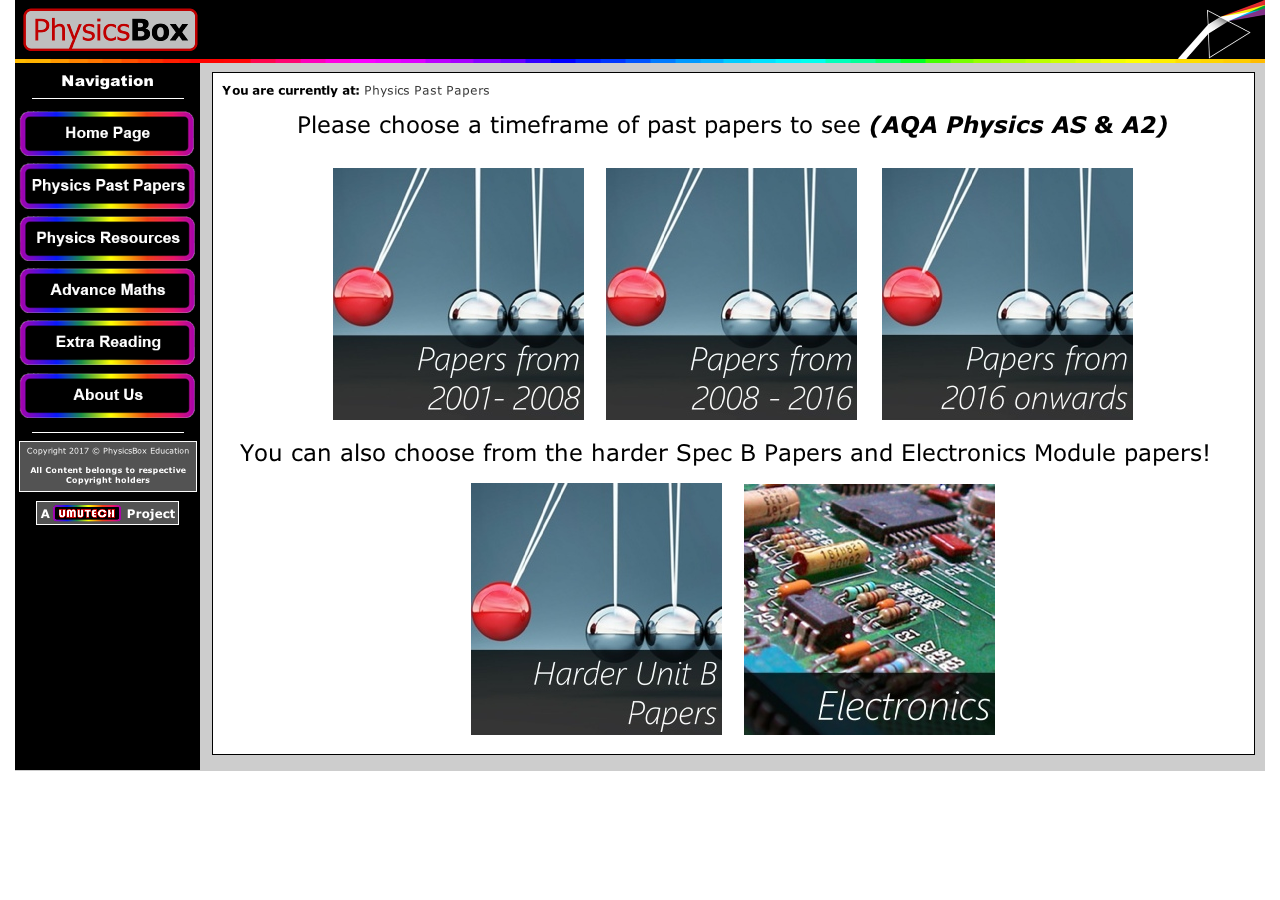
<file: past_papers.html>
﻿<!DOCTYPE html>
<html lang="en">
  <head>
    <meta charset="UTF-8">
    <title>Physics Past Papers</title>
    <meta name="viewport" content="width=1250">
    <meta name="author" content="UmuTech Electronics Limited.">
    <link rel="stylesheet" type="text/css" href="wpscripts/wpstyles.css">
    <script type="text/javascript" src="wpscripts/jquery.js"></script>
    <script type="text/javascript" src="wpscripts/jquery.wputils.js"></script>
  </head>
  <body style="height:771px;background:transparent;">
    <div id="divMain" style="background:#cdcdcd;margin-left:auto;margin-right:auto;position:relative;width:1250px;height:771px;">
      <img alt="" src="wpimages/wpb8fe164e_06.png" style="position:absolute;left:0px;top:0px;width:1250px;height:60px;">
      <img alt="" src="wpimages/wp0fab7262.gif" style="position:absolute;left:0px;top:59px;width:1250px;height:4px;">
      <img src="wpimages/wp4c9cfa29_06.png" alt="" width="185" height="707" style="position:absolute;left:0px;top:63px;width:185px;height:707px;">
      <img alt="" src="wpimages/wp078fc997_06.png" style="position:absolute;left:197px;top:73px;width:1043px;height:41px;">
      <img alt="" src="wpimages/wp210cd811_06.png" style="position:absolute;left:7px;top:7px;width:177px;height:45px;">
      <img alt="" src="wpimages/wp314890a3_06.png" style="position:absolute;left:1140px;top:0px;width:110px;height:59px;">
      <img alt="" src="wpimages/wp1495c9dd_06.png" id="roll_7" data-rollover="true" data-state="up" data-imgnormal="wpimages/wp1495c9dd_06.png" data-imgover="wpimages/wp438fe627_06.png" style="position:absolute;left:0px;top:108px;width:184px;height:52px;">
      <a href="past_papers.html">
        <img alt="Physics Past Papers" src="wpimages/wpdee0a3a5_06.png" id="roll_8" data-rollover="true" data-state="up" data-imgnormal="wpimages/wpdee0a3a5_06.png" data-imgover="wpimages/wpa25cc28f_06.png" style="position:absolute;left:0px;top:160px;width:185px;height:53px;">
      </a>
      <img alt="" src="wpimages/wpd03a9d0e_06.png" id="roll_9" data-rollover="true" data-state="up" data-imgnormal="wpimages/wpd03a9d0e_06.png" data-imgover="wpimages/wpce3a5d84_06.png" style="position:absolute;left:0px;top:213px;width:185px;height:52px;">
      <img alt="" src="wpimages/wp70061a4b_06.png" id="roll_10" data-rollover="true" data-state="up" data-imgnormal="wpimages/wp70061a4b_06.png" data-imgover="wpimages/wp070b2e56_06.png" style="position:absolute;left:0px;top:265px;width:185px;height:52px;">
      <img alt="" src="wpimages/wp3d5e2c8d_06.png" id="roll_11" data-rollover="true" data-state="up" data-imgnormal="wpimages/wp3d5e2c8d_06.png" data-imgover="wpimages/wpa38bb111_06.png" style="position:absolute;left:0px;top:317px;width:185px;height:52px;">
      <img alt="" src="wpimages/wpdba155f6_06.png" id="roll_12" data-rollover="true" data-state="up" data-imgnormal="wpimages/wpdba155f6_06.png" data-imgover="wpimages/wp8e4c745d_06.png" style="position:absolute;left:0px;top:370px;width:185px;height:52px;">
      <img alt="" src="wpimages/wp0d9993eb_06.png" style="position:absolute;left:17px;top:432px;width:152px;height:1px;">
      <img alt="" src="wpimages/wp0d9993eb_06.png" style="position:absolute;left:17px;top:98px;width:152px;height:1px;">
      <img src="wpimages/wp1063a799_06.png" alt="" width="178" height="51" style="position:absolute;left:4px;top:441px;width:178px;height:51px;">
      <img src="wpimages/wp71640c07_06.png" alt="" width="143" height="24" style="position:absolute;left:21px;top:501px;width:143px;height:24px;">
      <map id="map1" name="map1"><area shape="rect" coords="152,11,279,26" href="past_papers.html" alt=""></map>
      <img src="wpimages/wp01f54cd5_06.png" alt="" width="1043" height="683" usemap="#map1" style="position:absolute;left:197px;top:72px;width:1043px;height:683px;">
      <a href="papers0108.html">
        <img alt="Papers from 2001-2008" src="wpimages/wp28724af5_05_06.jpg" style="position:absolute;left:318px;top:168px;width:251px;height:252px;">
      </a>
      <a href="papers0816.html">
        <img alt="Past Papers from 2008 - 2016" src="wpimages/wp8b47084d_05_06.jpg" style="position:absolute;left:591px;top:168px;width:251px;height:252px;">
      </a>
      <img alt="" src="wpimages/wp1c381a21_05_06.jpg" style="position:absolute;left:867px;top:168px;width:251px;height:252px;">
      <img alt="Please choose a timeframe of past papers to see (AQA Physics AS &amp; A2)" src="wpimages/wp1ca8844f_06.png" style="position:absolute;left:282px;top:110px;width:872px;height:28px;">
      <img alt="You can also choose from the harder Spec B Papers and Electronics Module papers!" src="wpimages/wp368520e3_06.png" style="position:absolute;left:225px;top:438px;width:971px;height:28px;">
      <img alt="" src="wpimages/wpe9a571bf_05_06.jpg" style="position:absolute;left:456px;top:483px;width:251px;height:252px;">
      <a href="electronpapers.html">
        <img alt="Electronics Module Past Papers" src="wpimages/wpf665be55_05_06.jpg" style="position:absolute;left:729px;top:484px;width:251px;height:251px;">
      </a>
    </div>
  </body>
</html>
</file>
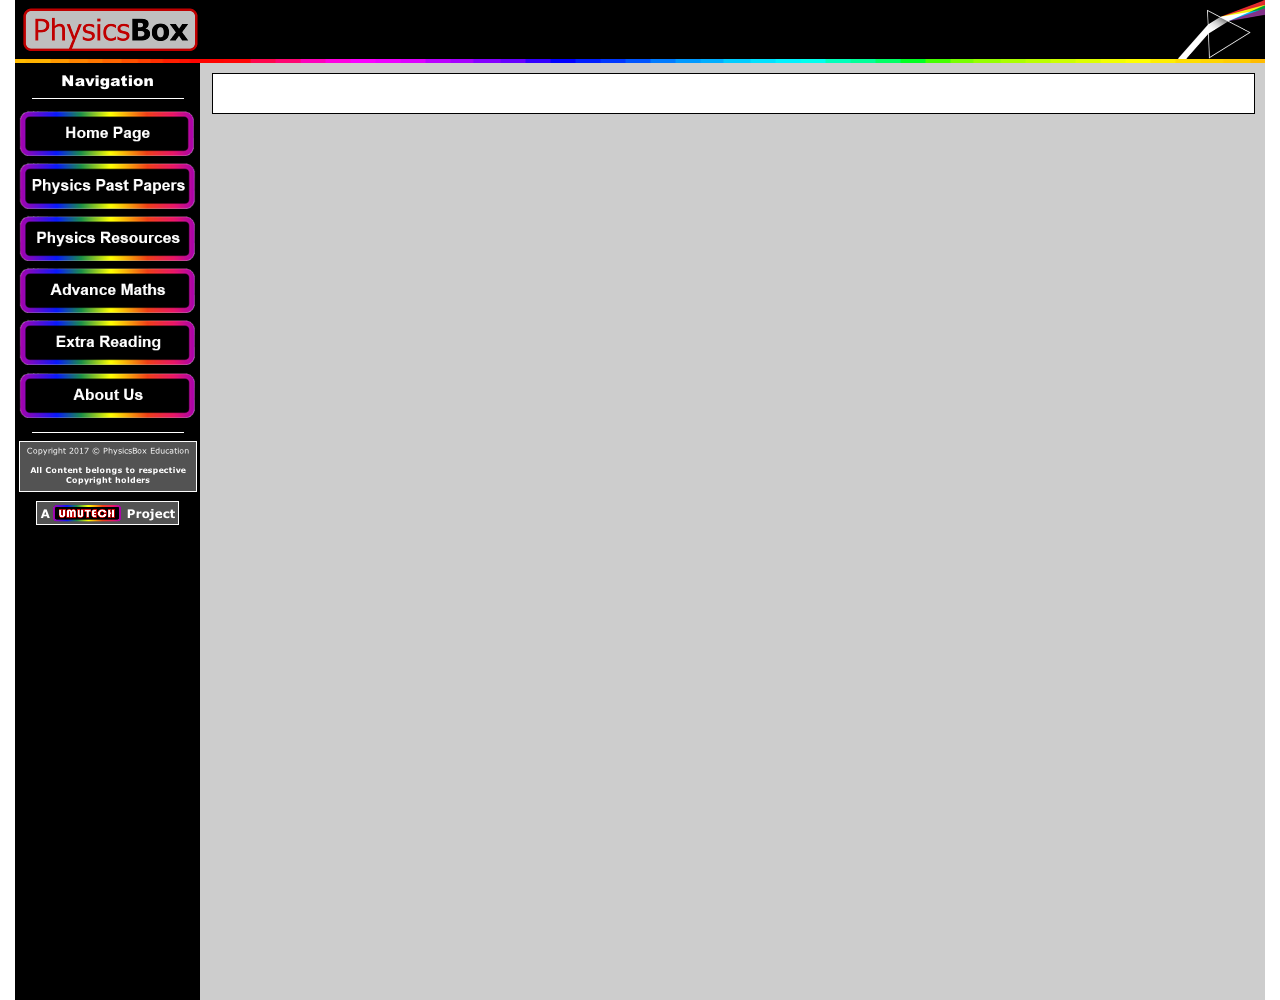
<file: physicsresources.html>
﻿<!DOCTYPE html>
<html lang="en">
  <head>
    <meta charset="UTF-8">
    <title>Physics Resources</title>
    <meta name="viewport" content="width=1250">
    <meta name="author" content="UmuTech Electronics Limited.">
    <link rel="stylesheet" type="text/css" href="wpscripts/wpstyles.css">
    <script type="text/javascript" src="wpscripts/jquery.js"></script>
    <script type="text/javascript" src="wpscripts/jquery.wputils.js"></script>
  </head>
  <body style="height:1000px;background:transparent;">
    <div id="divMain" style="background:#cdcdcd;margin-left:auto;margin-right:auto;position:relative;width:1250px;height:1000px;">
      <img alt="" src="wpimages/wpb8fe164e_06.png" style="position:absolute;left:0px;top:0px;width:1250px;height:60px;">
      <img alt="" src="wpimages/wp0fab7262.gif" style="position:absolute;left:0px;top:59px;width:1250px;height:4px;">
      <img src="wpimages/wp8832abf8_06.png" alt="" width="185" height="937" style="position:absolute;left:0px;top:63px;width:185px;height:937px;">
      <img alt="" src="wpimages/wp078fc997_06.png" style="position:absolute;left:197px;top:73px;width:1043px;height:41px;">
      <img alt="" src="wpimages/wp210cd811_06.png" style="position:absolute;left:7px;top:7px;width:177px;height:45px;">
      <img alt="" src="wpimages/wp314890a3_06.png" style="position:absolute;left:1140px;top:0px;width:110px;height:59px;">
      <a href="index.html">
        <img alt="Home" src="wpimages/wp1495c9dd_06.png" id="roll_7" data-rollover="true" data-state="up" data-imgnormal="wpimages/wp1495c9dd_06.png" data-imgover="wpimages/wp438fe627_06.png" style="position:absolute;left:0px;top:108px;width:184px;height:52px;">
      </a>
      <a href="past_papers.html">
        <img alt="Physics Past Papers" src="wpimages/wpdee0a3a5_06.png" id="roll_8" data-rollover="true" data-state="up" data-imgnormal="wpimages/wpdee0a3a5_06.png" data-imgover="wpimages/wpa25cc28f_06.png" style="position:absolute;left:0px;top:160px;width:185px;height:53px;">
      </a>
      <a href="physicsresources.html">
        <img alt="Physics Resources" src="wpimages/wpd03a9d0e_06.png" id="roll_9" data-rollover="true" data-state="up" data-imgnormal="wpimages/wpd03a9d0e_06.png" data-imgover="wpimages/wpce3a5d84_06.png" style="position:absolute;left:0px;top:213px;width:185px;height:52px;">
      </a>
      <a href="advancemaths.html">
        <img alt="Advanced Maths" src="wpimages/wp70061a4b_06.png" id="roll_10" data-rollover="true" data-state="up" data-imgnormal="wpimages/wp70061a4b_06.png" data-imgover="wpimages/wp070b2e56_06.png" style="position:absolute;left:0px;top:265px;width:185px;height:52px;">
      </a>
      <a href="extrareading.html">
        <img alt="Extra Reading" src="wpimages/wp3d5e2c8d_06.png" id="roll_11" data-rollover="true" data-state="up" data-imgnormal="wpimages/wp3d5e2c8d_06.png" data-imgover="wpimages/wpa38bb111_06.png" style="position:absolute;left:0px;top:317px;width:185px;height:52px;">
      </a>
      <a href="aboutus.html">
        <img alt="About Us" src="wpimages/wpdba155f6_06.png" id="roll_12" data-rollover="true" data-state="up" data-imgnormal="wpimages/wpdba155f6_06.png" data-imgover="wpimages/wp8e4c745d_06.png" style="position:absolute;left:0px;top:370px;width:185px;height:52px;">
      </a>
      <img alt="" src="wpimages/wp0d9993eb_06.png" style="position:absolute;left:17px;top:432px;width:152px;height:1px;">
      <img alt="" src="wpimages/wp0d9993eb_06.png" style="position:absolute;left:17px;top:98px;width:152px;height:1px;">
      <img src="wpimages/wp1063a799_06.png" alt="" width="178" height="51" style="position:absolute;left:4px;top:441px;width:178px;height:51px;">
      <img src="wpimages/wp71640c07_06.png" alt="" width="143" height="24" style="position:absolute;left:21px;top:501px;width:143px;height:24px;">
    </div>
  </body>
</html>
</file>
<file: wpscripts/wpstyles.css>
﻿body {margin:0;padding:0;word-wrap:break-word;}
img {border:none;}
input {border:1px solid black;border-radius:2px;padding:0;}
input[type=image] { border: none; }
textarea {border:1px solid black;padding:0;}
* {box-sizing:content-box;-moz-box-sizing:content-box;-webkit-box-sizing:content-box;-ms-box-sizing:content-box;}
a:link {color:#545454;text-decoration:underline;}
a:active {color:#545454;text-decoration:underline;}
a:hover {color:#805086;text-decoration:underline;}
a:visited {color:#545454;text-decoration:underline;}
.DefaultParagraph { text-align:left;margin:0px;text-indent:0.0px;line-height:1px;font-family:"Verdana", sans-serif;font-style:normal;font-weight:normal;color:#000000;background-color:transparent;font-variant:normal;font-size:16.0px;vertical-align:0; }
.Body { text-align:left;margin:0px 0px 12px;text-indent:0.0px;line-height:1px;font-family:"Montserrat", serif;font-style:normal;font-weight:normal;color:#878787;background-color:transparent;font-variant:normal;font-size:15.0px;vertical-align:0; }
.Buttons { text-align:center;margin:0px 0px 12px;text-indent:0.0px;line-height:1px;font-family:"Montserrat", serif;font-style:normal;font-weight:normal;color:#ffffff;background-color:transparent;font-variant:normal;font-size:19.0px;vertical-align:0; }
.Heading-4 { text-align:left;margin:20px 0px 0px;text-indent:0.0px;line-height:1px;font-family:"Montserrat", serif;font-style:normal;font-weight:normal;color:#545454;background-color:transparent;font-variant:normal;font-size:16.0px;vertical-align:0; }
.Heading-4:first-child { margin-top:0; }
.Headings { text-align:left;margin:0px;text-indent:0.0px;line-height:1px;font-family:"Verdana", sans-serif;font-style:normal;font-weight:normal;color:#000000;background-color:transparent;font-variant:normal;font-size:16.0px;vertical-align:0; }
.Normal { text-align:left;margin:0px;text-indent:0.0px;line-height:1px;font-family:"Verdana", sans-serif;font-style:normal;font-weight:normal;color:#000000;background-color:transparent;font-variant:normal;font-size:16.0px;vertical-align:0; }
</file>
<file: old_beta/wpscripts/wpstyles.css>
﻿body {margin:0;padding:0;word-wrap:break-word;}
img {border:none;}
input {border:1px solid black;border-radius:2px;padding:0;}
input[type=image] { border: none; }
textarea {border:1px solid black;padding:0;}
* {box-sizing:content-box;-moz-box-sizing:content-box;-webkit-box-sizing:content-box;-ms-box-sizing:content-box;}
a:link {color:#393939;text-decoration:none;}
a:active {color:#393939;text-decoration:none;}
a:hover {color:#393939;text-decoration:none;}
a:visited {color:#393939;text-decoration:none;}
.DefaultParagraph { text-align:left;margin:0px;text-indent:0.0px;line-height:1px;font-family:"Verdana", sans-serif;font-style:normal;font-weight:normal;color:#000000;background-color:transparent;font-variant:normal;font-size:16.0px;vertical-align:0; }
.Artistic-Body { text-align:left;margin:0px;text-indent:0.0px;line-height:1px;font-family:"Verdana", sans-serif;font-style:normal;font-weight:normal;color:#000000;background-color:transparent;font-variant:normal;font-size:16.0px;vertical-align:0; }
.Body { text-align:left;margin:0px 0px 12px;text-indent:0.0px;line-height:1px;font-family:"Verdana", sans-serif;font-style:normal;font-weight:normal;color:#000000;background-color:transparent;font-variant:normal;font-size:16.0px;vertical-align:0; }
.Normal { text-align:left;margin:0px;text-indent:0.0px;line-height:1px;font-family:"Verdana", sans-serif;font-style:normal;font-weight:normal;color:#000000;background-color:transparent;font-variant:normal;font-size:16.0px;vertical-align:0; }
.Table-Body { text-align:left;margin:0px 0px 12px;text-indent:0.0px;line-height:1px;font-family:"Verdana", sans-serif;font-style:normal;font-weight:normal;color:#000000;background-color:transparent;font-variant:normal;font-size:16.0px;vertical-align:0; }
</file>
